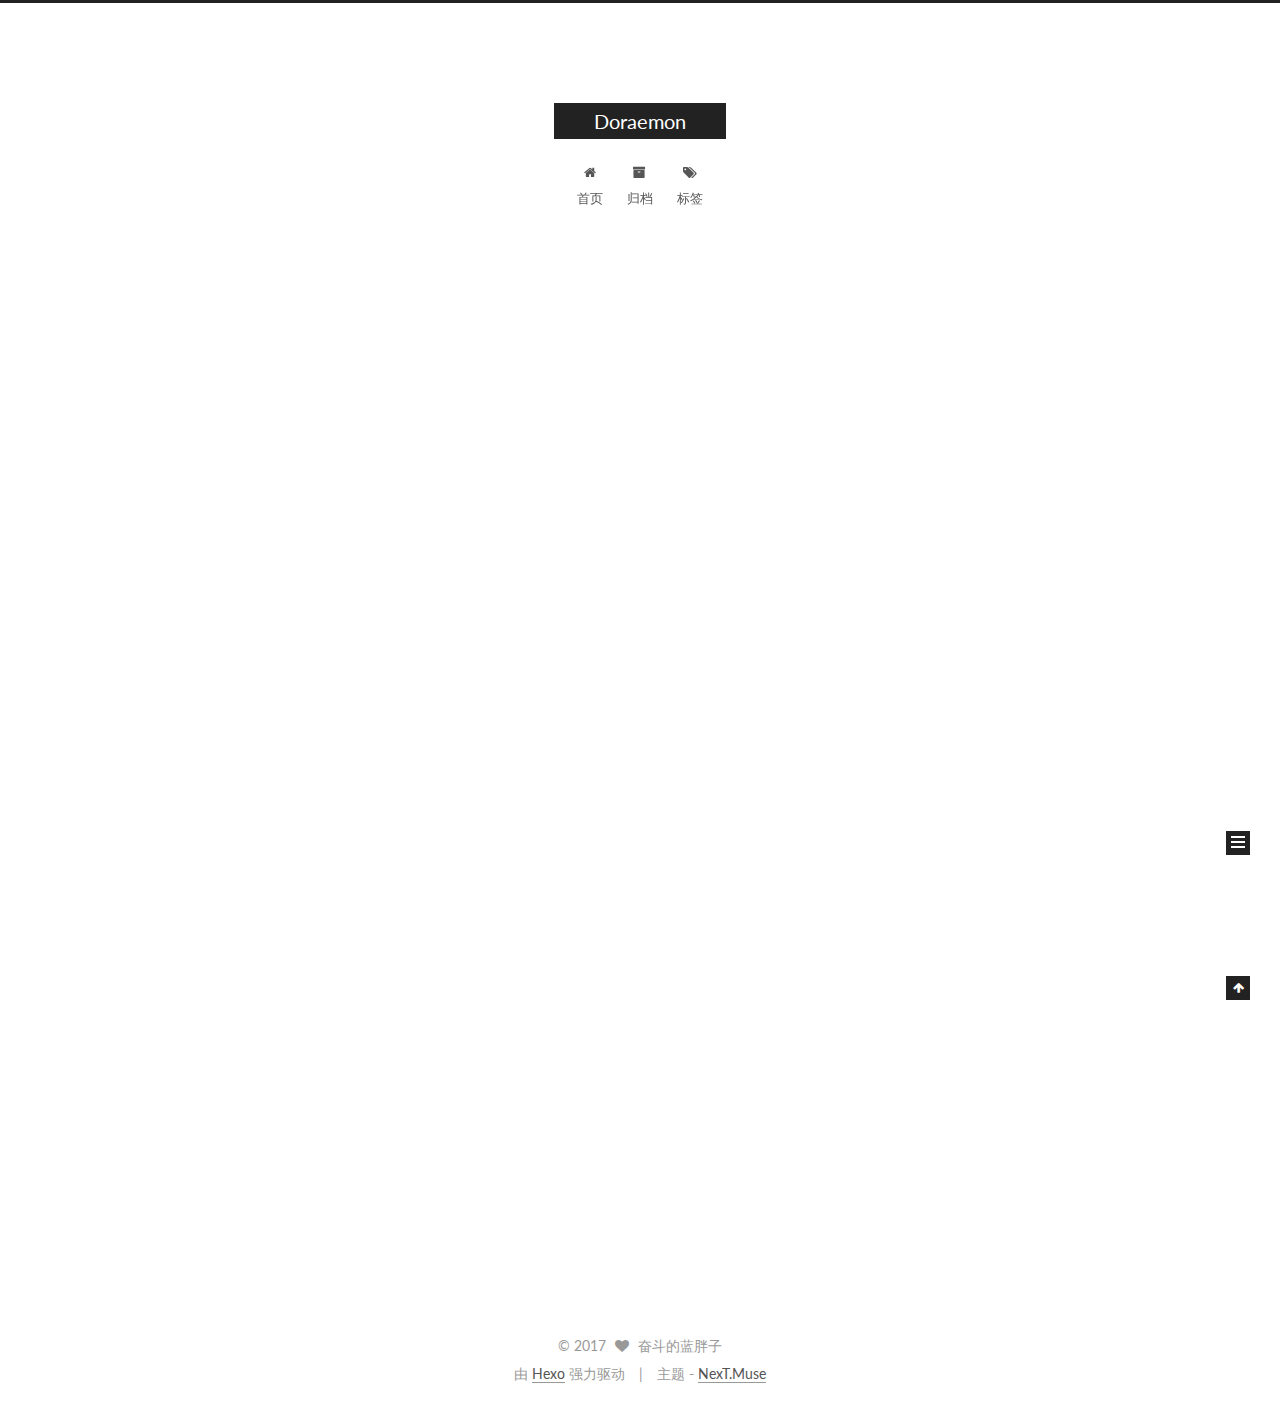
<file: index.html>
<!DOCTYPE html>



  


<html class="theme-next muse use-motion" lang="zh-Hans">
<head>
  <meta charset="UTF-8"/>
<meta http-equiv="X-UA-Compatible" content="IE=edge" />
<meta name="viewport" content="width=device-width, initial-scale=1, maximum-scale=1"/>
<meta name="theme-color" content="#222">









<meta http-equiv="Cache-Control" content="no-transform" />
<meta http-equiv="Cache-Control" content="no-siteapp" />















  
  
  <link href="/lib/fancybox/source/jquery.fancybox.css?v=2.1.5" rel="stylesheet" type="text/css" />




  
  
  
  

  
    
    
  

  

  

  

  

  
    
    
    <link href="//fonts.googleapis.com/css?family=Lato:300,300italic,400,400italic,700,700italic&subset=latin,latin-ext" rel="stylesheet" type="text/css">
  






<link href="/lib/font-awesome/css/font-awesome.min.css?v=4.6.2" rel="stylesheet" type="text/css" />

<link href="/css/main.css?v=5.1.2" rel="stylesheet" type="text/css" />


  <meta name="keywords" content="Hexo, NexT" />








  <link rel="shortcut icon" type="image/x-icon" href="/favicon.ico?v=5.1.2" />






<meta property="og:type" content="website">
<meta property="og:title" content="Doraemon">
<meta property="og:url" content="http://yoursite.com/index.html">
<meta property="og:site_name" content="Doraemon">
<meta property="og:locale" content="zh-Hans">
<meta name="twitter:card" content="summary">
<meta name="twitter:title" content="Doraemon">



<script type="text/javascript" id="hexo.configurations">
  var NexT = window.NexT || {};
  var CONFIG = {
    root: '/',
    scheme: 'Muse',
    sidebar: {"position":"left","display":"post","offset":12,"offset_float":12,"b2t":false,"scrollpercent":false,"onmobile":false},
    fancybox: true,
    tabs: true,
    motion: true,
    duoshuo: {
      userId: '0',
      author: '博主'
    },
    algolia: {
      applicationID: '',
      apiKey: '',
      indexName: '',
      hits: {"per_page":10},
      labels: {"input_placeholder":"Search for Posts","hits_empty":"We didn't find any results for the search: ${query}","hits_stats":"${hits} results found in ${time} ms"}
    }
  };
</script>



  <link rel="canonical" href="http://yoursite.com/"/>





  <title>Doraemon</title>
  














</head>

<body itemscope itemtype="http://schema.org/WebPage" lang="zh-Hans">

  
  
    
  

  <div class="container sidebar-position-left 
   page-home 
 ">
    <div class="headband"></div>

    <header id="header" class="header" itemscope itemtype="http://schema.org/WPHeader">
      <div class="header-inner"><div class="site-brand-wrapper">
  <div class="site-meta ">
    

    <div class="custom-logo-site-title">
      <a href="/"  class="brand" rel="start">
        <span class="logo-line-before"><i></i></span>
        <span class="site-title">Doraemon</span>
        <span class="logo-line-after"><i></i></span>
      </a>
    </div>
      
        <p class="site-subtitle"></p>
      
  </div>

  <div class="site-nav-toggle">
    <button>
      <span class="btn-bar"></span>
      <span class="btn-bar"></span>
      <span class="btn-bar"></span>
    </button>
  </div>
</div>

<nav class="site-nav">
  

  
    <ul id="menu" class="menu">
      
        
        <li class="menu-item menu-item-home">
          <a href="/" rel="section">
            
              <i class="menu-item-icon fa fa-fw fa-home"></i> <br />
            
            首页
          </a>
        </li>
      
        
        <li class="menu-item menu-item-archives">
          <a href="/archives/" rel="section">
            
              <i class="menu-item-icon fa fa-fw fa-archive"></i> <br />
            
            归档
          </a>
        </li>
      
        
        <li class="menu-item menu-item-tags">
          <a href="/tags/" rel="section">
            
              <i class="menu-item-icon fa fa-fw fa-tags"></i> <br />
            
            标签
          </a>
        </li>
      

      
    </ul>
  

  
</nav>



 </div>
    </header>

    <main id="main" class="main">
      <div class="main-inner">
        <div class="content-wrap">
          <div id="content" class="content">
            
  <section id="posts" class="posts-expand">
    
      

  

  
  
  

  <article class="post post-type-normal" itemscope itemtype="http://schema.org/Article">
  
  
  
  <div class="post-block">
    <link itemprop="mainEntityOfPage" href="http://yoursite.com/2017/11/03/hello-world/">

    <span hidden itemprop="author" itemscope itemtype="http://schema.org/Person">
      <meta itemprop="name" content="奋斗的蓝胖子">
      <meta itemprop="description" content="">
      <meta itemprop="image" content="/images/avatar.gif">
    </span>

    <span hidden itemprop="publisher" itemscope itemtype="http://schema.org/Organization">
      <meta itemprop="name" content="Doraemon">
    </span>

    
      <header class="post-header">

        
        
          <h1 class="post-title" itemprop="name headline">
                
                <a class="post-title-link" href="/2017/11/03/hello-world/" itemprop="url">Hello World</a></h1>
        

        <div class="post-meta">
          <span class="post-time">
            
              <span class="post-meta-item-icon">
                <i class="fa fa-calendar-o"></i>
              </span>
              
                <span class="post-meta-item-text">发表于</span>
              
              <time title="创建于" itemprop="dateCreated datePublished" datetime="2017-11-03T15:53:32+08:00">
                2017-11-03
              </time>
            

            

            
          </span>

          

          
            
          

          
          

          

          

          

        </div>
      </header>
    

    
    
    
    <div class="post-body" itemprop="articleBody">

      
      

      
        
          
            <p>Welcome to <a href="https://hexo.io/" target="_blank" rel="external">Hexo</a>! This is your very first post. Check <a href="https://hexo.io/docs/" target="_blank" rel="external">documentation</a> for more info. If you get any problems when using Hexo, you can find the answer in <a href="https://hexo.io/docs/troubleshooting.html" target="_blank" rel="external">troubleshooting</a> or you can ask me on <a href="https://github.com/hexojs/hexo/issues" target="_blank" rel="external">GitHub</a>.</p>
<h2 id="Quick-Start"><a href="#Quick-Start" class="headerlink" title="Quick Start"></a>Quick Start</h2><h3 id="Create-a-new-post"><a href="#Create-a-new-post" class="headerlink" title="Create a new post"></a>Create a new post</h3><figure class="highlight bash"><table><tr><td class="gutter"><pre><div class="line">1</div></pre></td><td class="code"><pre><div class="line">$ hexo new <span class="string">"My New Post"</span></div></pre></td></tr></table></figure>
<p>More info: <a href="https://hexo.io/docs/writing.html" target="_blank" rel="external">Writing</a></p>
<h3 id="Run-server"><a href="#Run-server" class="headerlink" title="Run server"></a>Run server</h3><figure class="highlight bash"><table><tr><td class="gutter"><pre><div class="line">1</div></pre></td><td class="code"><pre><div class="line">$ hexo server</div></pre></td></tr></table></figure>
<p>More info: <a href="https://hexo.io/docs/server.html" target="_blank" rel="external">Server</a></p>
<h3 id="Generate-static-files"><a href="#Generate-static-files" class="headerlink" title="Generate static files"></a>Generate static files</h3><figure class="highlight bash"><table><tr><td class="gutter"><pre><div class="line">1</div></pre></td><td class="code"><pre><div class="line">$ hexo generate</div></pre></td></tr></table></figure>
<p>More info: <a href="https://hexo.io/docs/generating.html" target="_blank" rel="external">Generating</a></p>
<h3 id="Deploy-to-remote-sites"><a href="#Deploy-to-remote-sites" class="headerlink" title="Deploy to remote sites"></a>Deploy to remote sites</h3><figure class="highlight bash"><table><tr><td class="gutter"><pre><div class="line">1</div></pre></td><td class="code"><pre><div class="line">$ hexo deploy</div></pre></td></tr></table></figure>
<p>More info: <a href="https://hexo.io/docs/deployment.html" target="_blank" rel="external">Deployment</a></p>

          
        
      
    </div>
    
    
    

    

    

    

    <footer class="post-footer">
      

      

      

      
      
        <div class="post-eof"></div>
      
    </footer>
  </div>
  
  
  
  </article>


    
  </section>

  


          </div>
          


          

        </div>
        
          
  
  <div class="sidebar-toggle">
    <div class="sidebar-toggle-line-wrap">
      <span class="sidebar-toggle-line sidebar-toggle-line-first"></span>
      <span class="sidebar-toggle-line sidebar-toggle-line-middle"></span>
      <span class="sidebar-toggle-line sidebar-toggle-line-last"></span>
    </div>
  </div>

  <aside id="sidebar" class="sidebar">
    
    <div class="sidebar-inner">

      

      

      <section class="site-overview sidebar-panel sidebar-panel-active">
        <div class="site-author motion-element" itemprop="author" itemscope itemtype="http://schema.org/Person">
          <img class="site-author-image" itemprop="image"
               src="/images/avatar.gif"
               alt="奋斗的蓝胖子" />
          <p class="site-author-name" itemprop="name">奋斗的蓝胖子</p>
           
              <p class="site-description motion-element" itemprop="description"></p>
          
        </div>
        <nav class="site-state motion-element">

          
            <div class="site-state-item site-state-posts">
              <a href="/archives/">
                <span class="site-state-item-count">1</span>
                <span class="site-state-item-name">日志</span>
              </a>
            </div>
          

          

          

        </nav>

        

        <div class="links-of-author motion-element">
          
        </div>

        
        

        
        

        


      </section>

      

      

    </div>
  </aside>


        
      </div>
    </main>

    <footer id="footer" class="footer">
      <div class="footer-inner">
        <div class="copyright" >
  
  &copy; 
  <span itemprop="copyrightYear">2017</span>
  <span class="with-love">
    <i class="fa fa-heart"></i>
  </span>
  <span class="author" itemprop="copyrightHolder">奋斗的蓝胖子</span>
</div>


<div class="powered-by">
  由 <a class="theme-link" href="https://hexo.io">Hexo</a> 强力驱动
</div>

<div class="theme-info">
  主题 -
  <a class="theme-link" href="https://github.com/iissnan/hexo-theme-next">
    NexT.Muse
  </a>
</div>


        

        
      </div>
    </footer>

    
      <div class="back-to-top">
        <i class="fa fa-arrow-up"></i>
        
      </div>
    

  </div>

  

<script type="text/javascript">
  if (Object.prototype.toString.call(window.Promise) !== '[object Function]') {
    window.Promise = null;
  }
</script>









  












  
  <script type="text/javascript" src="/lib/jquery/index.js?v=2.1.3"></script>

  
  <script type="text/javascript" src="/lib/fastclick/lib/fastclick.min.js?v=1.0.6"></script>

  
  <script type="text/javascript" src="/lib/jquery_lazyload/jquery.lazyload.js?v=1.9.7"></script>

  
  <script type="text/javascript" src="/lib/velocity/velocity.min.js?v=1.2.1"></script>

  
  <script type="text/javascript" src="/lib/velocity/velocity.ui.min.js?v=1.2.1"></script>

  
  <script type="text/javascript" src="/lib/fancybox/source/jquery.fancybox.pack.js?v=2.1.5"></script>


  


  <script type="text/javascript" src="/js/src/utils.js?v=5.1.2"></script>

  <script type="text/javascript" src="/js/src/motion.js?v=5.1.2"></script>



  
  

  
    <script type="text/javascript" src="/js/src/scrollspy.js?v=5.1.2"></script>
<script type="text/javascript" src="/js/src/post-details.js?v=5.1.2"></script>

  

  


  <script type="text/javascript" src="/js/src/bootstrap.js?v=5.1.2"></script>



  


  




	





  





  






  





  

  

  

  

  

  

</body>
</html>
</file>
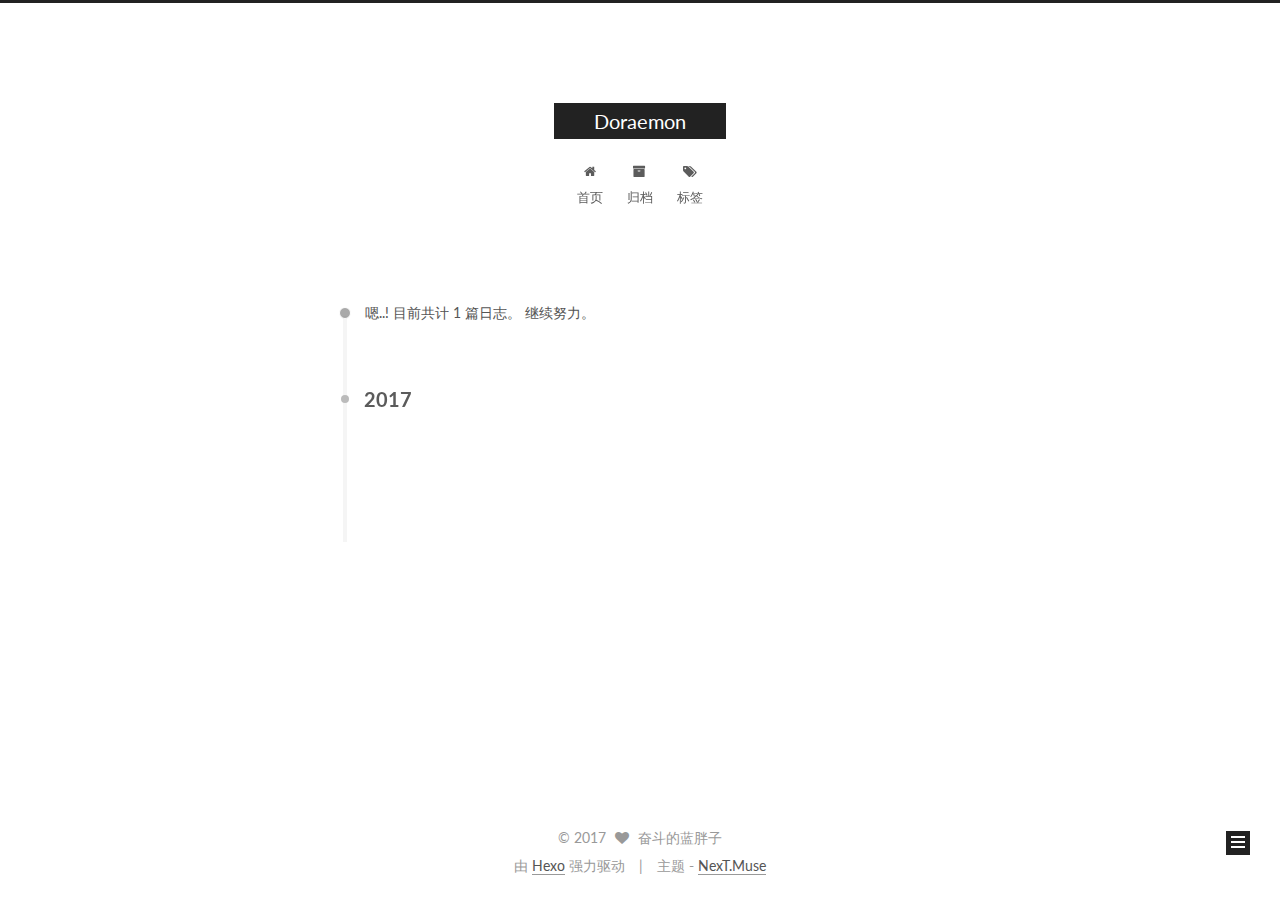
<file: archives/index.html>
<!DOCTYPE html>



  


<html class="theme-next muse use-motion" lang="zh-Hans">
<head>
  <meta charset="UTF-8"/>
<meta http-equiv="X-UA-Compatible" content="IE=edge" />
<meta name="viewport" content="width=device-width, initial-scale=1, maximum-scale=1"/>
<meta name="theme-color" content="#222">









<meta http-equiv="Cache-Control" content="no-transform" />
<meta http-equiv="Cache-Control" content="no-siteapp" />















  
  
  <link href="/lib/fancybox/source/jquery.fancybox.css?v=2.1.5" rel="stylesheet" type="text/css" />




  
  
  
  

  
    
    
  

  

  

  

  

  
    
    
    <link href="//fonts.googleapis.com/css?family=Lato:300,300italic,400,400italic,700,700italic&subset=latin,latin-ext" rel="stylesheet" type="text/css">
  






<link href="/lib/font-awesome/css/font-awesome.min.css?v=4.6.2" rel="stylesheet" type="text/css" />

<link href="/css/main.css?v=5.1.2" rel="stylesheet" type="text/css" />


  <meta name="keywords" content="Hexo, NexT" />








  <link rel="shortcut icon" type="image/x-icon" href="/favicon.ico?v=5.1.2" />






<meta property="og:type" content="website">
<meta property="og:title" content="Doraemon">
<meta property="og:url" content="http://yoursite.com/archives/index.html">
<meta property="og:site_name" content="Doraemon">
<meta property="og:locale" content="zh-Hans">
<meta name="twitter:card" content="summary">
<meta name="twitter:title" content="Doraemon">



<script type="text/javascript" id="hexo.configurations">
  var NexT = window.NexT || {};
  var CONFIG = {
    root: '/',
    scheme: 'Muse',
    sidebar: {"position":"left","display":"post","offset":12,"offset_float":12,"b2t":false,"scrollpercent":false,"onmobile":false},
    fancybox: true,
    tabs: true,
    motion: true,
    duoshuo: {
      userId: '0',
      author: '博主'
    },
    algolia: {
      applicationID: '',
      apiKey: '',
      indexName: '',
      hits: {"per_page":10},
      labels: {"input_placeholder":"Search for Posts","hits_empty":"We didn't find any results for the search: ${query}","hits_stats":"${hits} results found in ${time} ms"}
    }
  };
</script>



  <link rel="canonical" href="http://yoursite.com/archives/"/>





  <title>归档 | Doraemon</title>
  














</head>

<body itemscope itemtype="http://schema.org/WebPage" lang="zh-Hans">

  
  
    
  

  <div class="container sidebar-position-left  page-archive  ">
    <div class="headband"></div>

    <header id="header" class="header" itemscope itemtype="http://schema.org/WPHeader">
      <div class="header-inner"><div class="site-brand-wrapper">
  <div class="site-meta ">
    

    <div class="custom-logo-site-title">
      <a href="/"  class="brand" rel="start">
        <span class="logo-line-before"><i></i></span>
        <span class="site-title">Doraemon</span>
        <span class="logo-line-after"><i></i></span>
      </a>
    </div>
      
        <p class="site-subtitle"></p>
      
  </div>

  <div class="site-nav-toggle">
    <button>
      <span class="btn-bar"></span>
      <span class="btn-bar"></span>
      <span class="btn-bar"></span>
    </button>
  </div>
</div>

<nav class="site-nav">
  

  
    <ul id="menu" class="menu">
      
        
        <li class="menu-item menu-item-home">
          <a href="/" rel="section">
            
              <i class="menu-item-icon fa fa-fw fa-home"></i> <br />
            
            首页
          </a>
        </li>
      
        
        <li class="menu-item menu-item-archives">
          <a href="/archives/" rel="section">
            
              <i class="menu-item-icon fa fa-fw fa-archive"></i> <br />
            
            归档
          </a>
        </li>
      
        
        <li class="menu-item menu-item-tags">
          <a href="/tags/" rel="section">
            
              <i class="menu-item-icon fa fa-fw fa-tags"></i> <br />
            
            标签
          </a>
        </li>
      

      
    </ul>
  

  
</nav>



 </div>
    </header>

    <main id="main" class="main">
      <div class="main-inner">
        <div class="content-wrap">
          <div id="content" class="content">
            

  
  
  
  <div class="post-block archive">
    <div id="posts" class="posts-collapse">
      <span class="archive-move-on"></span>

      <span class="archive-page-counter">
        
        
        
          
        
        嗯..! 目前共计 1 篇日志。 继续努力。
      </span>

      

        
        
        

        
          
          <div class="collection-title">
            <h2 class="archive-year motion-element" id="archive-year-2017">2017</h2>
          </div>
        
        

        

  <article class="post post-type-normal" itemscope itemtype="http://schema.org/Article">
    <header class="post-header">

      <h2 class="post-title">
        
            <a class="post-title-link" href="/2017/11/03/hello-world/" itemprop="url">
              
                <span itemprop="name">Hello World</span>
              
            </a>
        
      </h2>

      <div class="post-meta">
        <time class="post-time" itemprop="dateCreated"
              datetime="2017-11-03T15:53:32+08:00"
              content="2017-11-03" >
          11-03
        </time>
      </div>

    </header>
  </article>



      

    </div>
  </div>
  
  
  

  



          </div>
          


          

        </div>
        
          
  
  <div class="sidebar-toggle">
    <div class="sidebar-toggle-line-wrap">
      <span class="sidebar-toggle-line sidebar-toggle-line-first"></span>
      <span class="sidebar-toggle-line sidebar-toggle-line-middle"></span>
      <span class="sidebar-toggle-line sidebar-toggle-line-last"></span>
    </div>
  </div>

  <aside id="sidebar" class="sidebar">
    
    <div class="sidebar-inner">

      

      

      <section class="site-overview sidebar-panel sidebar-panel-active">
        <div class="site-author motion-element" itemprop="author" itemscope itemtype="http://schema.org/Person">
          <img class="site-author-image" itemprop="image"
               src="/images/avatar.gif"
               alt="奋斗的蓝胖子" />
          <p class="site-author-name" itemprop="name">奋斗的蓝胖子</p>
           
              <p class="site-description motion-element" itemprop="description"></p>
          
        </div>
        <nav class="site-state motion-element">

          
            <div class="site-state-item site-state-posts">
              <a href="/archives/">
                <span class="site-state-item-count">1</span>
                <span class="site-state-item-name">日志</span>
              </a>
            </div>
          

          

          

        </nav>

        

        <div class="links-of-author motion-element">
          
        </div>

        
        

        
        

        


      </section>

      

      

    </div>
  </aside>


        
      </div>
    </main>

    <footer id="footer" class="footer">
      <div class="footer-inner">
        <div class="copyright" >
  
  &copy; 
  <span itemprop="copyrightYear">2017</span>
  <span class="with-love">
    <i class="fa fa-heart"></i>
  </span>
  <span class="author" itemprop="copyrightHolder">奋斗的蓝胖子</span>
</div>


<div class="powered-by">
  由 <a class="theme-link" href="https://hexo.io">Hexo</a> 强力驱动
</div>

<div class="theme-info">
  主题 -
  <a class="theme-link" href="https://github.com/iissnan/hexo-theme-next">
    NexT.Muse
  </a>
</div>


        

        
      </div>
    </footer>

    
      <div class="back-to-top">
        <i class="fa fa-arrow-up"></i>
        
      </div>
    

  </div>

  

<script type="text/javascript">
  if (Object.prototype.toString.call(window.Promise) !== '[object Function]') {
    window.Promise = null;
  }
</script>









  












  
  <script type="text/javascript" src="/lib/jquery/index.js?v=2.1.3"></script>

  
  <script type="text/javascript" src="/lib/fastclick/lib/fastclick.min.js?v=1.0.6"></script>

  
  <script type="text/javascript" src="/lib/jquery_lazyload/jquery.lazyload.js?v=1.9.7"></script>

  
  <script type="text/javascript" src="/lib/velocity/velocity.min.js?v=1.2.1"></script>

  
  <script type="text/javascript" src="/lib/velocity/velocity.ui.min.js?v=1.2.1"></script>

  
  <script type="text/javascript" src="/lib/fancybox/source/jquery.fancybox.pack.js?v=2.1.5"></script>


  


  <script type="text/javascript" src="/js/src/utils.js?v=5.1.2"></script>

  <script type="text/javascript" src="/js/src/motion.js?v=5.1.2"></script>



  
  

  
  
    <script type="text/javascript" id="motion.page.archive">
      $('.archive-year').velocity('transition.slideLeftIn');
    </script>
  


  


  <script type="text/javascript" src="/js/src/bootstrap.js?v=5.1.2"></script>



  


  




	





  





  






  





  

  

  

  

  

  

</body>
</html>
</file>
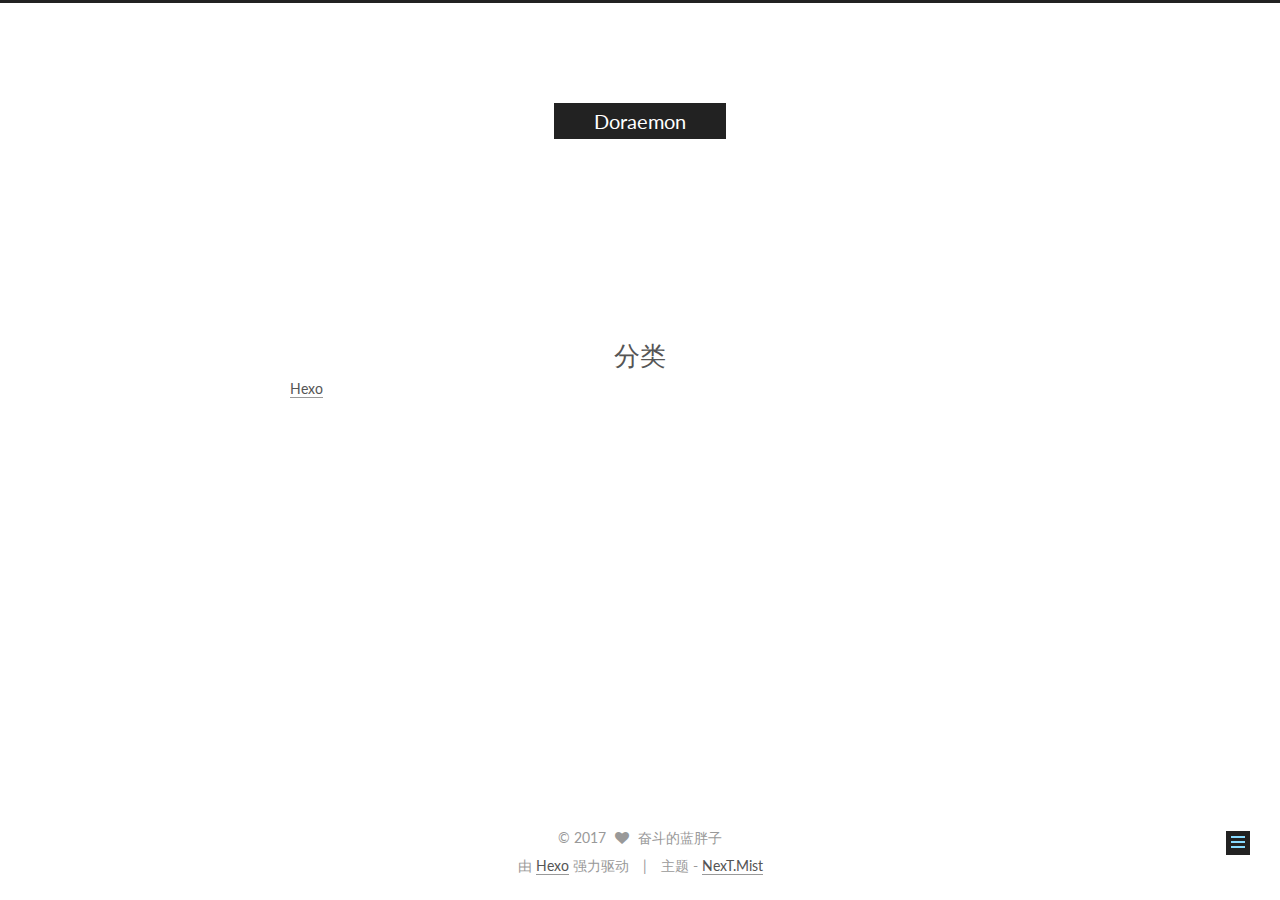
<file: categories/index.html>
<!DOCTYPE html>



  


<html class="theme-next mist use-motion" lang="zh-Hans">
<head>
  <meta charset="UTF-8"/>
<meta http-equiv="X-UA-Compatible" content="IE=edge" />
<meta name="viewport" content="width=device-width, initial-scale=1, maximum-scale=1"/>
<meta name="theme-color" content="#222">









<meta http-equiv="Cache-Control" content="no-transform" />
<meta http-equiv="Cache-Control" content="no-siteapp" />















  
  
  <link href="/lib/fancybox/source/jquery.fancybox.css?v=2.1.5" rel="stylesheet" type="text/css" />




  
  
  
  

  
    
    
  

  

  

  

  

  
    
    
    <link href="//fonts.googleapis.com/css?family=Lato:300,300italic,400,400italic,700,700italic&subset=latin,latin-ext" rel="stylesheet" type="text/css">
  






<link href="/lib/font-awesome/css/font-awesome.min.css?v=4.6.2" rel="stylesheet" type="text/css" />

<link href="/css/main.css?v=5.1.2" rel="stylesheet" type="text/css" />


  <meta name="keywords" content="Hexo, NexT" />








  <link rel="shortcut icon" type="image/x-icon" href="/favicon.ico?v=5.1.2" />






<meta name="description" content="Hexo">
<meta property="og:type" content="website">
<meta property="og:title" content="分类">
<meta property="og:url" content="http://yoursite.com/categories/index.html">
<meta property="og:site_name" content="Doraemon">
<meta property="og:description" content="Hexo">
<meta property="og:locale" content="zh-Hans">
<meta property="og:updated_time" content="2017-11-08T09:30:46.000Z">
<meta name="twitter:card" content="summary">
<meta name="twitter:title" content="分类">
<meta name="twitter:description" content="Hexo">



<script type="text/javascript" id="hexo.configurations">
  var NexT = window.NexT || {};
  var CONFIG = {
    root: '/',
    scheme: 'Mist',
    sidebar: {"position":"left","display":"post","offset":12,"offset_float":12,"b2t":false,"scrollpercent":false,"onmobile":false},
    fancybox: true,
    tabs: true,
    motion: true,
    duoshuo: {
      userId: '0',
      author: '博主'
    },
    algolia: {
      applicationID: '',
      apiKey: '',
      indexName: '',
      hits: {"per_page":10},
      labels: {"input_placeholder":"Search for Posts","hits_empty":"We didn't find any results for the search: ${query}","hits_stats":"${hits} results found in ${time} ms"}
    }
  };
</script>



  <link rel="canonical" href="http://yoursite.com/categories/"/>





  <title>分类 | Doraemon</title>
  














</head>

<body itemscope itemtype="http://schema.org/WebPage" lang="zh-Hans">

  
  
    
  

  <div class="container sidebar-position-left page-post-detail ">
    <div class="headband"></div>

    <header id="header" class="header" itemscope itemtype="http://schema.org/WPHeader">
      <div class="header-inner"><div class="site-brand-wrapper">
  <div class="site-meta ">
    

    <div class="custom-logo-site-title">
      <a href="/"  class="brand" rel="start">
        <span class="logo-line-before"><i></i></span>
        <span class="site-title">Doraemon</span>
        <span class="logo-line-after"><i></i></span>
      </a>
    </div>
      
        <p class="site-subtitle"></p>
      
  </div>

  <div class="site-nav-toggle">
    <button>
      <span class="btn-bar"></span>
      <span class="btn-bar"></span>
      <span class="btn-bar"></span>
    </button>
  </div>
</div>

<nav class="site-nav">
  

  
    <ul id="menu" class="menu">
      
        
        <li class="menu-item menu-item-home">
          <a href="/" rel="section">
            
              <i class="menu-item-icon fa fa-fw fa-imdb"></i> <br />
            
            首页
          </a>
        </li>
      
        
        <li class="menu-item menu-item-categories">
          <a href="/categories/" rel="section">
            
              <i class="menu-item-icon fa fa-fw fa-th"></i> <br />
            
            分类
          </a>
        </li>
      
        
        <li class="menu-item menu-item-archives">
          <a href="/archives/" rel="section">
            
              <i class="menu-item-icon fa fa-fw fa-archive"></i> <br />
            
            归档
          </a>
        </li>
      
        
        <li class="menu-item menu-item-tags">
          <a href="/tags/" rel="section">
            
              <i class="menu-item-icon fa fa-fw fa-tags"></i> <br />
            
            标签
          </a>
        </li>
      

      
    </ul>
  

  
</nav>



 </div>
    </header>

    <main id="main" class="main">
      <div class="main-inner">
        <div class="content-wrap">
          <div id="content" class="content">
            

  <div id="posts" class="posts-expand">
    
    
    
    <div class="post-block page">
      <header class="post-header">

	<h1 class="post-title" itemprop="name headline">分类</h1>



</header>

      
      
      
      <div class="post-body">
        
        
          <p><a href="/categories/Hexo">Hexo</a></p>

        
      </div>
      
      
      
    </div>
    
    
    
  </div>


          </div>
          


          
  <div class="comments" id="comments">
    
  </div>


        </div>
        
          
  
  <div class="sidebar-toggle">
    <div class="sidebar-toggle-line-wrap">
      <span class="sidebar-toggle-line sidebar-toggle-line-first"></span>
      <span class="sidebar-toggle-line sidebar-toggle-line-middle"></span>
      <span class="sidebar-toggle-line sidebar-toggle-line-last"></span>
    </div>
  </div>

  <aside id="sidebar" class="sidebar">
    
    <div class="sidebar-inner">

      

      

      <section class="site-overview sidebar-panel sidebar-panel-active">
        <div class="site-author motion-element" itemprop="author" itemscope itemtype="http://schema.org/Person">
          <img class="site-author-image" itemprop="image"
               src="/images/head.png"
               alt="奋斗的蓝胖子" />
          <p class="site-author-name" itemprop="name">奋斗的蓝胖子</p>
           
              <p class="site-description motion-element" itemprop="description"></p>
          
        </div>
        <nav class="site-state motion-element">

          
            <div class="site-state-item site-state-posts">
              <a href="/archives/">
                <span class="site-state-item-count">1</span>
                <span class="site-state-item-name">日志</span>
              </a>
            </div>
          

          
            
            
            <div class="site-state-item site-state-categories">
              
                <span class="site-state-item-count">1</span>
                <span class="site-state-item-name">分类</span>
              
            </div>
          

          
            
            
            <div class="site-state-item site-state-tags">
              
                <span class="site-state-item-count">1</span>
                <span class="site-state-item-name">标签</span>
              
            </div>
          

        </nav>

        

        <div class="links-of-author motion-element">
          
        </div>

        
        

        
        

        


      </section>

      

      

    </div>
  </aside>


        
      </div>
    </main>

    <footer id="footer" class="footer">
      <div class="footer-inner">
        <div class="copyright" >
  
  &copy; 
  <span itemprop="copyrightYear">2017</span>
  <span class="with-love">
    <i class="fa fa-heart"></i>
  </span>
  <span class="author" itemprop="copyrightHolder">奋斗的蓝胖子</span>
</div>


<div class="powered-by">
  由 <a class="theme-link" href="https://hexo.io">Hexo</a> 强力驱动
</div>

<div class="theme-info">
  主题 -
  <a class="theme-link" href="https://github.com/iissnan/hexo-theme-next">
    NexT.Mist
  </a>
</div>


        

        
      </div>
    </footer>

    
      <div class="back-to-top">
        <i class="fa fa-arrow-up"></i>
        
      </div>
    

  </div>

  

<script type="text/javascript">
  if (Object.prototype.toString.call(window.Promise) !== '[object Function]') {
    window.Promise = null;
  }
</script>









  












  
  <script type="text/javascript" src="/lib/jquery/index.js?v=2.1.3"></script>

  
  <script type="text/javascript" src="/lib/fastclick/lib/fastclick.min.js?v=1.0.6"></script>

  
  <script type="text/javascript" src="/lib/jquery_lazyload/jquery.lazyload.js?v=1.9.7"></script>

  
  <script type="text/javascript" src="/lib/velocity/velocity.min.js?v=1.2.1"></script>

  
  <script type="text/javascript" src="/lib/velocity/velocity.ui.min.js?v=1.2.1"></script>

  
  <script type="text/javascript" src="/lib/fancybox/source/jquery.fancybox.pack.js?v=2.1.5"></script>


  


  <script type="text/javascript" src="/js/src/utils.js?v=5.1.2"></script>

  <script type="text/javascript" src="/js/src/motion.js?v=5.1.2"></script>



  
  

  
    <script type="text/javascript" src="/js/src/scrollspy.js?v=5.1.2"></script>
<script type="text/javascript" src="/js/src/post-details.js?v=5.1.2"></script>

  

  


  <script type="text/javascript" src="/js/src/bootstrap.js?v=5.1.2"></script>



  


  




	





  





  






  





  

  

  

  

  

  

</body>
</html>
</file>
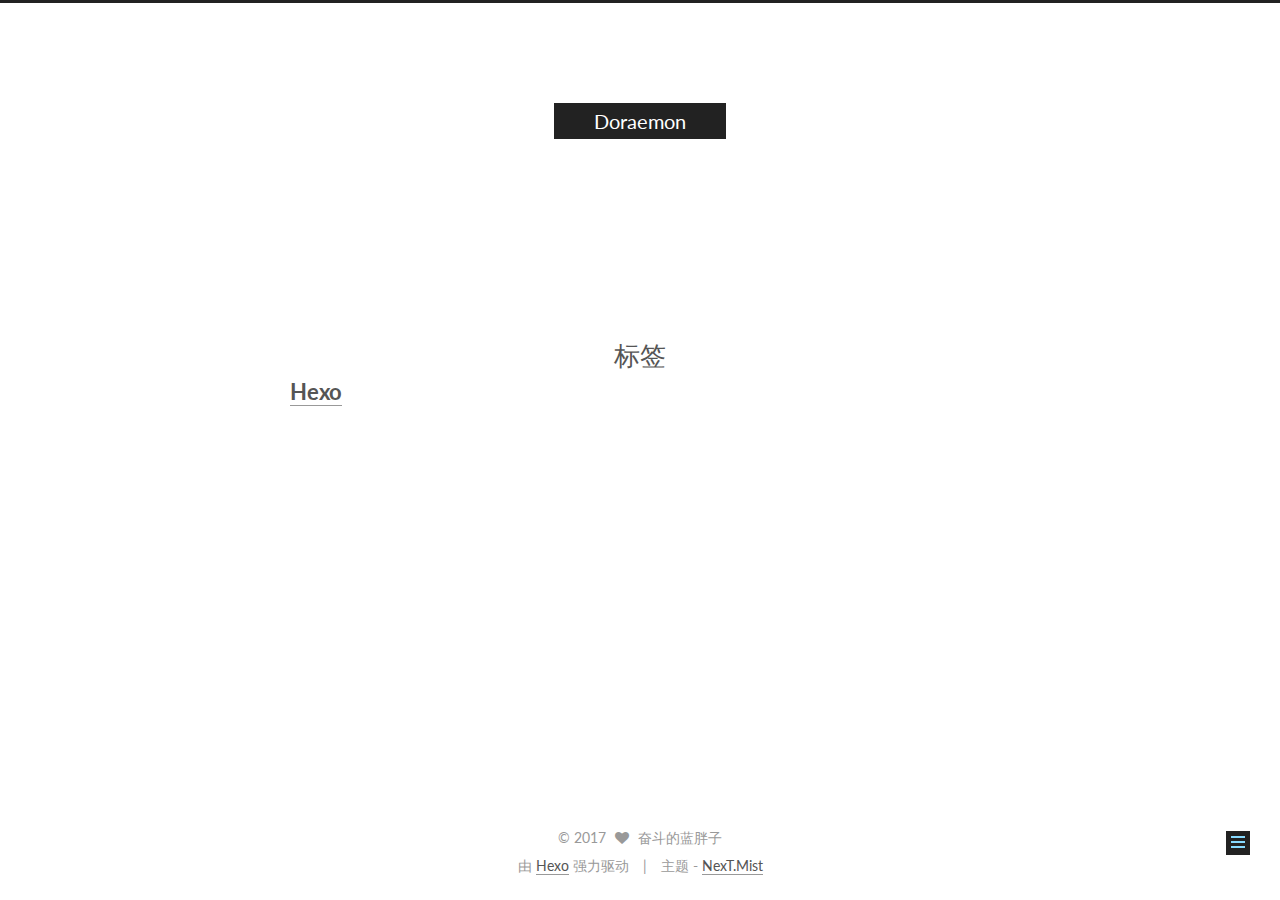
<file: tags/index.html>
<!DOCTYPE html>



  


<html class="theme-next mist use-motion" lang="zh-Hans">
<head>
  <meta charset="UTF-8"/>
<meta http-equiv="X-UA-Compatible" content="IE=edge" />
<meta name="viewport" content="width=device-width, initial-scale=1, maximum-scale=1"/>
<meta name="theme-color" content="#222">









<meta http-equiv="Cache-Control" content="no-transform" />
<meta http-equiv="Cache-Control" content="no-siteapp" />















  
  
  <link href="/lib/fancybox/source/jquery.fancybox.css?v=2.1.5" rel="stylesheet" type="text/css" />




  
  
  
  

  
    
    
  

  

  

  

  

  
    
    
    <link href="//fonts.googleapis.com/css?family=Lato:300,300italic,400,400italic,700,700italic&subset=latin,latin-ext" rel="stylesheet" type="text/css">
  






<link href="/lib/font-awesome/css/font-awesome.min.css?v=4.6.2" rel="stylesheet" type="text/css" />

<link href="/css/main.css?v=5.1.2" rel="stylesheet" type="text/css" />


  <meta name="keywords" content="Hexo, NexT" />








  <link rel="shortcut icon" type="image/x-icon" href="/favicon.ico?v=5.1.2" />






<meta name="description" content="Hexo">
<meta property="og:type" content="website">
<meta property="og:title" content="标签">
<meta property="og:url" content="http://yoursite.com/tags/index.html">
<meta property="og:site_name" content="Doraemon">
<meta property="og:description" content="Hexo">
<meta property="og:locale" content="zh-Hans">
<meta property="og:updated_time" content="2017-11-08T09:31:16.000Z">
<meta name="twitter:card" content="summary">
<meta name="twitter:title" content="标签">
<meta name="twitter:description" content="Hexo">



<script type="text/javascript" id="hexo.configurations">
  var NexT = window.NexT || {};
  var CONFIG = {
    root: '/',
    scheme: 'Mist',
    sidebar: {"position":"left","display":"post","offset":12,"offset_float":12,"b2t":false,"scrollpercent":false,"onmobile":false},
    fancybox: true,
    tabs: true,
    motion: true,
    duoshuo: {
      userId: '0',
      author: '博主'
    },
    algolia: {
      applicationID: '',
      apiKey: '',
      indexName: '',
      hits: {"per_page":10},
      labels: {"input_placeholder":"Search for Posts","hits_empty":"We didn't find any results for the search: ${query}","hits_stats":"${hits} results found in ${time} ms"}
    }
  };
</script>



  <link rel="canonical" href="http://yoursite.com/tags/"/>





  <title>标签 | Doraemon</title>
  














</head>

<body itemscope itemtype="http://schema.org/WebPage" lang="zh-Hans">

  
  
    
  

  <div class="container sidebar-position-left page-post-detail ">
    <div class="headband"></div>

    <header id="header" class="header" itemscope itemtype="http://schema.org/WPHeader">
      <div class="header-inner"><div class="site-brand-wrapper">
  <div class="site-meta ">
    

    <div class="custom-logo-site-title">
      <a href="/"  class="brand" rel="start">
        <span class="logo-line-before"><i></i></span>
        <span class="site-title">Doraemon</span>
        <span class="logo-line-after"><i></i></span>
      </a>
    </div>
      
        <p class="site-subtitle"></p>
      
  </div>

  <div class="site-nav-toggle">
    <button>
      <span class="btn-bar"></span>
      <span class="btn-bar"></span>
      <span class="btn-bar"></span>
    </button>
  </div>
</div>

<nav class="site-nav">
  

  
    <ul id="menu" class="menu">
      
        
        <li class="menu-item menu-item-home">
          <a href="/" rel="section">
            
              <i class="menu-item-icon fa fa-fw fa-imdb"></i> <br />
            
            首页
          </a>
        </li>
      
        
        <li class="menu-item menu-item-categories">
          <a href="/categories/" rel="section">
            
              <i class="menu-item-icon fa fa-fw fa-th"></i> <br />
            
            分类
          </a>
        </li>
      
        
        <li class="menu-item menu-item-archives">
          <a href="/archives/" rel="section">
            
              <i class="menu-item-icon fa fa-fw fa-archive"></i> <br />
            
            归档
          </a>
        </li>
      
        
        <li class="menu-item menu-item-tags">
          <a href="/tags/" rel="section">
            
              <i class="menu-item-icon fa fa-fw fa-tags"></i> <br />
            
            标签
          </a>
        </li>
      

      
    </ul>
  

  
</nav>



 </div>
    </header>

    <main id="main" class="main">
      <div class="main-inner">
        <div class="content-wrap">
          <div id="content" class="content">
            

  <div id="posts" class="posts-expand">
    
    
    
    <div class="post-block page">
      <header class="post-header">

	<h1 class="post-title" itemprop="name headline">标签</h1>



</header>

      
      
      
      <div class="post-body">
        
        
          <h1 id="Hexo"><a href="#Hexo" class="headerlink" title="Hexo"></a><strong><a href="/tags/hexo">Hexo</a></strong></h1>
        
      </div>
      
      
      
    </div>
    
    
    
  </div>


          </div>
          


          
  <div class="comments" id="comments">
    
  </div>


        </div>
        
          
  
  <div class="sidebar-toggle">
    <div class="sidebar-toggle-line-wrap">
      <span class="sidebar-toggle-line sidebar-toggle-line-first"></span>
      <span class="sidebar-toggle-line sidebar-toggle-line-middle"></span>
      <span class="sidebar-toggle-line sidebar-toggle-line-last"></span>
    </div>
  </div>

  <aside id="sidebar" class="sidebar">
    
    <div class="sidebar-inner">

      

      
        <ul class="sidebar-nav motion-element">
          <li class="sidebar-nav-toc sidebar-nav-active" data-target="post-toc-wrap" >
            文章目录
          </li>
          <li class="sidebar-nav-overview" data-target="site-overview">
            站点概览
          </li>
        </ul>
      

      <section class="site-overview sidebar-panel">
        <div class="site-author motion-element" itemprop="author" itemscope itemtype="http://schema.org/Person">
          <img class="site-author-image" itemprop="image"
               src="/images/head.png"
               alt="奋斗的蓝胖子" />
          <p class="site-author-name" itemprop="name">奋斗的蓝胖子</p>
           
              <p class="site-description motion-element" itemprop="description"></p>
          
        </div>
        <nav class="site-state motion-element">

          
            <div class="site-state-item site-state-posts">
              <a href="/archives/">
                <span class="site-state-item-count">1</span>
                <span class="site-state-item-name">日志</span>
              </a>
            </div>
          

          
            
            
            <div class="site-state-item site-state-categories">
              
                <span class="site-state-item-count">1</span>
                <span class="site-state-item-name">分类</span>
              
            </div>
          

          
            
            
            <div class="site-state-item site-state-tags">
              
                <span class="site-state-item-count">1</span>
                <span class="site-state-item-name">标签</span>
              
            </div>
          

        </nav>

        

        <div class="links-of-author motion-element">
          
        </div>

        
        

        
        

        


      </section>

      
      <!--noindex-->
        <section class="post-toc-wrap motion-element sidebar-panel sidebar-panel-active">
          <div class="post-toc">

            
              
            

            
              <div class="post-toc-content"><ol class="nav"><li class="nav-item nav-level-1"><a class="nav-link" href="#Hexo"><span class="nav-number">1.</span> <span class="nav-text">Hexo</span></a></li></ol></div>
            

          </div>
        </section>
      <!--/noindex-->
      

      

    </div>
  </aside>


        
      </div>
    </main>

    <footer id="footer" class="footer">
      <div class="footer-inner">
        <div class="copyright" >
  
  &copy; 
  <span itemprop="copyrightYear">2017</span>
  <span class="with-love">
    <i class="fa fa-heart"></i>
  </span>
  <span class="author" itemprop="copyrightHolder">奋斗的蓝胖子</span>
</div>


<div class="powered-by">
  由 <a class="theme-link" href="https://hexo.io">Hexo</a> 强力驱动
</div>

<div class="theme-info">
  主题 -
  <a class="theme-link" href="https://github.com/iissnan/hexo-theme-next">
    NexT.Mist
  </a>
</div>


        

        
      </div>
    </footer>

    
      <div class="back-to-top">
        <i class="fa fa-arrow-up"></i>
        
      </div>
    

  </div>

  

<script type="text/javascript">
  if (Object.prototype.toString.call(window.Promise) !== '[object Function]') {
    window.Promise = null;
  }
</script>









  












  
  <script type="text/javascript" src="/lib/jquery/index.js?v=2.1.3"></script>

  
  <script type="text/javascript" src="/lib/fastclick/lib/fastclick.min.js?v=1.0.6"></script>

  
  <script type="text/javascript" src="/lib/jquery_lazyload/jquery.lazyload.js?v=1.9.7"></script>

  
  <script type="text/javascript" src="/lib/velocity/velocity.min.js?v=1.2.1"></script>

  
  <script type="text/javascript" src="/lib/velocity/velocity.ui.min.js?v=1.2.1"></script>

  
  <script type="text/javascript" src="/lib/fancybox/source/jquery.fancybox.pack.js?v=2.1.5"></script>


  


  <script type="text/javascript" src="/js/src/utils.js?v=5.1.2"></script>

  <script type="text/javascript" src="/js/src/motion.js?v=5.1.2"></script>



  
  

  
    <script type="text/javascript" src="/js/src/scrollspy.js?v=5.1.2"></script>
<script type="text/javascript" src="/js/src/post-details.js?v=5.1.2"></script>

  

  


  <script type="text/javascript" src="/js/src/bootstrap.js?v=5.1.2"></script>



  


  




	





  





  






  





  

  

  

  

  

  

</body>
</html>
</file>
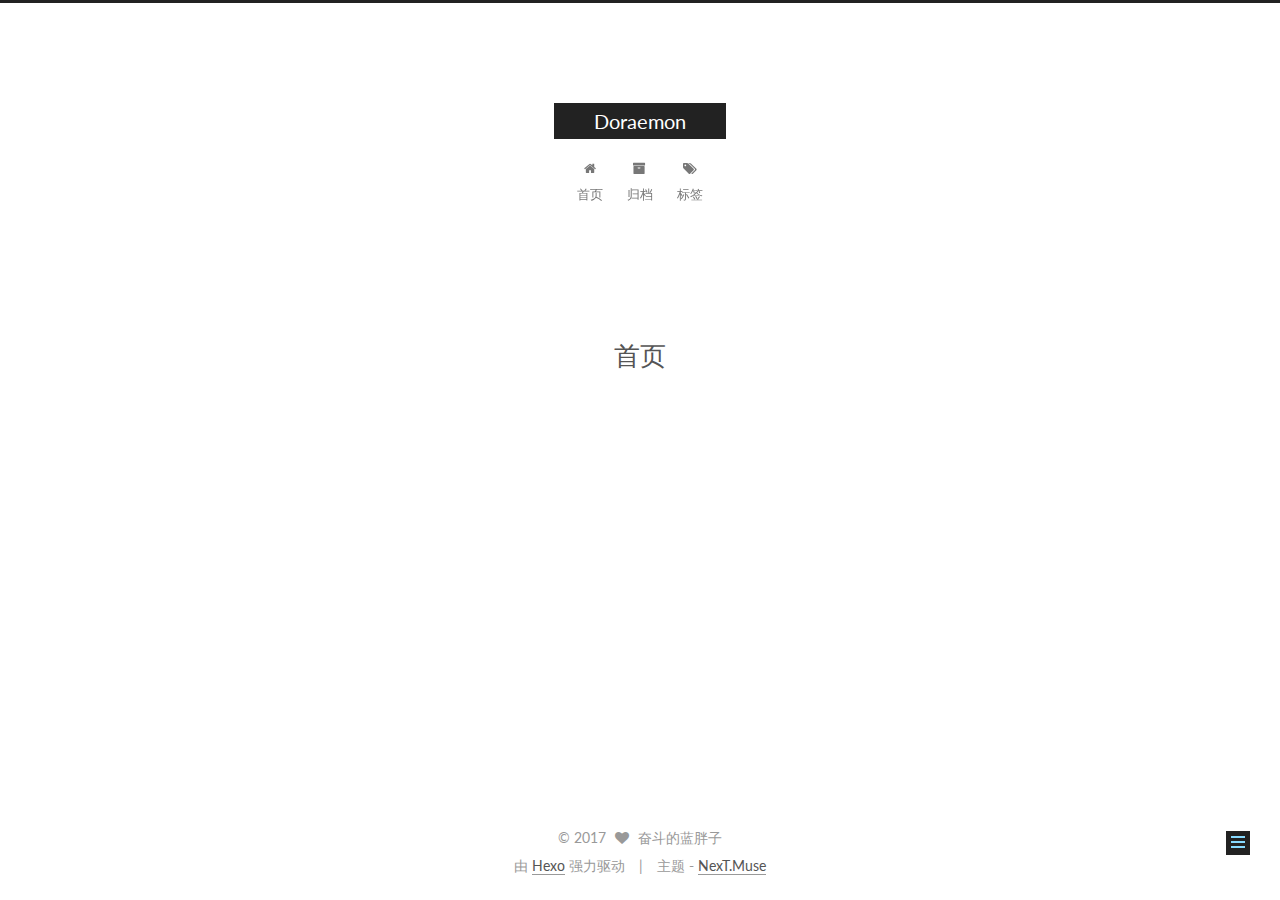
<file: 首页/index.html>
<!DOCTYPE html>



  


<html class="theme-next muse use-motion" lang="zh-Hans">
<head>
  <meta charset="UTF-8"/>
<meta http-equiv="X-UA-Compatible" content="IE=edge" />
<meta name="viewport" content="width=device-width, initial-scale=1, maximum-scale=1"/>
<meta name="theme-color" content="#222">









<meta http-equiv="Cache-Control" content="no-transform" />
<meta http-equiv="Cache-Control" content="no-siteapp" />















  
  
  <link href="/lib/fancybox/source/jquery.fancybox.css?v=2.1.5" rel="stylesheet" type="text/css" />




  
  
  
  

  
    
    
  

  

  

  

  

  
    
    
    <link href="//fonts.googleapis.com/css?family=Lato:300,300italic,400,400italic,700,700italic&subset=latin,latin-ext" rel="stylesheet" type="text/css">
  






<link href="/lib/font-awesome/css/font-awesome.min.css?v=4.6.2" rel="stylesheet" type="text/css" />

<link href="/css/main.css?v=5.1.2" rel="stylesheet" type="text/css" />


  <meta name="keywords" content="Hexo, NexT" />








  <link rel="shortcut icon" type="image/x-icon" href="/favicon.ico?v=5.1.2" />






<meta property="og:type" content="website">
<meta property="og:title" content="首页">
<meta property="og:url" content="http://yoursite.com/首页/index.html">
<meta property="og:site_name" content="Doraemon">
<meta property="og:locale" content="zh-Hans">
<meta property="og:updated_time" content="2017-11-03T09:02:37.000Z">
<meta name="twitter:card" content="summary">
<meta name="twitter:title" content="首页">



<script type="text/javascript" id="hexo.configurations">
  var NexT = window.NexT || {};
  var CONFIG = {
    root: '/',
    scheme: 'Muse',
    sidebar: {"position":"left","display":"post","offset":12,"offset_float":12,"b2t":false,"scrollpercent":false,"onmobile":false},
    fancybox: true,
    tabs: true,
    motion: true,
    duoshuo: {
      userId: '0',
      author: '博主'
    },
    algolia: {
      applicationID: '',
      apiKey: '',
      indexName: '',
      hits: {"per_page":10},
      labels: {"input_placeholder":"Search for Posts","hits_empty":"We didn't find any results for the search: ${query}","hits_stats":"${hits} results found in ${time} ms"}
    }
  };
</script>



  <link rel="canonical" href="http://yoursite.com/首页/"/>





  <title>首页 | Doraemon</title>
  














</head>

<body itemscope itemtype="http://schema.org/WebPage" lang="zh-Hans">

  
  
    
  

  <div class="container sidebar-position-left page-post-detail ">
    <div class="headband"></div>

    <header id="header" class="header" itemscope itemtype="http://schema.org/WPHeader">
      <div class="header-inner"><div class="site-brand-wrapper">
  <div class="site-meta ">
    

    <div class="custom-logo-site-title">
      <a href="/"  class="brand" rel="start">
        <span class="logo-line-before"><i></i></span>
        <span class="site-title">Doraemon</span>
        <span class="logo-line-after"><i></i></span>
      </a>
    </div>
      
        <p class="site-subtitle"></p>
      
  </div>

  <div class="site-nav-toggle">
    <button>
      <span class="btn-bar"></span>
      <span class="btn-bar"></span>
      <span class="btn-bar"></span>
    </button>
  </div>
</div>

<nav class="site-nav">
  

  
    <ul id="menu" class="menu">
      
        
        <li class="menu-item menu-item-home">
          <a href="/" rel="section">
            
              <i class="menu-item-icon fa fa-fw fa-home"></i> <br />
            
            首页
          </a>
        </li>
      
        
        <li class="menu-item menu-item-archives">
          <a href="/archives/" rel="section">
            
              <i class="menu-item-icon fa fa-fw fa-archive"></i> <br />
            
            归档
          </a>
        </li>
      
        
        <li class="menu-item menu-item-tags">
          <a href="/tags/" rel="section">
            
              <i class="menu-item-icon fa fa-fw fa-tags"></i> <br />
            
            标签
          </a>
        </li>
      

      
    </ul>
  

  
</nav>



 </div>
    </header>

    <main id="main" class="main">
      <div class="main-inner">
        <div class="content-wrap">
          <div id="content" class="content">
            

  <div id="posts" class="posts-expand">
    
    
    
    <div class="post-block page">
      <header class="post-header">

	<h1 class="post-title" itemprop="name headline">首页</h1>



</header>

      
      
      
      <div class="post-body">
        
        
          
        
      </div>
      
      
      
    </div>
    
    
    
  </div>


          </div>
          


          
  <div class="comments" id="comments">
    
  </div>


        </div>
        
          
  
  <div class="sidebar-toggle">
    <div class="sidebar-toggle-line-wrap">
      <span class="sidebar-toggle-line sidebar-toggle-line-first"></span>
      <span class="sidebar-toggle-line sidebar-toggle-line-middle"></span>
      <span class="sidebar-toggle-line sidebar-toggle-line-last"></span>
    </div>
  </div>

  <aside id="sidebar" class="sidebar">
    
    <div class="sidebar-inner">

      

      

      <section class="site-overview sidebar-panel sidebar-panel-active">
        <div class="site-author motion-element" itemprop="author" itemscope itemtype="http://schema.org/Person">
          <img class="site-author-image" itemprop="image"
               src="/images/avatar.gif"
               alt="奋斗的蓝胖子" />
          <p class="site-author-name" itemprop="name">奋斗的蓝胖子</p>
           
              <p class="site-description motion-element" itemprop="description"></p>
          
        </div>
        <nav class="site-state motion-element">

          
            <div class="site-state-item site-state-posts">
              <a href="/archives/">
                <span class="site-state-item-count">1</span>
                <span class="site-state-item-name">日志</span>
              </a>
            </div>
          

          

          

        </nav>

        

        <div class="links-of-author motion-element">
          
        </div>

        
        

        
        

        


      </section>

      

      

    </div>
  </aside>


        
      </div>
    </main>

    <footer id="footer" class="footer">
      <div class="footer-inner">
        <div class="copyright" >
  
  &copy; 
  <span itemprop="copyrightYear">2017</span>
  <span class="with-love">
    <i class="fa fa-heart"></i>
  </span>
  <span class="author" itemprop="copyrightHolder">奋斗的蓝胖子</span>
</div>


<div class="powered-by">
  由 <a class="theme-link" href="https://hexo.io">Hexo</a> 强力驱动
</div>

<div class="theme-info">
  主题 -
  <a class="theme-link" href="https://github.com/iissnan/hexo-theme-next">
    NexT.Muse
  </a>
</div>


        

        
      </div>
    </footer>

    
      <div class="back-to-top">
        <i class="fa fa-arrow-up"></i>
        
      </div>
    

  </div>

  

<script type="text/javascript">
  if (Object.prototype.toString.call(window.Promise) !== '[object Function]') {
    window.Promise = null;
  }
</script>









  












  
  <script type="text/javascript" src="/lib/jquery/index.js?v=2.1.3"></script>

  
  <script type="text/javascript" src="/lib/fastclick/lib/fastclick.min.js?v=1.0.6"></script>

  
  <script type="text/javascript" src="/lib/jquery_lazyload/jquery.lazyload.js?v=1.9.7"></script>

  
  <script type="text/javascript" src="/lib/velocity/velocity.min.js?v=1.2.1"></script>

  
  <script type="text/javascript" src="/lib/velocity/velocity.ui.min.js?v=1.2.1"></script>

  
  <script type="text/javascript" src="/lib/fancybox/source/jquery.fancybox.pack.js?v=2.1.5"></script>


  


  <script type="text/javascript" src="/js/src/utils.js?v=5.1.2"></script>

  <script type="text/javascript" src="/js/src/motion.js?v=5.1.2"></script>



  
  

  
    <script type="text/javascript" src="/js/src/scrollspy.js?v=5.1.2"></script>
<script type="text/javascript" src="/js/src/post-details.js?v=5.1.2"></script>

  

  


  <script type="text/javascript" src="/js/src/bootstrap.js?v=5.1.2"></script>



  


  




	





  





  






  





  

  

  

  

  

  

</body>
</html>
</file>
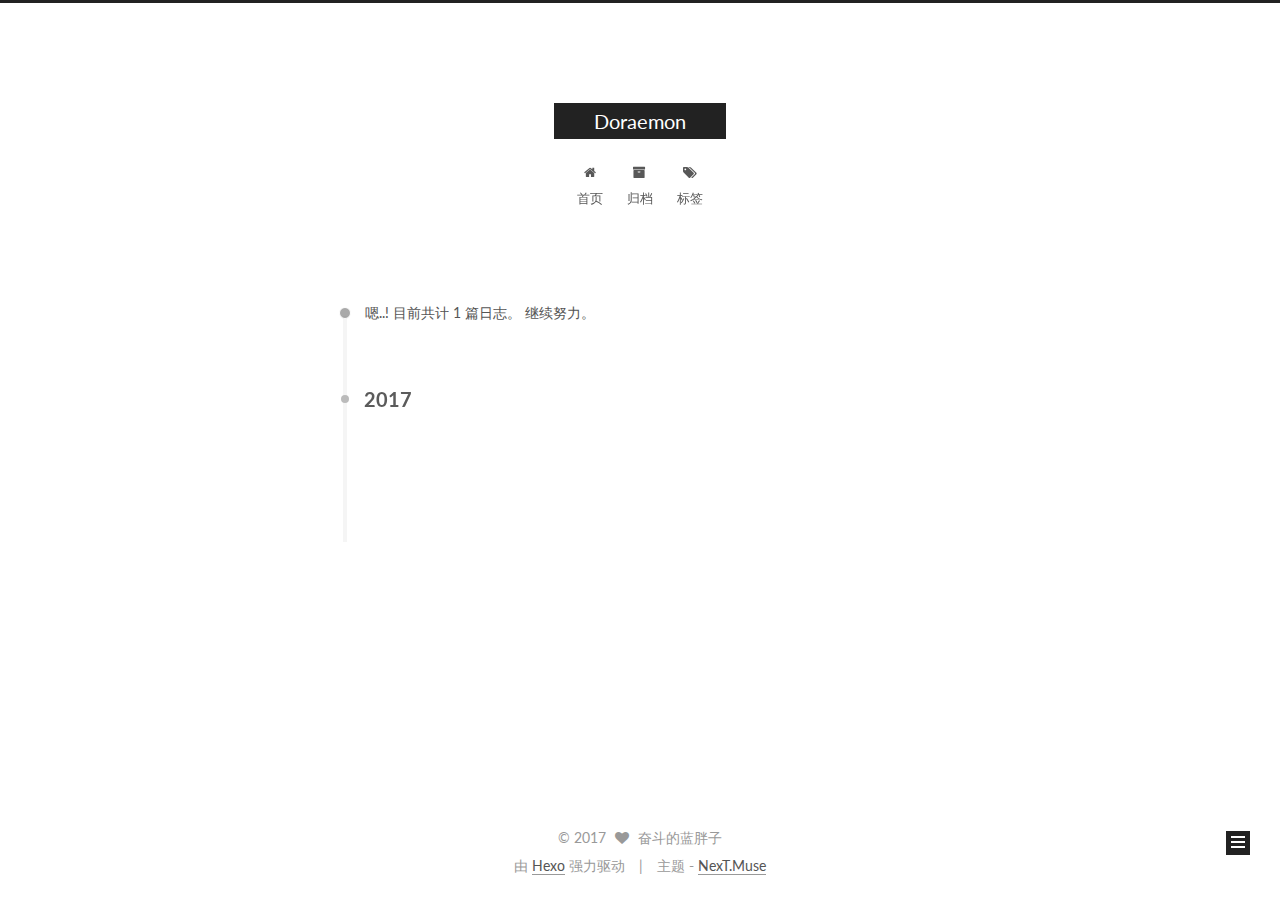
<file: archives/2017/index.html>
<!DOCTYPE html>



  


<html class="theme-next muse use-motion" lang="zh-Hans">
<head>
  <meta charset="UTF-8"/>
<meta http-equiv="X-UA-Compatible" content="IE=edge" />
<meta name="viewport" content="width=device-width, initial-scale=1, maximum-scale=1"/>
<meta name="theme-color" content="#222">









<meta http-equiv="Cache-Control" content="no-transform" />
<meta http-equiv="Cache-Control" content="no-siteapp" />















  
  
  <link href="/lib/fancybox/source/jquery.fancybox.css?v=2.1.5" rel="stylesheet" type="text/css" />




  
  
  
  

  
    
    
  

  

  

  

  

  
    
    
    <link href="//fonts.googleapis.com/css?family=Lato:300,300italic,400,400italic,700,700italic&subset=latin,latin-ext" rel="stylesheet" type="text/css">
  






<link href="/lib/font-awesome/css/font-awesome.min.css?v=4.6.2" rel="stylesheet" type="text/css" />

<link href="/css/main.css?v=5.1.2" rel="stylesheet" type="text/css" />


  <meta name="keywords" content="Hexo, NexT" />








  <link rel="shortcut icon" type="image/x-icon" href="/favicon.ico?v=5.1.2" />






<meta property="og:type" content="website">
<meta property="og:title" content="Doraemon">
<meta property="og:url" content="http://yoursite.com/archives/2017/index.html">
<meta property="og:site_name" content="Doraemon">
<meta property="og:locale" content="zh-Hans">
<meta name="twitter:card" content="summary">
<meta name="twitter:title" content="Doraemon">



<script type="text/javascript" id="hexo.configurations">
  var NexT = window.NexT || {};
  var CONFIG = {
    root: '/',
    scheme: 'Muse',
    sidebar: {"position":"left","display":"post","offset":12,"offset_float":12,"b2t":false,"scrollpercent":false,"onmobile":false},
    fancybox: true,
    tabs: true,
    motion: true,
    duoshuo: {
      userId: '0',
      author: '博主'
    },
    algolia: {
      applicationID: '',
      apiKey: '',
      indexName: '',
      hits: {"per_page":10},
      labels: {"input_placeholder":"Search for Posts","hits_empty":"We didn't find any results for the search: ${query}","hits_stats":"${hits} results found in ${time} ms"}
    }
  };
</script>



  <link rel="canonical" href="http://yoursite.com/archives/2017/"/>





  <title>归档 | Doraemon</title>
  














</head>

<body itemscope itemtype="http://schema.org/WebPage" lang="zh-Hans">

  
  
    
  

  <div class="container sidebar-position-left  page-archive  ">
    <div class="headband"></div>

    <header id="header" class="header" itemscope itemtype="http://schema.org/WPHeader">
      <div class="header-inner"><div class="site-brand-wrapper">
  <div class="site-meta ">
    

    <div class="custom-logo-site-title">
      <a href="/"  class="brand" rel="start">
        <span class="logo-line-before"><i></i></span>
        <span class="site-title">Doraemon</span>
        <span class="logo-line-after"><i></i></span>
      </a>
    </div>
      
        <p class="site-subtitle"></p>
      
  </div>

  <div class="site-nav-toggle">
    <button>
      <span class="btn-bar"></span>
      <span class="btn-bar"></span>
      <span class="btn-bar"></span>
    </button>
  </div>
</div>

<nav class="site-nav">
  

  
    <ul id="menu" class="menu">
      
        
        <li class="menu-item menu-item-home">
          <a href="/" rel="section">
            
              <i class="menu-item-icon fa fa-fw fa-home"></i> <br />
            
            首页
          </a>
        </li>
      
        
        <li class="menu-item menu-item-archives">
          <a href="/archives/" rel="section">
            
              <i class="menu-item-icon fa fa-fw fa-archive"></i> <br />
            
            归档
          </a>
        </li>
      
        
        <li class="menu-item menu-item-tags">
          <a href="/tags/" rel="section">
            
              <i class="menu-item-icon fa fa-fw fa-tags"></i> <br />
            
            标签
          </a>
        </li>
      

      
    </ul>
  

  
</nav>



 </div>
    </header>

    <main id="main" class="main">
      <div class="main-inner">
        <div class="content-wrap">
          <div id="content" class="content">
            

  
  
  
  <div class="post-block archive">
    <div id="posts" class="posts-collapse">
      <span class="archive-move-on"></span>

      <span class="archive-page-counter">
        
        
        
          
        
        嗯..! 目前共计 1 篇日志。 继续努力。
      </span>

      

        
        
        

        
          
          <div class="collection-title">
            <h2 class="archive-year motion-element" id="archive-year-2017">2017</h2>
          </div>
        
        

        

  <article class="post post-type-normal" itemscope itemtype="http://schema.org/Article">
    <header class="post-header">

      <h2 class="post-title">
        
            <a class="post-title-link" href="/2017/11/03/hello-world/" itemprop="url">
              
                <span itemprop="name">Hello World</span>
              
            </a>
        
      </h2>

      <div class="post-meta">
        <time class="post-time" itemprop="dateCreated"
              datetime="2017-11-03T15:53:32+08:00"
              content="2017-11-03" >
          11-03
        </time>
      </div>

    </header>
  </article>



      

    </div>
  </div>
  
  
  

  



          </div>
          


          

        </div>
        
          
  
  <div class="sidebar-toggle">
    <div class="sidebar-toggle-line-wrap">
      <span class="sidebar-toggle-line sidebar-toggle-line-first"></span>
      <span class="sidebar-toggle-line sidebar-toggle-line-middle"></span>
      <span class="sidebar-toggle-line sidebar-toggle-line-last"></span>
    </div>
  </div>

  <aside id="sidebar" class="sidebar">
    
    <div class="sidebar-inner">

      

      

      <section class="site-overview sidebar-panel sidebar-panel-active">
        <div class="site-author motion-element" itemprop="author" itemscope itemtype="http://schema.org/Person">
          <img class="site-author-image" itemprop="image"
               src="/images/avatar.gif"
               alt="奋斗的蓝胖子" />
          <p class="site-author-name" itemprop="name">奋斗的蓝胖子</p>
           
              <p class="site-description motion-element" itemprop="description"></p>
          
        </div>
        <nav class="site-state motion-element">

          
            <div class="site-state-item site-state-posts">
              <a href="/archives/">
                <span class="site-state-item-count">1</span>
                <span class="site-state-item-name">日志</span>
              </a>
            </div>
          

          

          

        </nav>

        

        <div class="links-of-author motion-element">
          
        </div>

        
        

        
        

        


      </section>

      

      

    </div>
  </aside>


        
      </div>
    </main>

    <footer id="footer" class="footer">
      <div class="footer-inner">
        <div class="copyright" >
  
  &copy; 
  <span itemprop="copyrightYear">2017</span>
  <span class="with-love">
    <i class="fa fa-heart"></i>
  </span>
  <span class="author" itemprop="copyrightHolder">奋斗的蓝胖子</span>
</div>


<div class="powered-by">
  由 <a class="theme-link" href="https://hexo.io">Hexo</a> 强力驱动
</div>

<div class="theme-info">
  主题 -
  <a class="theme-link" href="https://github.com/iissnan/hexo-theme-next">
    NexT.Muse
  </a>
</div>


        

        
      </div>
    </footer>

    
      <div class="back-to-top">
        <i class="fa fa-arrow-up"></i>
        
      </div>
    

  </div>

  

<script type="text/javascript">
  if (Object.prototype.toString.call(window.Promise) !== '[object Function]') {
    window.Promise = null;
  }
</script>









  












  
  <script type="text/javascript" src="/lib/jquery/index.js?v=2.1.3"></script>

  
  <script type="text/javascript" src="/lib/fastclick/lib/fastclick.min.js?v=1.0.6"></script>

  
  <script type="text/javascript" src="/lib/jquery_lazyload/jquery.lazyload.js?v=1.9.7"></script>

  
  <script type="text/javascript" src="/lib/velocity/velocity.min.js?v=1.2.1"></script>

  
  <script type="text/javascript" src="/lib/velocity/velocity.ui.min.js?v=1.2.1"></script>

  
  <script type="text/javascript" src="/lib/fancybox/source/jquery.fancybox.pack.js?v=2.1.5"></script>


  


  <script type="text/javascript" src="/js/src/utils.js?v=5.1.2"></script>

  <script type="text/javascript" src="/js/src/motion.js?v=5.1.2"></script>



  
  

  
  
    <script type="text/javascript" id="motion.page.archive">
      $('.archive-year').velocity('transition.slideLeftIn');
    </script>
  


  


  <script type="text/javascript" src="/js/src/bootstrap.js?v=5.1.2"></script>



  


  




	





  





  






  





  

  

  

  

  

  

</body>
</html>
</file>
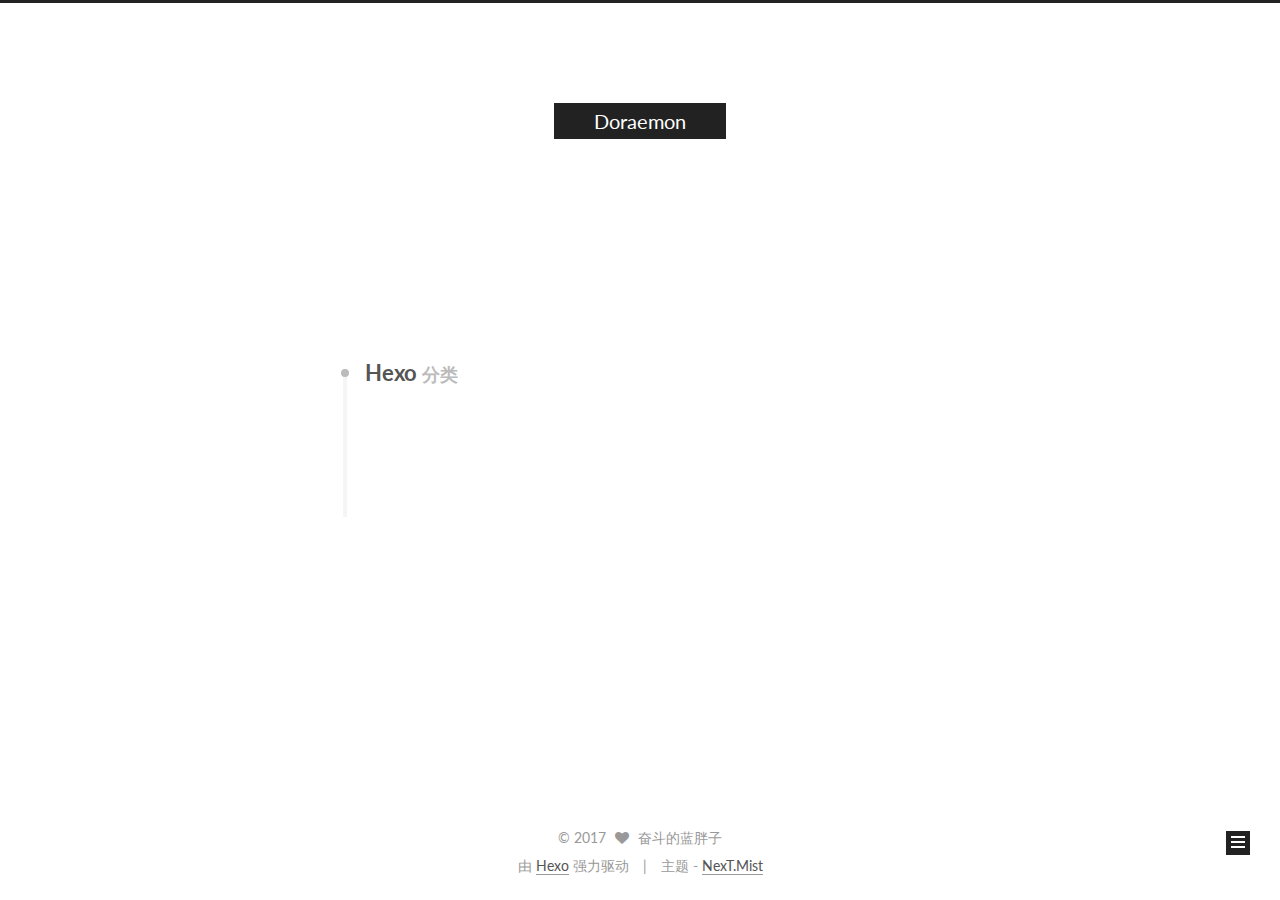
<file: categories/Hexo/index.html>
<!DOCTYPE html>



  


<html class="theme-next mist use-motion" lang="zh-Hans">
<head>
  <meta charset="UTF-8"/>
<meta http-equiv="X-UA-Compatible" content="IE=edge" />
<meta name="viewport" content="width=device-width, initial-scale=1, maximum-scale=1"/>
<meta name="theme-color" content="#222">









<meta http-equiv="Cache-Control" content="no-transform" />
<meta http-equiv="Cache-Control" content="no-siteapp" />















  
  
  <link href="/lib/fancybox/source/jquery.fancybox.css?v=2.1.5" rel="stylesheet" type="text/css" />




  
  
  
  

  
    
    
  

  

  

  

  

  
    
    
    <link href="//fonts.googleapis.com/css?family=Lato:300,300italic,400,400italic,700,700italic&subset=latin,latin-ext" rel="stylesheet" type="text/css">
  






<link href="/lib/font-awesome/css/font-awesome.min.css?v=4.6.2" rel="stylesheet" type="text/css" />

<link href="/css/main.css?v=5.1.2" rel="stylesheet" type="text/css" />


  <meta name="keywords" content="Hexo, NexT" />








  <link rel="shortcut icon" type="image/x-icon" href="/favicon.ico?v=5.1.2" />






<meta property="og:type" content="website">
<meta property="og:title" content="Doraemon">
<meta property="og:url" content="http://yoursite.com/categories/Hexo/index.html">
<meta property="og:site_name" content="Doraemon">
<meta property="og:locale" content="zh-Hans">
<meta name="twitter:card" content="summary">
<meta name="twitter:title" content="Doraemon">



<script type="text/javascript" id="hexo.configurations">
  var NexT = window.NexT || {};
  var CONFIG = {
    root: '/',
    scheme: 'Mist',
    sidebar: {"position":"left","display":"post","offset":12,"offset_float":12,"b2t":false,"scrollpercent":false,"onmobile":false},
    fancybox: true,
    tabs: true,
    motion: true,
    duoshuo: {
      userId: '0',
      author: '博主'
    },
    algolia: {
      applicationID: '',
      apiKey: '',
      indexName: '',
      hits: {"per_page":10},
      labels: {"input_placeholder":"Search for Posts","hits_empty":"We didn't find any results for the search: ${query}","hits_stats":"${hits} results found in ${time} ms"}
    }
  };
</script>



  <link rel="canonical" href="http://yoursite.com/categories/Hexo/"/>





  <title>分类: Hexo | Doraemon</title>
  














</head>

<body itemscope itemtype="http://schema.org/WebPage" lang="zh-Hans">

  
  
    
  

  <div class="container sidebar-position-left  ">
    <div class="headband"></div>

    <header id="header" class="header" itemscope itemtype="http://schema.org/WPHeader">
      <div class="header-inner"><div class="site-brand-wrapper">
  <div class="site-meta ">
    

    <div class="custom-logo-site-title">
      <a href="/"  class="brand" rel="start">
        <span class="logo-line-before"><i></i></span>
        <span class="site-title">Doraemon</span>
        <span class="logo-line-after"><i></i></span>
      </a>
    </div>
      
        <p class="site-subtitle"></p>
      
  </div>

  <div class="site-nav-toggle">
    <button>
      <span class="btn-bar"></span>
      <span class="btn-bar"></span>
      <span class="btn-bar"></span>
    </button>
  </div>
</div>

<nav class="site-nav">
  

  
    <ul id="menu" class="menu">
      
        
        <li class="menu-item menu-item-home">
          <a href="/" rel="section">
            
              <i class="menu-item-icon fa fa-fw fa-imdb"></i> <br />
            
            首页
          </a>
        </li>
      
        
        <li class="menu-item menu-item-categories">
          <a href="/categories/" rel="section">
            
              <i class="menu-item-icon fa fa-fw fa-th"></i> <br />
            
            分类
          </a>
        </li>
      
        
        <li class="menu-item menu-item-archives">
          <a href="/archives/" rel="section">
            
              <i class="menu-item-icon fa fa-fw fa-archive"></i> <br />
            
            归档
          </a>
        </li>
      
        
        <li class="menu-item menu-item-tags">
          <a href="/tags/" rel="section">
            
              <i class="menu-item-icon fa fa-fw fa-tags"></i> <br />
            
            标签
          </a>
        </li>
      

      
    </ul>
  

  
</nav>



 </div>
    </header>

    <main id="main" class="main">
      <div class="main-inner">
        <div class="content-wrap">
          <div id="content" class="content">
            

  
  
  
  <div class="post-block category">

    <div id="posts" class="posts-collapse">
      <div class="collection-title">
        <h1>Hexo<small>分类</small>
        </h1>
      </div>

      
        

  <article class="post post-type-normal" itemscope itemtype="http://schema.org/Article">
    <header class="post-header">

      <h2 class="post-title">
        
            <a class="post-title-link" href="/2017/11/07/Hexo学习/" itemprop="url">
              
                <span itemprop="name">Hexo学习</span>
              
            </a>
        
      </h2>

      <div class="post-meta">
        <time class="post-time" itemprop="dateCreated"
              datetime="2017-11-07T15:43:40+08:00"
              content="2017-11-07" >
          11-07
        </time>
      </div>

    </header>
  </article>


      
    </div>

  </div>
  
  
  

  



          </div>
          


          

        </div>
        
          
  
  <div class="sidebar-toggle">
    <div class="sidebar-toggle-line-wrap">
      <span class="sidebar-toggle-line sidebar-toggle-line-first"></span>
      <span class="sidebar-toggle-line sidebar-toggle-line-middle"></span>
      <span class="sidebar-toggle-line sidebar-toggle-line-last"></span>
    </div>
  </div>

  <aside id="sidebar" class="sidebar">
    
    <div class="sidebar-inner">

      

      

      <section class="site-overview sidebar-panel sidebar-panel-active">
        <div class="site-author motion-element" itemprop="author" itemscope itemtype="http://schema.org/Person">
          <img class="site-author-image" itemprop="image"
               src="/images/head.png"
               alt="奋斗的蓝胖子" />
          <p class="site-author-name" itemprop="name">奋斗的蓝胖子</p>
           
              <p class="site-description motion-element" itemprop="description"></p>
          
        </div>
        <nav class="site-state motion-element">

          
            <div class="site-state-item site-state-posts">
              <a href="/archives/">
                <span class="site-state-item-count">1</span>
                <span class="site-state-item-name">日志</span>
              </a>
            </div>
          

          
            
            
            <div class="site-state-item site-state-categories">
              
                <span class="site-state-item-count">1</span>
                <span class="site-state-item-name">分类</span>
              
            </div>
          

          
            
            
            <div class="site-state-item site-state-tags">
              
                <span class="site-state-item-count">1</span>
                <span class="site-state-item-name">标签</span>
              
            </div>
          

        </nav>

        

        <div class="links-of-author motion-element">
          
        </div>

        
        

        
        

        


      </section>

      

      

    </div>
  </aside>


        
      </div>
    </main>

    <footer id="footer" class="footer">
      <div class="footer-inner">
        <div class="copyright" >
  
  &copy; 
  <span itemprop="copyrightYear">2017</span>
  <span class="with-love">
    <i class="fa fa-heart"></i>
  </span>
  <span class="author" itemprop="copyrightHolder">奋斗的蓝胖子</span>
</div>


<div class="powered-by">
  由 <a class="theme-link" href="https://hexo.io">Hexo</a> 强力驱动
</div>

<div class="theme-info">
  主题 -
  <a class="theme-link" href="https://github.com/iissnan/hexo-theme-next">
    NexT.Mist
  </a>
</div>


        

        
      </div>
    </footer>

    
      <div class="back-to-top">
        <i class="fa fa-arrow-up"></i>
        
      </div>
    

  </div>

  

<script type="text/javascript">
  if (Object.prototype.toString.call(window.Promise) !== '[object Function]') {
    window.Promise = null;
  }
</script>









  












  
  <script type="text/javascript" src="/lib/jquery/index.js?v=2.1.3"></script>

  
  <script type="text/javascript" src="/lib/fastclick/lib/fastclick.min.js?v=1.0.6"></script>

  
  <script type="text/javascript" src="/lib/jquery_lazyload/jquery.lazyload.js?v=1.9.7"></script>

  
  <script type="text/javascript" src="/lib/velocity/velocity.min.js?v=1.2.1"></script>

  
  <script type="text/javascript" src="/lib/velocity/velocity.ui.min.js?v=1.2.1"></script>

  
  <script type="text/javascript" src="/lib/fancybox/source/jquery.fancybox.pack.js?v=2.1.5"></script>


  


  <script type="text/javascript" src="/js/src/utils.js?v=5.1.2"></script>

  <script type="text/javascript" src="/js/src/motion.js?v=5.1.2"></script>



  
  

  
    <script type="text/javascript" src="/js/src/scrollspy.js?v=5.1.2"></script>
<script type="text/javascript" src="/js/src/post-details.js?v=5.1.2"></script>

  

  


  <script type="text/javascript" src="/js/src/bootstrap.js?v=5.1.2"></script>



  


  




	





  





  






  





  

  

  

  

  

  

</body>
</html>
</file>
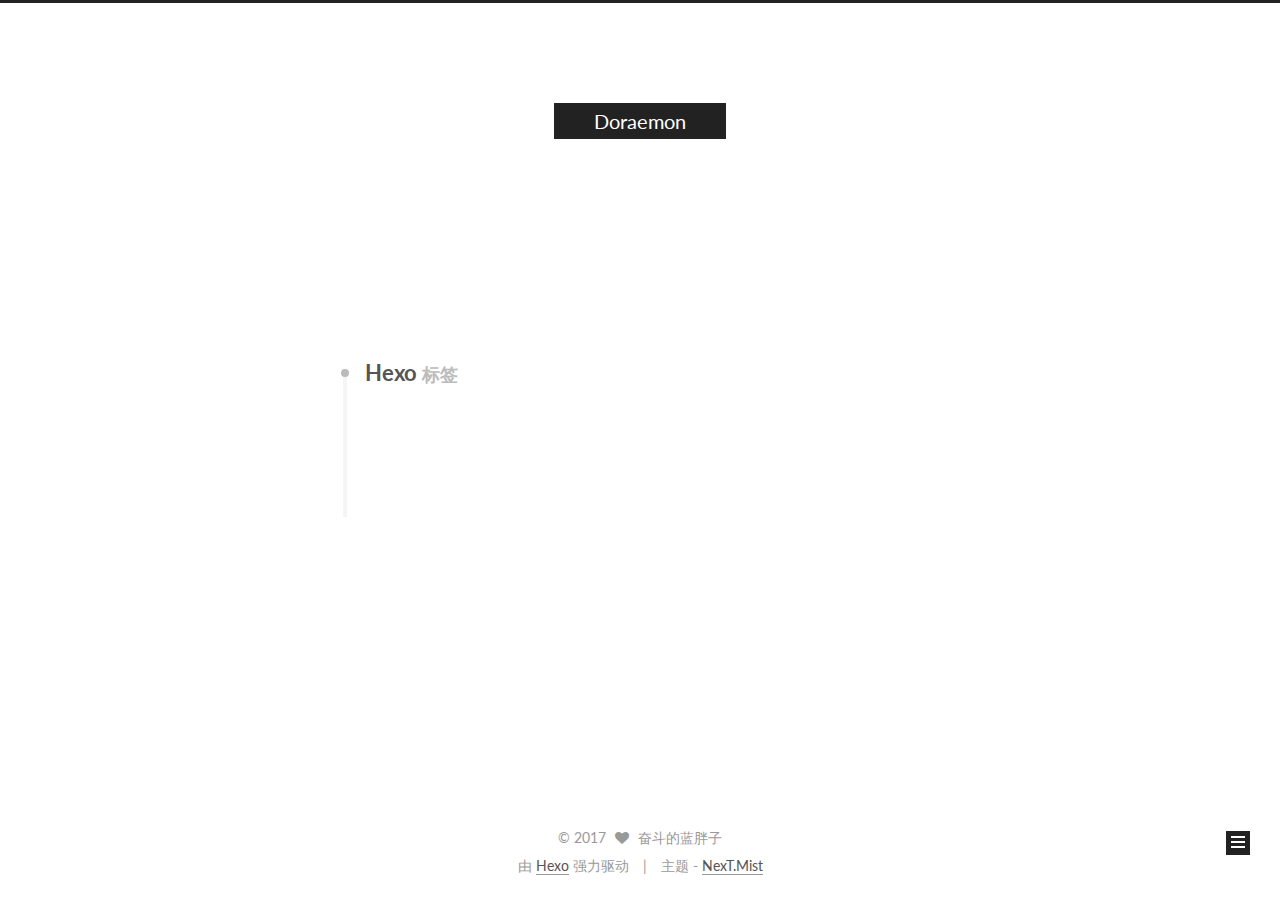
<file: tags/Hexo/index.html>
<!DOCTYPE html>



  


<html class="theme-next mist use-motion" lang="zh-Hans">
<head>
  <meta charset="UTF-8"/>
<meta http-equiv="X-UA-Compatible" content="IE=edge" />
<meta name="viewport" content="width=device-width, initial-scale=1, maximum-scale=1"/>
<meta name="theme-color" content="#222">









<meta http-equiv="Cache-Control" content="no-transform" />
<meta http-equiv="Cache-Control" content="no-siteapp" />















  
  
  <link href="/lib/fancybox/source/jquery.fancybox.css?v=2.1.5" rel="stylesheet" type="text/css" />




  
  
  
  

  
    
    
  

  

  

  

  

  
    
    
    <link href="//fonts.googleapis.com/css?family=Lato:300,300italic,400,400italic,700,700italic&subset=latin,latin-ext" rel="stylesheet" type="text/css">
  






<link href="/lib/font-awesome/css/font-awesome.min.css?v=4.6.2" rel="stylesheet" type="text/css" />

<link href="/css/main.css?v=5.1.2" rel="stylesheet" type="text/css" />


  <meta name="keywords" content="Hexo, NexT" />








  <link rel="shortcut icon" type="image/x-icon" href="/favicon.ico?v=5.1.2" />






<meta property="og:type" content="website">
<meta property="og:title" content="Doraemon">
<meta property="og:url" content="http://yoursite.com/tags/Hexo/index.html">
<meta property="og:site_name" content="Doraemon">
<meta property="og:locale" content="zh-Hans">
<meta name="twitter:card" content="summary">
<meta name="twitter:title" content="Doraemon">



<script type="text/javascript" id="hexo.configurations">
  var NexT = window.NexT || {};
  var CONFIG = {
    root: '/',
    scheme: 'Mist',
    sidebar: {"position":"left","display":"post","offset":12,"offset_float":12,"b2t":false,"scrollpercent":false,"onmobile":false},
    fancybox: true,
    tabs: true,
    motion: true,
    duoshuo: {
      userId: '0',
      author: '博主'
    },
    algolia: {
      applicationID: '',
      apiKey: '',
      indexName: '',
      hits: {"per_page":10},
      labels: {"input_placeholder":"Search for Posts","hits_empty":"We didn't find any results for the search: ${query}","hits_stats":"${hits} results found in ${time} ms"}
    }
  };
</script>



  <link rel="canonical" href="http://yoursite.com/tags/Hexo/"/>





  <title>标签: Hexo | Doraemon</title>
  














</head>

<body itemscope itemtype="http://schema.org/WebPage" lang="zh-Hans">

  
  
    
  

  <div class="container sidebar-position-left  ">
    <div class="headband"></div>

    <header id="header" class="header" itemscope itemtype="http://schema.org/WPHeader">
      <div class="header-inner"><div class="site-brand-wrapper">
  <div class="site-meta ">
    

    <div class="custom-logo-site-title">
      <a href="/"  class="brand" rel="start">
        <span class="logo-line-before"><i></i></span>
        <span class="site-title">Doraemon</span>
        <span class="logo-line-after"><i></i></span>
      </a>
    </div>
      
        <p class="site-subtitle"></p>
      
  </div>

  <div class="site-nav-toggle">
    <button>
      <span class="btn-bar"></span>
      <span class="btn-bar"></span>
      <span class="btn-bar"></span>
    </button>
  </div>
</div>

<nav class="site-nav">
  

  
    <ul id="menu" class="menu">
      
        
        <li class="menu-item menu-item-home">
          <a href="/" rel="section">
            
              <i class="menu-item-icon fa fa-fw fa-imdb"></i> <br />
            
            首页
          </a>
        </li>
      
        
        <li class="menu-item menu-item-categories">
          <a href="/categories/" rel="section">
            
              <i class="menu-item-icon fa fa-fw fa-th"></i> <br />
            
            分类
          </a>
        </li>
      
        
        <li class="menu-item menu-item-archives">
          <a href="/archives/" rel="section">
            
              <i class="menu-item-icon fa fa-fw fa-archive"></i> <br />
            
            归档
          </a>
        </li>
      
        
        <li class="menu-item menu-item-tags">
          <a href="/tags/" rel="section">
            
              <i class="menu-item-icon fa fa-fw fa-tags"></i> <br />
            
            标签
          </a>
        </li>
      

      
    </ul>
  

  
</nav>



 </div>
    </header>

    <main id="main" class="main">
      <div class="main-inner">
        <div class="content-wrap">
          <div id="content" class="content">
            

  
  
  
  <div class="post-block tag">

    <div id="posts" class="posts-collapse">
      <div class="collection-title">
        <h1>Hexo<small>标签</small>
        </h1>
      </div>

      
        

  <article class="post post-type-normal" itemscope itemtype="http://schema.org/Article">
    <header class="post-header">

      <h2 class="post-title">
        
            <a class="post-title-link" href="/2017/11/07/Hexo学习/" itemprop="url">
              
                <span itemprop="name">Hexo学习</span>
              
            </a>
        
      </h2>

      <div class="post-meta">
        <time class="post-time" itemprop="dateCreated"
              datetime="2017-11-07T15:43:40+08:00"
              content="2017-11-07" >
          11-07
        </time>
      </div>

    </header>
  </article>


      
    </div>

  </div>
  
  
  

  


          </div>
          


          

        </div>
        
          
  
  <div class="sidebar-toggle">
    <div class="sidebar-toggle-line-wrap">
      <span class="sidebar-toggle-line sidebar-toggle-line-first"></span>
      <span class="sidebar-toggle-line sidebar-toggle-line-middle"></span>
      <span class="sidebar-toggle-line sidebar-toggle-line-last"></span>
    </div>
  </div>

  <aside id="sidebar" class="sidebar">
    
    <div class="sidebar-inner">

      

      

      <section class="site-overview sidebar-panel sidebar-panel-active">
        <div class="site-author motion-element" itemprop="author" itemscope itemtype="http://schema.org/Person">
          <img class="site-author-image" itemprop="image"
               src="/images/head.png"
               alt="奋斗的蓝胖子" />
          <p class="site-author-name" itemprop="name">奋斗的蓝胖子</p>
           
              <p class="site-description motion-element" itemprop="description"></p>
          
        </div>
        <nav class="site-state motion-element">

          
            <div class="site-state-item site-state-posts">
              <a href="/archives/">
                <span class="site-state-item-count">1</span>
                <span class="site-state-item-name">日志</span>
              </a>
            </div>
          

          
            
            
            <div class="site-state-item site-state-categories">
              
                <span class="site-state-item-count">1</span>
                <span class="site-state-item-name">分类</span>
              
            </div>
          

          
            
            
            <div class="site-state-item site-state-tags">
              
                <span class="site-state-item-count">1</span>
                <span class="site-state-item-name">标签</span>
              
            </div>
          

        </nav>

        

        <div class="links-of-author motion-element">
          
        </div>

        
        

        
        

        


      </section>

      

      

    </div>
  </aside>


        
      </div>
    </main>

    <footer id="footer" class="footer">
      <div class="footer-inner">
        <div class="copyright" >
  
  &copy; 
  <span itemprop="copyrightYear">2017</span>
  <span class="with-love">
    <i class="fa fa-heart"></i>
  </span>
  <span class="author" itemprop="copyrightHolder">奋斗的蓝胖子</span>
</div>


<div class="powered-by">
  由 <a class="theme-link" href="https://hexo.io">Hexo</a> 强力驱动
</div>

<div class="theme-info">
  主题 -
  <a class="theme-link" href="https://github.com/iissnan/hexo-theme-next">
    NexT.Mist
  </a>
</div>


        

        
      </div>
    </footer>

    
      <div class="back-to-top">
        <i class="fa fa-arrow-up"></i>
        
      </div>
    

  </div>

  

<script type="text/javascript">
  if (Object.prototype.toString.call(window.Promise) !== '[object Function]') {
    window.Promise = null;
  }
</script>









  












  
  <script type="text/javascript" src="/lib/jquery/index.js?v=2.1.3"></script>

  
  <script type="text/javascript" src="/lib/fastclick/lib/fastclick.min.js?v=1.0.6"></script>

  
  <script type="text/javascript" src="/lib/jquery_lazyload/jquery.lazyload.js?v=1.9.7"></script>

  
  <script type="text/javascript" src="/lib/velocity/velocity.min.js?v=1.2.1"></script>

  
  <script type="text/javascript" src="/lib/velocity/velocity.ui.min.js?v=1.2.1"></script>

  
  <script type="text/javascript" src="/lib/fancybox/source/jquery.fancybox.pack.js?v=2.1.5"></script>


  


  <script type="text/javascript" src="/js/src/utils.js?v=5.1.2"></script>

  <script type="text/javascript" src="/js/src/motion.js?v=5.1.2"></script>



  
  

  
    <script type="text/javascript" src="/js/src/scrollspy.js?v=5.1.2"></script>
<script type="text/javascript" src="/js/src/post-details.js?v=5.1.2"></script>

  

  


  <script type="text/javascript" src="/js/src/bootstrap.js?v=5.1.2"></script>



  


  




	





  





  






  





  

  

  

  

  

  

</body>
</html>
</file>
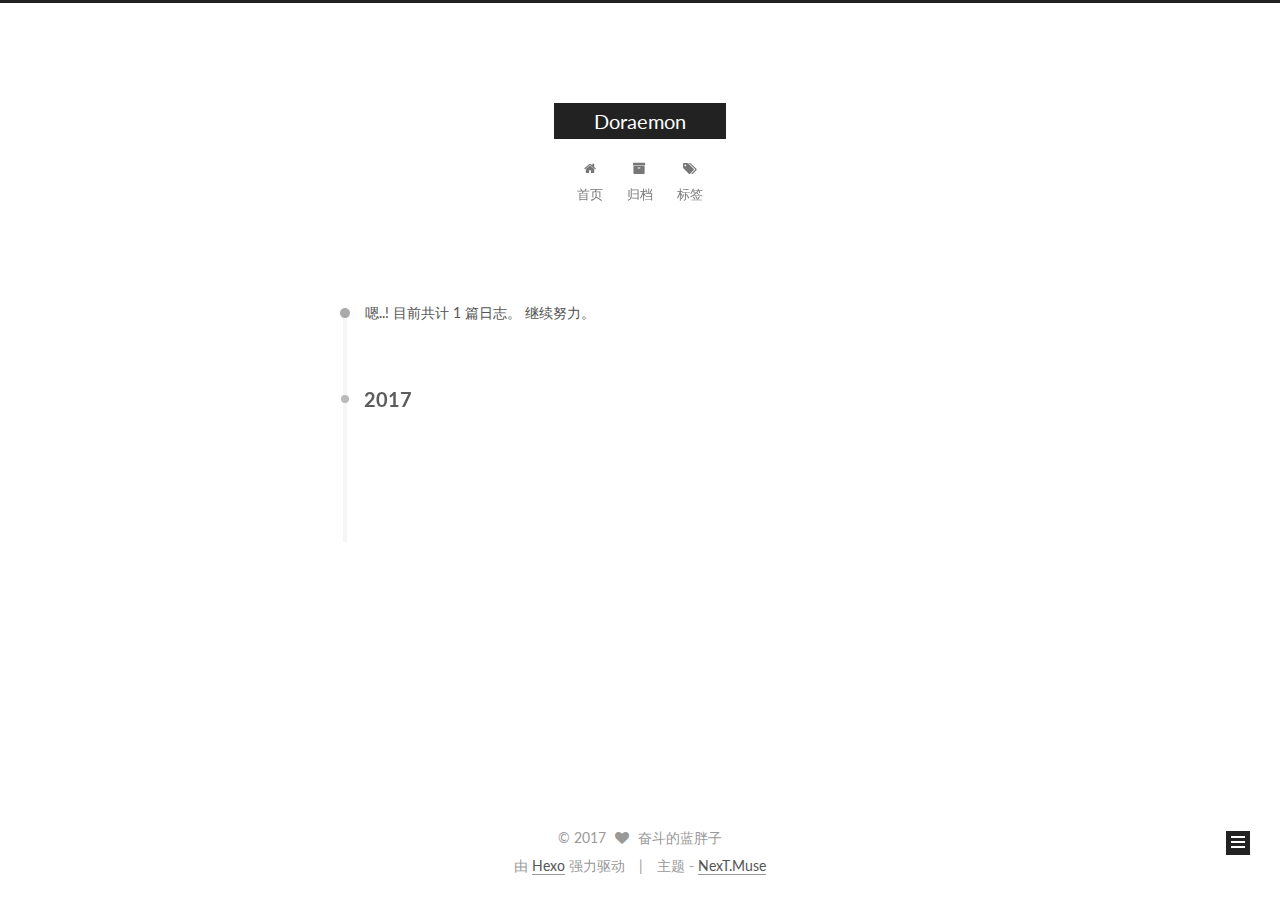
<file: archives/2017/11/index.html>
<!DOCTYPE html>



  


<html class="theme-next muse use-motion" lang="zh-Hans">
<head>
  <meta charset="UTF-8"/>
<meta http-equiv="X-UA-Compatible" content="IE=edge" />
<meta name="viewport" content="width=device-width, initial-scale=1, maximum-scale=1"/>
<meta name="theme-color" content="#222">









<meta http-equiv="Cache-Control" content="no-transform" />
<meta http-equiv="Cache-Control" content="no-siteapp" />















  
  
  <link href="/lib/fancybox/source/jquery.fancybox.css?v=2.1.5" rel="stylesheet" type="text/css" />




  
  
  
  

  
    
    
  

  

  

  

  

  
    
    
    <link href="//fonts.googleapis.com/css?family=Lato:300,300italic,400,400italic,700,700italic&subset=latin,latin-ext" rel="stylesheet" type="text/css">
  






<link href="/lib/font-awesome/css/font-awesome.min.css?v=4.6.2" rel="stylesheet" type="text/css" />

<link href="/css/main.css?v=5.1.2" rel="stylesheet" type="text/css" />


  <meta name="keywords" content="Hexo, NexT" />








  <link rel="shortcut icon" type="image/x-icon" href="/favicon.ico?v=5.1.2" />






<meta property="og:type" content="website">
<meta property="og:title" content="Doraemon">
<meta property="og:url" content="http://yoursite.com/archives/2017/11/index.html">
<meta property="og:site_name" content="Doraemon">
<meta property="og:locale" content="zh-Hans">
<meta name="twitter:card" content="summary">
<meta name="twitter:title" content="Doraemon">



<script type="text/javascript" id="hexo.configurations">
  var NexT = window.NexT || {};
  var CONFIG = {
    root: '/',
    scheme: 'Muse',
    sidebar: {"position":"left","display":"post","offset":12,"offset_float":12,"b2t":false,"scrollpercent":false,"onmobile":false},
    fancybox: true,
    tabs: true,
    motion: true,
    duoshuo: {
      userId: '0',
      author: '博主'
    },
    algolia: {
      applicationID: '',
      apiKey: '',
      indexName: '',
      hits: {"per_page":10},
      labels: {"input_placeholder":"Search for Posts","hits_empty":"We didn't find any results for the search: ${query}","hits_stats":"${hits} results found in ${time} ms"}
    }
  };
</script>



  <link rel="canonical" href="http://yoursite.com/archives/2017/11/"/>





  <title>归档 | Doraemon</title>
  














</head>

<body itemscope itemtype="http://schema.org/WebPage" lang="zh-Hans">

  
  
    
  

  <div class="container sidebar-position-left  page-archive  ">
    <div class="headband"></div>

    <header id="header" class="header" itemscope itemtype="http://schema.org/WPHeader">
      <div class="header-inner"><div class="site-brand-wrapper">
  <div class="site-meta ">
    

    <div class="custom-logo-site-title">
      <a href="/"  class="brand" rel="start">
        <span class="logo-line-before"><i></i></span>
        <span class="site-title">Doraemon</span>
        <span class="logo-line-after"><i></i></span>
      </a>
    </div>
      
        <p class="site-subtitle"></p>
      
  </div>

  <div class="site-nav-toggle">
    <button>
      <span class="btn-bar"></span>
      <span class="btn-bar"></span>
      <span class="btn-bar"></span>
    </button>
  </div>
</div>

<nav class="site-nav">
  

  
    <ul id="menu" class="menu">
      
        
        <li class="menu-item menu-item-home">
          <a href="/" rel="section">
            
              <i class="menu-item-icon fa fa-fw fa-home"></i> <br />
            
            首页
          </a>
        </li>
      
        
        <li class="menu-item menu-item-archives">
          <a href="/archives/" rel="section">
            
              <i class="menu-item-icon fa fa-fw fa-archive"></i> <br />
            
            归档
          </a>
        </li>
      
        
        <li class="menu-item menu-item-tags">
          <a href="/tags/" rel="section">
            
              <i class="menu-item-icon fa fa-fw fa-tags"></i> <br />
            
            标签
          </a>
        </li>
      

      
    </ul>
  

  
</nav>



 </div>
    </header>

    <main id="main" class="main">
      <div class="main-inner">
        <div class="content-wrap">
          <div id="content" class="content">
            

  
  
  
  <div class="post-block archive">
    <div id="posts" class="posts-collapse">
      <span class="archive-move-on"></span>

      <span class="archive-page-counter">
        
        
        
          
        
        嗯..! 目前共计 1 篇日志。 继续努力。
      </span>

      

        
        
        

        
          
          <div class="collection-title">
            <h2 class="archive-year motion-element" id="archive-year-2017">2017</h2>
          </div>
        
        

        

  <article class="post post-type-normal" itemscope itemtype="http://schema.org/Article">
    <header class="post-header">

      <h2 class="post-title">
        
            <a class="post-title-link" href="/2017/11/03/hello-world/" itemprop="url">
              
                <span itemprop="name">Hello World</span>
              
            </a>
        
      </h2>

      <div class="post-meta">
        <time class="post-time" itemprop="dateCreated"
              datetime="2017-11-03T15:53:32+08:00"
              content="2017-11-03" >
          11-03
        </time>
      </div>

    </header>
  </article>



      

    </div>
  </div>
  
  
  

  



          </div>
          


          

        </div>
        
          
  
  <div class="sidebar-toggle">
    <div class="sidebar-toggle-line-wrap">
      <span class="sidebar-toggle-line sidebar-toggle-line-first"></span>
      <span class="sidebar-toggle-line sidebar-toggle-line-middle"></span>
      <span class="sidebar-toggle-line sidebar-toggle-line-last"></span>
    </div>
  </div>

  <aside id="sidebar" class="sidebar">
    
    <div class="sidebar-inner">

      

      

      <section class="site-overview sidebar-panel sidebar-panel-active">
        <div class="site-author motion-element" itemprop="author" itemscope itemtype="http://schema.org/Person">
          <img class="site-author-image" itemprop="image"
               src="/images/avatar.gif"
               alt="奋斗的蓝胖子" />
          <p class="site-author-name" itemprop="name">奋斗的蓝胖子</p>
           
              <p class="site-description motion-element" itemprop="description"></p>
          
        </div>
        <nav class="site-state motion-element">

          
            <div class="site-state-item site-state-posts">
              <a href="/archives/">
                <span class="site-state-item-count">1</span>
                <span class="site-state-item-name">日志</span>
              </a>
            </div>
          

          

          

        </nav>

        

        <div class="links-of-author motion-element">
          
        </div>

        
        

        
        

        


      </section>

      

      

    </div>
  </aside>


        
      </div>
    </main>

    <footer id="footer" class="footer">
      <div class="footer-inner">
        <div class="copyright" >
  
  &copy; 
  <span itemprop="copyrightYear">2017</span>
  <span class="with-love">
    <i class="fa fa-heart"></i>
  </span>
  <span class="author" itemprop="copyrightHolder">奋斗的蓝胖子</span>
</div>


<div class="powered-by">
  由 <a class="theme-link" href="https://hexo.io">Hexo</a> 强力驱动
</div>

<div class="theme-info">
  主题 -
  <a class="theme-link" href="https://github.com/iissnan/hexo-theme-next">
    NexT.Muse
  </a>
</div>


        

        
      </div>
    </footer>

    
      <div class="back-to-top">
        <i class="fa fa-arrow-up"></i>
        
      </div>
    

  </div>

  

<script type="text/javascript">
  if (Object.prototype.toString.call(window.Promise) !== '[object Function]') {
    window.Promise = null;
  }
</script>









  












  
  <script type="text/javascript" src="/lib/jquery/index.js?v=2.1.3"></script>

  
  <script type="text/javascript" src="/lib/fastclick/lib/fastclick.min.js?v=1.0.6"></script>

  
  <script type="text/javascript" src="/lib/jquery_lazyload/jquery.lazyload.js?v=1.9.7"></script>

  
  <script type="text/javascript" src="/lib/velocity/velocity.min.js?v=1.2.1"></script>

  
  <script type="text/javascript" src="/lib/velocity/velocity.ui.min.js?v=1.2.1"></script>

  
  <script type="text/javascript" src="/lib/fancybox/source/jquery.fancybox.pack.js?v=2.1.5"></script>


  


  <script type="text/javascript" src="/js/src/utils.js?v=5.1.2"></script>

  <script type="text/javascript" src="/js/src/motion.js?v=5.1.2"></script>



  
  

  
  
    <script type="text/javascript" id="motion.page.archive">
      $('.archive-year').velocity('transition.slideLeftIn');
    </script>
  


  


  <script type="text/javascript" src="/js/src/bootstrap.js?v=5.1.2"></script>



  


  




	





  





  






  





  

  

  

  

  

  

</body>
</html>
</file>
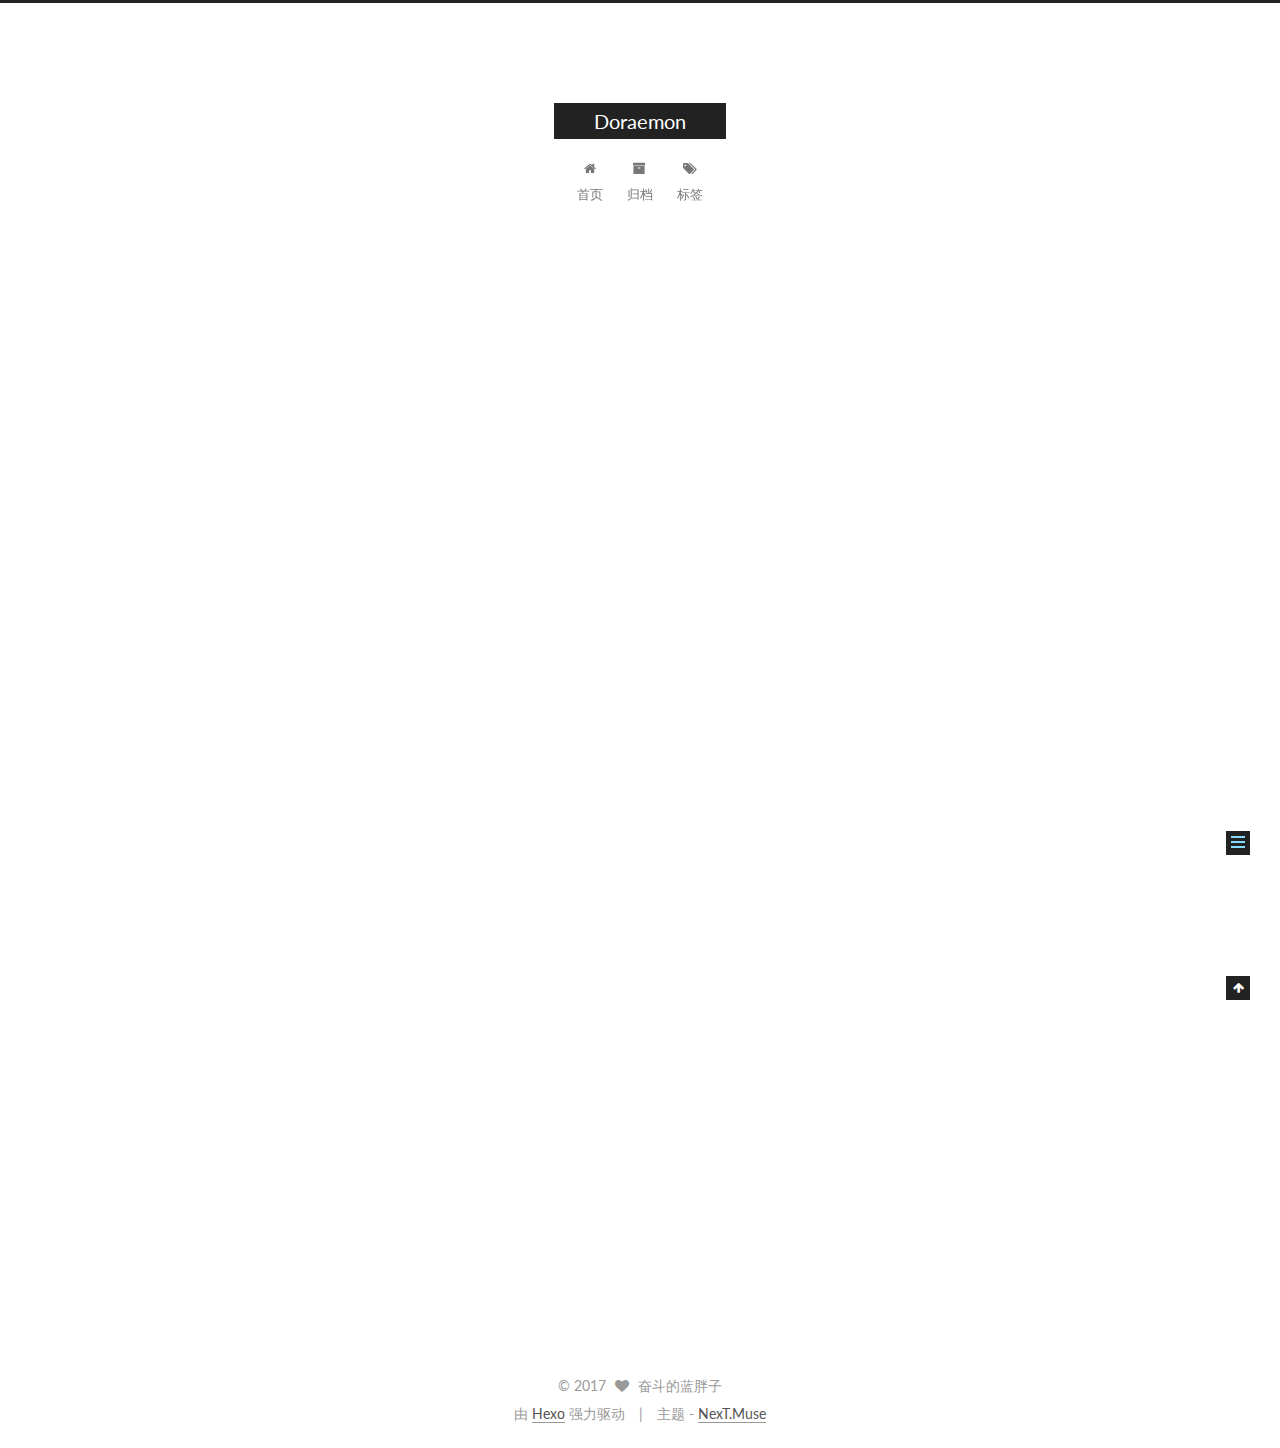
<file: 2017/11/03/hello-world/index.html>
<!DOCTYPE html>



  


<html class="theme-next muse use-motion" lang="zh-Hans">
<head>
  <meta charset="UTF-8"/>
<meta http-equiv="X-UA-Compatible" content="IE=edge" />
<meta name="viewport" content="width=device-width, initial-scale=1, maximum-scale=1"/>
<meta name="theme-color" content="#222">









<meta http-equiv="Cache-Control" content="no-transform" />
<meta http-equiv="Cache-Control" content="no-siteapp" />















  
  
  <link href="/lib/fancybox/source/jquery.fancybox.css?v=2.1.5" rel="stylesheet" type="text/css" />




  
  
  
  

  
    
    
  

  

  

  

  

  
    
    
    <link href="//fonts.googleapis.com/css?family=Lato:300,300italic,400,400italic,700,700italic&subset=latin,latin-ext" rel="stylesheet" type="text/css">
  






<link href="/lib/font-awesome/css/font-awesome.min.css?v=4.6.2" rel="stylesheet" type="text/css" />

<link href="/css/main.css?v=5.1.2" rel="stylesheet" type="text/css" />


  <meta name="keywords" content="Hexo, NexT" />








  <link rel="shortcut icon" type="image/x-icon" href="/favicon.ico?v=5.1.2" />






<meta name="description" content="Welcome to Hexo! This is your very first post. Check documentation for more info. If you get any problems when using Hexo, you can find the answer in troubleshooting or you can ask me on GitHub. Quick">
<meta property="og:type" content="article">
<meta property="og:title" content="Hello World">
<meta property="og:url" content="http://yoursite.com/2017/11/03/hello-world/index.html">
<meta property="og:site_name" content="Doraemon">
<meta property="og:description" content="Welcome to Hexo! This is your very first post. Check documentation for more info. If you get any problems when using Hexo, you can find the answer in troubleshooting or you can ask me on GitHub. Quick">
<meta property="og:locale" content="zh-Hans">
<meta property="og:updated_time" content="2017-11-03T07:53:32.000Z">
<meta name="twitter:card" content="summary">
<meta name="twitter:title" content="Hello World">
<meta name="twitter:description" content="Welcome to Hexo! This is your very first post. Check documentation for more info. If you get any problems when using Hexo, you can find the answer in troubleshooting or you can ask me on GitHub. Quick">



<script type="text/javascript" id="hexo.configurations">
  var NexT = window.NexT || {};
  var CONFIG = {
    root: '/',
    scheme: 'Muse',
    sidebar: {"position":"left","display":"post","offset":12,"offset_float":12,"b2t":false,"scrollpercent":false,"onmobile":false},
    fancybox: true,
    tabs: true,
    motion: true,
    duoshuo: {
      userId: '0',
      author: '博主'
    },
    algolia: {
      applicationID: '',
      apiKey: '',
      indexName: '',
      hits: {"per_page":10},
      labels: {"input_placeholder":"Search for Posts","hits_empty":"We didn't find any results for the search: ${query}","hits_stats":"${hits} results found in ${time} ms"}
    }
  };
</script>



  <link rel="canonical" href="http://yoursite.com/2017/11/03/hello-world/"/>





  <title>Hello World | Doraemon</title>
  














</head>

<body itemscope itemtype="http://schema.org/WebPage" lang="zh-Hans">

  
  
    
  

  <div class="container sidebar-position-left page-post-detail ">
    <div class="headband"></div>

    <header id="header" class="header" itemscope itemtype="http://schema.org/WPHeader">
      <div class="header-inner"><div class="site-brand-wrapper">
  <div class="site-meta ">
    

    <div class="custom-logo-site-title">
      <a href="/"  class="brand" rel="start">
        <span class="logo-line-before"><i></i></span>
        <span class="site-title">Doraemon</span>
        <span class="logo-line-after"><i></i></span>
      </a>
    </div>
      
        <p class="site-subtitle"></p>
      
  </div>

  <div class="site-nav-toggle">
    <button>
      <span class="btn-bar"></span>
      <span class="btn-bar"></span>
      <span class="btn-bar"></span>
    </button>
  </div>
</div>

<nav class="site-nav">
  

  
    <ul id="menu" class="menu">
      
        
        <li class="menu-item menu-item-home">
          <a href="/" rel="section">
            
              <i class="menu-item-icon fa fa-fw fa-home"></i> <br />
            
            首页
          </a>
        </li>
      
        
        <li class="menu-item menu-item-archives">
          <a href="/archives/" rel="section">
            
              <i class="menu-item-icon fa fa-fw fa-archive"></i> <br />
            
            归档
          </a>
        </li>
      
        
        <li class="menu-item menu-item-tags">
          <a href="/tags/" rel="section">
            
              <i class="menu-item-icon fa fa-fw fa-tags"></i> <br />
            
            标签
          </a>
        </li>
      

      
    </ul>
  

  
</nav>



 </div>
    </header>

    <main id="main" class="main">
      <div class="main-inner">
        <div class="content-wrap">
          <div id="content" class="content">
            

  <div id="posts" class="posts-expand">
    

  

  
  
  

  <article class="post post-type-normal" itemscope itemtype="http://schema.org/Article">
  
  
  
  <div class="post-block">
    <link itemprop="mainEntityOfPage" href="http://yoursite.com/2017/11/03/hello-world/">

    <span hidden itemprop="author" itemscope itemtype="http://schema.org/Person">
      <meta itemprop="name" content="奋斗的蓝胖子">
      <meta itemprop="description" content="">
      <meta itemprop="image" content="/images/avatar.gif">
    </span>

    <span hidden itemprop="publisher" itemscope itemtype="http://schema.org/Organization">
      <meta itemprop="name" content="Doraemon">
    </span>

    
      <header class="post-header">

        
        
          <h1 class="post-title" itemprop="name headline">Hello World</h1>
        

        <div class="post-meta">
          <span class="post-time">
            
              <span class="post-meta-item-icon">
                <i class="fa fa-calendar-o"></i>
              </span>
              
                <span class="post-meta-item-text">发表于</span>
              
              <time title="创建于" itemprop="dateCreated datePublished" datetime="2017-11-03T15:53:32+08:00">
                2017-11-03
              </time>
            

            

            
          </span>

          

          
            
          

          
          

          

          

          

        </div>
      </header>
    

    
    
    
    <div class="post-body" itemprop="articleBody">

      
      

      
        <p>Welcome to <a href="https://hexo.io/" target="_blank" rel="external">Hexo</a>! This is your very first post. Check <a href="https://hexo.io/docs/" target="_blank" rel="external">documentation</a> for more info. If you get any problems when using Hexo, you can find the answer in <a href="https://hexo.io/docs/troubleshooting.html" target="_blank" rel="external">troubleshooting</a> or you can ask me on <a href="https://github.com/hexojs/hexo/issues" target="_blank" rel="external">GitHub</a>.</p>
<h2 id="Quick-Start"><a href="#Quick-Start" class="headerlink" title="Quick Start"></a>Quick Start</h2><h3 id="Create-a-new-post"><a href="#Create-a-new-post" class="headerlink" title="Create a new post"></a>Create a new post</h3><figure class="highlight bash"><table><tr><td class="gutter"><pre><div class="line">1</div></pre></td><td class="code"><pre><div class="line">$ hexo new <span class="string">"My New Post"</span></div></pre></td></tr></table></figure>
<p>More info: <a href="https://hexo.io/docs/writing.html" target="_blank" rel="external">Writing</a></p>
<h3 id="Run-server"><a href="#Run-server" class="headerlink" title="Run server"></a>Run server</h3><figure class="highlight bash"><table><tr><td class="gutter"><pre><div class="line">1</div></pre></td><td class="code"><pre><div class="line">$ hexo server</div></pre></td></tr></table></figure>
<p>More info: <a href="https://hexo.io/docs/server.html" target="_blank" rel="external">Server</a></p>
<h3 id="Generate-static-files"><a href="#Generate-static-files" class="headerlink" title="Generate static files"></a>Generate static files</h3><figure class="highlight bash"><table><tr><td class="gutter"><pre><div class="line">1</div></pre></td><td class="code"><pre><div class="line">$ hexo generate</div></pre></td></tr></table></figure>
<p>More info: <a href="https://hexo.io/docs/generating.html" target="_blank" rel="external">Generating</a></p>
<h3 id="Deploy-to-remote-sites"><a href="#Deploy-to-remote-sites" class="headerlink" title="Deploy to remote sites"></a>Deploy to remote sites</h3><figure class="highlight bash"><table><tr><td class="gutter"><pre><div class="line">1</div></pre></td><td class="code"><pre><div class="line">$ hexo deploy</div></pre></td></tr></table></figure>
<p>More info: <a href="https://hexo.io/docs/deployment.html" target="_blank" rel="external">Deployment</a></p>

      
    </div>
    
    
    

    

    

    

    <footer class="post-footer">
      

      
      
      

      

      
      
    </footer>
  </div>
  
  
  
  </article>



    <div class="post-spread">
      
    </div>
  </div>


          </div>
          


          
  <div class="comments" id="comments">
    
  </div>


        </div>
        
          
  
  <div class="sidebar-toggle">
    <div class="sidebar-toggle-line-wrap">
      <span class="sidebar-toggle-line sidebar-toggle-line-first"></span>
      <span class="sidebar-toggle-line sidebar-toggle-line-middle"></span>
      <span class="sidebar-toggle-line sidebar-toggle-line-last"></span>
    </div>
  </div>

  <aside id="sidebar" class="sidebar">
    
    <div class="sidebar-inner">

      

      
        <ul class="sidebar-nav motion-element">
          <li class="sidebar-nav-toc sidebar-nav-active" data-target="post-toc-wrap" >
            文章目录
          </li>
          <li class="sidebar-nav-overview" data-target="site-overview">
            站点概览
          </li>
        </ul>
      

      <section class="site-overview sidebar-panel">
        <div class="site-author motion-element" itemprop="author" itemscope itemtype="http://schema.org/Person">
          <img class="site-author-image" itemprop="image"
               src="/images/avatar.gif"
               alt="奋斗的蓝胖子" />
          <p class="site-author-name" itemprop="name">奋斗的蓝胖子</p>
           
              <p class="site-description motion-element" itemprop="description"></p>
          
        </div>
        <nav class="site-state motion-element">

          
            <div class="site-state-item site-state-posts">
              <a href="/archives/">
                <span class="site-state-item-count">1</span>
                <span class="site-state-item-name">日志</span>
              </a>
            </div>
          

          

          

        </nav>

        

        <div class="links-of-author motion-element">
          
        </div>

        
        

        
        

        


      </section>

      
      <!--noindex-->
        <section class="post-toc-wrap motion-element sidebar-panel sidebar-panel-active">
          <div class="post-toc">

            
              
            

            
              <div class="post-toc-content"><ol class="nav"><li class="nav-item nav-level-2"><a class="nav-link" href="#Quick-Start"><span class="nav-number">1.</span> <span class="nav-text">Quick Start</span></a><ol class="nav-child"><li class="nav-item nav-level-3"><a class="nav-link" href="#Create-a-new-post"><span class="nav-number">1.1.</span> <span class="nav-text">Create a new post</span></a></li><li class="nav-item nav-level-3"><a class="nav-link" href="#Run-server"><span class="nav-number">1.2.</span> <span class="nav-text">Run server</span></a></li><li class="nav-item nav-level-3"><a class="nav-link" href="#Generate-static-files"><span class="nav-number">1.3.</span> <span class="nav-text">Generate static files</span></a></li><li class="nav-item nav-level-3"><a class="nav-link" href="#Deploy-to-remote-sites"><span class="nav-number">1.4.</span> <span class="nav-text">Deploy to remote sites</span></a></li></ol></li></ol></div>
            

          </div>
        </section>
      <!--/noindex-->
      

      

    </div>
  </aside>


        
      </div>
    </main>

    <footer id="footer" class="footer">
      <div class="footer-inner">
        <div class="copyright" >
  
  &copy; 
  <span itemprop="copyrightYear">2017</span>
  <span class="with-love">
    <i class="fa fa-heart"></i>
  </span>
  <span class="author" itemprop="copyrightHolder">奋斗的蓝胖子</span>
</div>


<div class="powered-by">
  由 <a class="theme-link" href="https://hexo.io">Hexo</a> 强力驱动
</div>

<div class="theme-info">
  主题 -
  <a class="theme-link" href="https://github.com/iissnan/hexo-theme-next">
    NexT.Muse
  </a>
</div>


        

        
      </div>
    </footer>

    
      <div class="back-to-top">
        <i class="fa fa-arrow-up"></i>
        
      </div>
    

  </div>

  

<script type="text/javascript">
  if (Object.prototype.toString.call(window.Promise) !== '[object Function]') {
    window.Promise = null;
  }
</script>









  












  
  <script type="text/javascript" src="/lib/jquery/index.js?v=2.1.3"></script>

  
  <script type="text/javascript" src="/lib/fastclick/lib/fastclick.min.js?v=1.0.6"></script>

  
  <script type="text/javascript" src="/lib/jquery_lazyload/jquery.lazyload.js?v=1.9.7"></script>

  
  <script type="text/javascript" src="/lib/velocity/velocity.min.js?v=1.2.1"></script>

  
  <script type="text/javascript" src="/lib/velocity/velocity.ui.min.js?v=1.2.1"></script>

  
  <script type="text/javascript" src="/lib/fancybox/source/jquery.fancybox.pack.js?v=2.1.5"></script>


  


  <script type="text/javascript" src="/js/src/utils.js?v=5.1.2"></script>

  <script type="text/javascript" src="/js/src/motion.js?v=5.1.2"></script>



  
  

  
  <script type="text/javascript" src="/js/src/scrollspy.js?v=5.1.2"></script>
<script type="text/javascript" src="/js/src/post-details.js?v=5.1.2"></script>



  


  <script type="text/javascript" src="/js/src/bootstrap.js?v=5.1.2"></script>



  


  




	





  





  






  





  

  

  

  

  

  

</body>
</html>
</file>
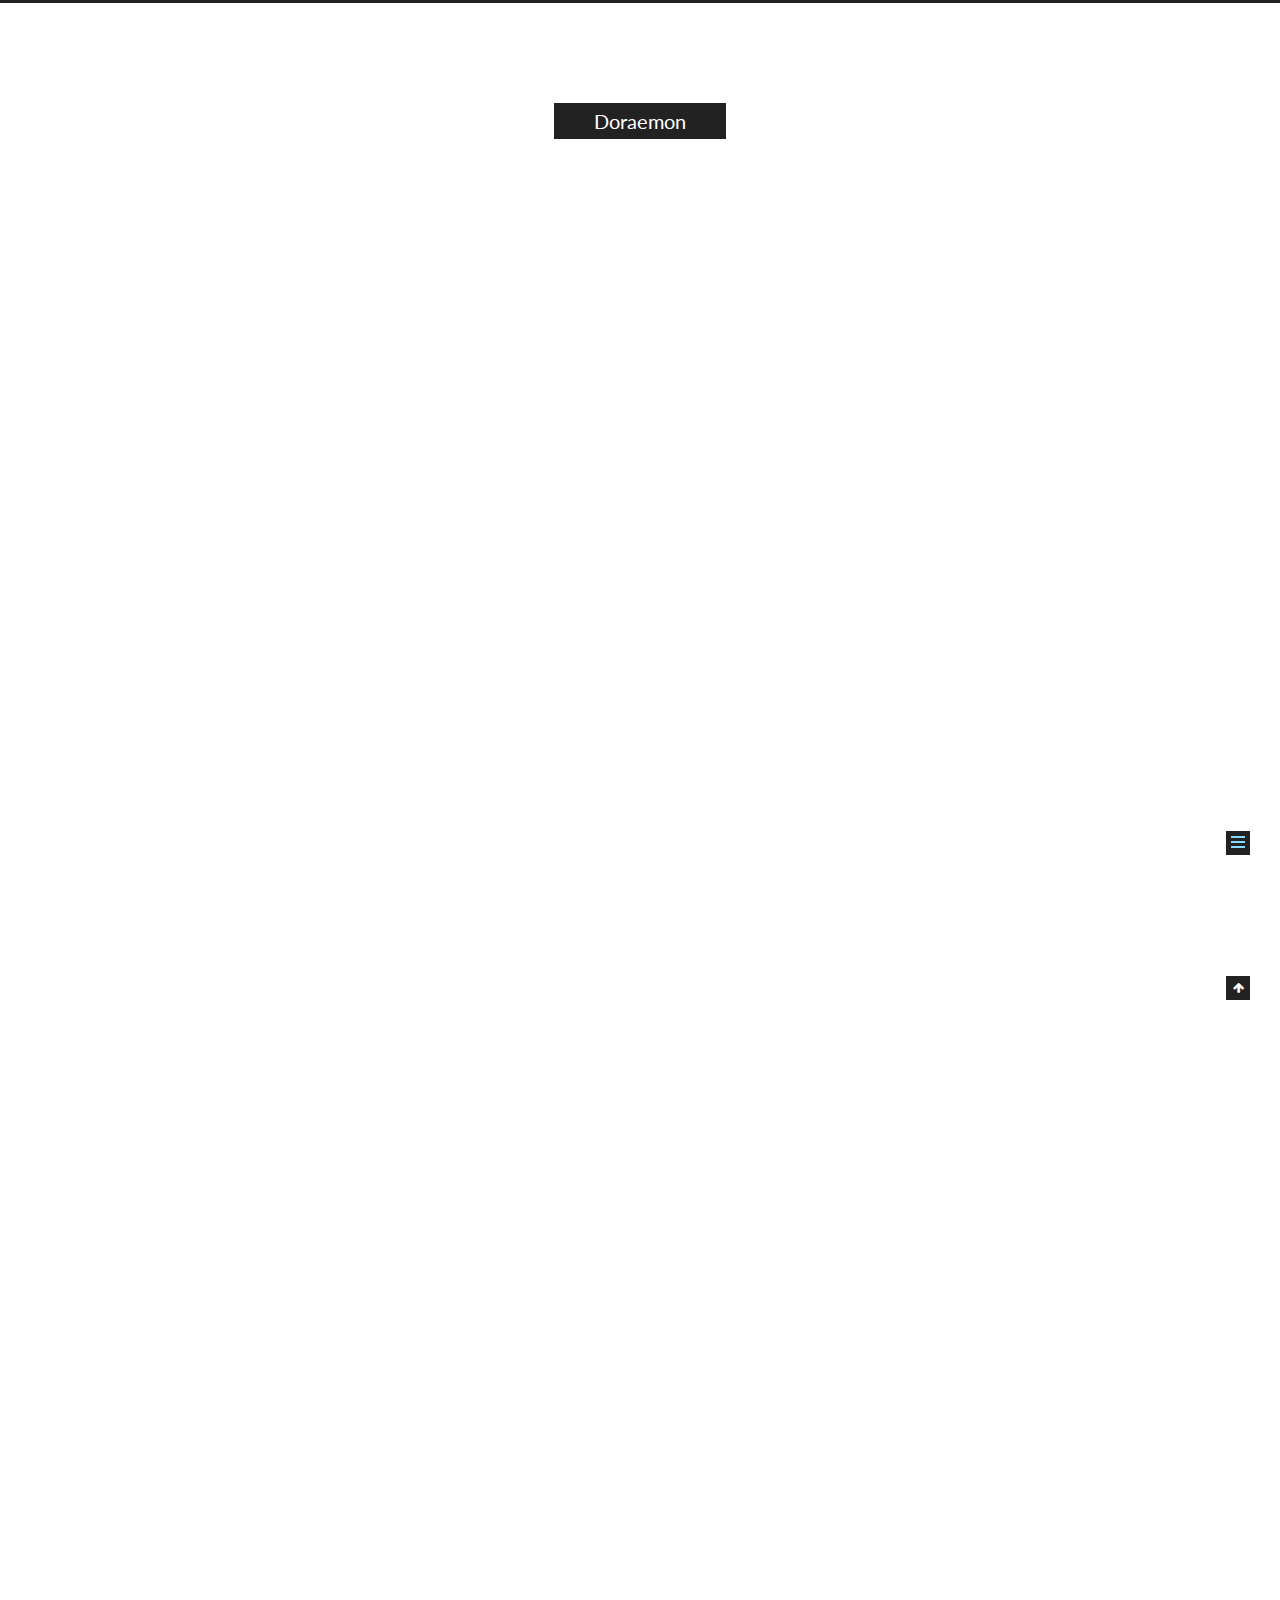
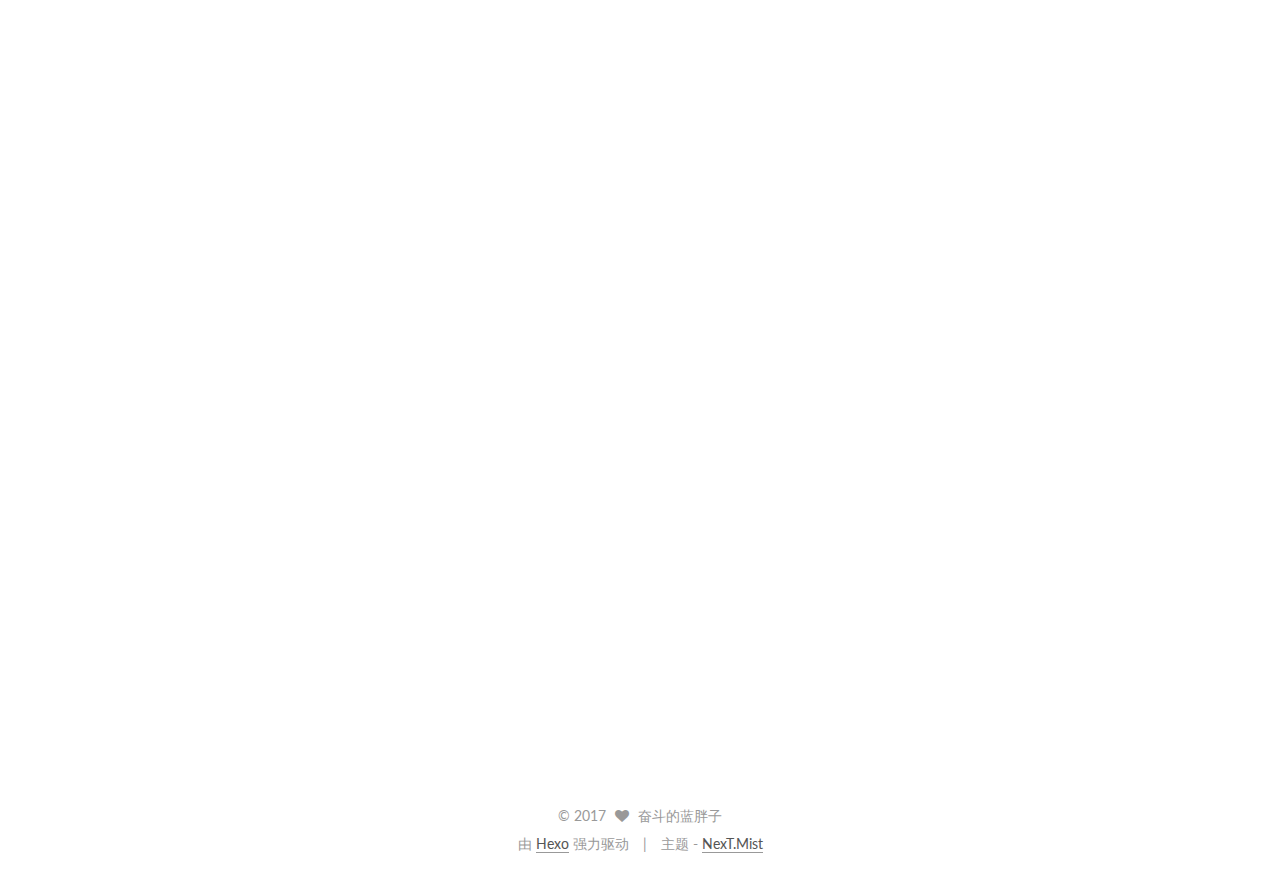
<file: 2017/11/07/Hexo学习/index.html>
<!DOCTYPE html>



  


<html class="theme-next mist use-motion" lang="zh-Hans">
<head>
  <meta charset="UTF-8"/>
<meta http-equiv="X-UA-Compatible" content="IE=edge" />
<meta name="viewport" content="width=device-width, initial-scale=1, maximum-scale=1"/>
<meta name="theme-color" content="#222">









<meta http-equiv="Cache-Control" content="no-transform" />
<meta http-equiv="Cache-Control" content="no-siteapp" />















  
  
  <link href="/lib/fancybox/source/jquery.fancybox.css?v=2.1.5" rel="stylesheet" type="text/css" />




  
  
  
  

  
    
    
  

  

  

  

  

  
    
    
    <link href="//fonts.googleapis.com/css?family=Lato:300,300italic,400,400italic,700,700italic&subset=latin,latin-ext" rel="stylesheet" type="text/css">
  






<link href="/lib/font-awesome/css/font-awesome.min.css?v=4.6.2" rel="stylesheet" type="text/css" />

<link href="/css/main.css?v=5.1.2" rel="stylesheet" type="text/css" />


  <meta name="keywords" content="Hexo," />








  <link rel="shortcut icon" type="image/x-icon" href="/favicon.ico?v=5.1.2" />






<meta name="description" content="本文罗列的是一些基本的属性，后面再补充更多设置项。">
<meta name="keywords" content="Hexo">
<meta property="og:type" content="article">
<meta property="og:title" content="Hexo学习">
<meta property="og:url" content="http://yoursite.com/2017/11/07/Hexo学习/index.html">
<meta property="og:site_name" content="Doraemon">
<meta property="og:description" content="本文罗列的是一些基本的属性，后面再补充更多设置项。">
<meta property="og:locale" content="zh-Hans">
<meta property="og:updated_time" content="2017-11-08T09:23:39.000Z">
<meta name="twitter:card" content="summary">
<meta name="twitter:title" content="Hexo学习">
<meta name="twitter:description" content="本文罗列的是一些基本的属性，后面再补充更多设置项。">



<script type="text/javascript" id="hexo.configurations">
  var NexT = window.NexT || {};
  var CONFIG = {
    root: '/',
    scheme: 'Mist',
    sidebar: {"position":"left","display":"post","offset":12,"offset_float":12,"b2t":false,"scrollpercent":false,"onmobile":false},
    fancybox: true,
    tabs: true,
    motion: true,
    duoshuo: {
      userId: '0',
      author: '博主'
    },
    algolia: {
      applicationID: '',
      apiKey: '',
      indexName: '',
      hits: {"per_page":10},
      labels: {"input_placeholder":"Search for Posts","hits_empty":"We didn't find any results for the search: ${query}","hits_stats":"${hits} results found in ${time} ms"}
    }
  };
</script>



  <link rel="canonical" href="http://yoursite.com/2017/11/07/Hexo学习/"/>





  <title>Hexo学习 | Doraemon</title>
  














</head>

<body itemscope itemtype="http://schema.org/WebPage" lang="zh-Hans">

  
  
    
  

  <div class="container sidebar-position-left page-post-detail ">
    <div class="headband"></div>

    <header id="header" class="header" itemscope itemtype="http://schema.org/WPHeader">
      <div class="header-inner"><div class="site-brand-wrapper">
  <div class="site-meta ">
    

    <div class="custom-logo-site-title">
      <a href="/"  class="brand" rel="start">
        <span class="logo-line-before"><i></i></span>
        <span class="site-title">Doraemon</span>
        <span class="logo-line-after"><i></i></span>
      </a>
    </div>
      
        <p class="site-subtitle"></p>
      
  </div>

  <div class="site-nav-toggle">
    <button>
      <span class="btn-bar"></span>
      <span class="btn-bar"></span>
      <span class="btn-bar"></span>
    </button>
  </div>
</div>

<nav class="site-nav">
  

  
    <ul id="menu" class="menu">
      
        
        <li class="menu-item menu-item-home">
          <a href="/" rel="section">
            
              <i class="menu-item-icon fa fa-fw fa-imdb"></i> <br />
            
            首页
          </a>
        </li>
      
        
        <li class="menu-item menu-item-categories">
          <a href="/categories/" rel="section">
            
              <i class="menu-item-icon fa fa-fw fa-th"></i> <br />
            
            分类
          </a>
        </li>
      
        
        <li class="menu-item menu-item-archives">
          <a href="/archives/" rel="section">
            
              <i class="menu-item-icon fa fa-fw fa-archive"></i> <br />
            
            归档
          </a>
        </li>
      
        
        <li class="menu-item menu-item-tags">
          <a href="/tags/" rel="section">
            
              <i class="menu-item-icon fa fa-fw fa-tags"></i> <br />
            
            标签
          </a>
        </li>
      

      
    </ul>
  

  
</nav>



 </div>
    </header>

    <main id="main" class="main">
      <div class="main-inner">
        <div class="content-wrap">
          <div id="content" class="content">
            

  <div id="posts" class="posts-expand">
    

  

  
  
  

  <article class="post post-type-normal" itemscope itemtype="http://schema.org/Article">
  
  
  
  <div class="post-block">
    <link itemprop="mainEntityOfPage" href="http://yoursite.com/2017/11/07/Hexo学习/">

    <span hidden itemprop="author" itemscope itemtype="http://schema.org/Person">
      <meta itemprop="name" content="奋斗的蓝胖子">
      <meta itemprop="description" content="">
      <meta itemprop="image" content="/images/head.png">
    </span>

    <span hidden itemprop="publisher" itemscope itemtype="http://schema.org/Organization">
      <meta itemprop="name" content="Doraemon">
    </span>

    
      <header class="post-header">

        
        
          <h1 class="post-title" itemprop="name headline">Hexo学习</h1>
        

        <div class="post-meta">
          <span class="post-time">
            
              <span class="post-meta-item-icon">
                <i class="fa fa-calendar-o"></i>
              </span>
              
                <span class="post-meta-item-text">发表于</span>
              
              <time title="创建于" itemprop="dateCreated datePublished" datetime="2017-11-07T15:43:40+08:00">
                2017-11-07
              </time>
            

            

            
          </span>

          
            <span class="post-category" >
            
              <span class="post-meta-divider">|</span>
            
              <span class="post-meta-item-icon">
                <i class="fa fa-folder-o"></i>
              </span>
              
                <span class="post-meta-item-text">分类于</span>
              
              
                <span itemprop="about" itemscope itemtype="http://schema.org/Thing">
                  <a href="/categories/Hexo/" itemprop="url" rel="index">
                    <span itemprop="name">Hexo</span>
                  </a>
                </span>

                
                
              
            </span>
          

          
            
          

          
          

          

          

          

        </div>
      </header>
    

    
    
    
    <div class="post-body" itemprop="articleBody">

      
      

      
        <p>本文罗列的是一些基本的属性，后面再补充更多设置项。<br><a id="more"></a></p>
<h1 id="Hexo知识点"><a href="#Hexo知识点" class="headerlink" title="Hexo知识点"></a>Hexo知识点</h1><h2 id="设置网站属性"><a href="#设置网站属性" class="headerlink" title="设置网站属性"></a>设置网站属性</h2><figure class="highlight plain"><table><tr><td class="gutter"><pre><div class="line">1</div><div class="line">2</div><div class="line">3</div><div class="line">4</div><div class="line">5</div><div class="line">6</div></pre></td><td class="code"><pre><div class="line"># Site</div><div class="line">title: Doraemon 				//网站标题</div><div class="line">subtitle:						//网站副标题</div><div class="line">description:					//网站描述</div><div class="line">author: 奋斗的蓝胖子				//作者</div><div class="line">language: zh-Hans				//语言</div></pre></td></tr></table></figure>
<h2 id="设置头像"><a href="#设置头像" class="headerlink" title="设置头像"></a>设置头像</h2><p>编辑<strong>站点配置文件</strong>,新增字段 avatar，值设置成头像的路径，其中头像的链接可以是:</p>
<ul>
<li><p>方式一:在目录source下新建文件夹images，将图片复制到该目录下，在站点文件中新增<code>avatar: /images/head.png</code></p>
</li>
<li><p>方式二:获取到图片的网络地址，在站点文件中新增<code>avatar: 图片地址</code></p>
</li>
</ul>
<h2 id="设置菜单"><a href="#设置菜单" class="headerlink" title="设置菜单"></a>设置菜单</h2><h3 id="菜单的映射链接"><a href="#菜单的映射链接" class="headerlink" title="菜单的映射链接"></a>菜单的映射链接</h3><p>修改<strong>主题配置文件</strong>，默认显示<strong>home</strong>、<strong>archives</strong>、<strong>tags</strong>;如果需要显示其他项，去掉配置项前面的“#”；</p>
<figure class="highlight plain"><table><tr><td class="gutter"><pre><div class="line">1</div><div class="line">2</div><div class="line">3</div><div class="line">4</div><div class="line">5</div><div class="line">6</div><div class="line">7</div></pre></td><td class="code"><pre><div class="line">menu:</div><div class="line">  home: /</div><div class="line">  archives: /archives  </div><div class="line">  #about: /about</div><div class="line">  #categories: /categories</div><div class="line">  tags: /tags</div><div class="line">  #commonweal: /404.html</div></pre></td></tr></table></figure>
<h3 id="菜单显示文本"><a href="#菜单显示文本" class="headerlink" title="菜单显示文本"></a>菜单显示文本</h3><p>显示的文本放在Next主题目录下的languages/{language}.yml文件中（{language}为你选择使用的语言）,可以对其翻译文本进行修改;</p>
<figure class="highlight plain"><table><tr><td class="gutter"><pre><div class="line">1</div><div class="line">2</div><div class="line">3</div><div class="line">4</div><div class="line">5</div><div class="line">6</div><div class="line">7</div><div class="line">8</div><div class="line">9</div><div class="line">10</div></pre></td><td class="code"><pre><div class="line">menu:</div><div class="line">  home: 首页</div><div class="line">  archives: 归档</div><div class="line">  categories: 分类</div><div class="line">  tags: 标签</div><div class="line">  about: 关于</div><div class="line">  search: 搜索</div><div class="line">  schedule: 日程表</div><div class="line">  sitemap: 站点地图</div><div class="line">  commonweal: 公益404</div></pre></td></tr></table></figure>
<h3 id="设置菜单图标"><a href="#设置菜单图标" class="headerlink" title="设置菜单图标"></a>设置菜单图标</h3><p>菜单图标是<a href="http://fontawesome.dashgame.com/" target="_blank" rel="external">FontAwesome</a>图标的名字，替换成你想要的图标的名字即可；</p>
<figure class="highlight plain"><table><tr><td class="gutter"><pre><div class="line">1</div><div class="line">2</div><div class="line">3</div><div class="line">4</div><div class="line">5</div><div class="line">6</div><div class="line">7</div><div class="line">8</div><div class="line">9</div><div class="line">10</div></pre></td><td class="code"><pre><div class="line">menu_icons:</div><div class="line">  enable: true //是否显示图标</div><div class="line">  home: home</div><div class="line">  about: user</div><div class="line">  categories: th</div><div class="line">  schedule: calendar</div><div class="line">  tags: tags</div><div class="line">  archives: archive</div><div class="line">  # sitemap: sitemap</div><div class="line">  # commonweal: heartbeat</div></pre></td></tr></table></figure>
<h3 id="添加自定义菜单"><a href="#添加自定义菜单" class="headerlink" title="添加自定义菜单"></a>添加自定义菜单</h3><ol>
<li>在菜单映射中新增菜单映射；例如:<code>example： /example</code>；</li>
<li>设置菜单显示文本<code>example: 例子</code>；</li>
<li>设置菜单图标<code>example: flag</code>；</li>
</ol>

      
    </div>
    
    
    

    

    

    

    <footer class="post-footer">
      
        <div class="post-tags">
          
            <a href="/tags/Hexo/" rel="tag"># Hexo</a>
          
        </div>
      

      
      
      

      

      
      
    </footer>
  </div>
  
  
  
  </article>



    <div class="post-spread">
      
    </div>
  </div>


          </div>
          


          
  <div class="comments" id="comments">
    
  </div>


        </div>
        
          
  
  <div class="sidebar-toggle">
    <div class="sidebar-toggle-line-wrap">
      <span class="sidebar-toggle-line sidebar-toggle-line-first"></span>
      <span class="sidebar-toggle-line sidebar-toggle-line-middle"></span>
      <span class="sidebar-toggle-line sidebar-toggle-line-last"></span>
    </div>
  </div>

  <aside id="sidebar" class="sidebar">
    
    <div class="sidebar-inner">

      

      
        <ul class="sidebar-nav motion-element">
          <li class="sidebar-nav-toc sidebar-nav-active" data-target="post-toc-wrap" >
            文章目录
          </li>
          <li class="sidebar-nav-overview" data-target="site-overview">
            站点概览
          </li>
        </ul>
      

      <section class="site-overview sidebar-panel">
        <div class="site-author motion-element" itemprop="author" itemscope itemtype="http://schema.org/Person">
          <img class="site-author-image" itemprop="image"
               src="/images/head.png"
               alt="奋斗的蓝胖子" />
          <p class="site-author-name" itemprop="name">奋斗的蓝胖子</p>
           
              <p class="site-description motion-element" itemprop="description"></p>
          
        </div>
        <nav class="site-state motion-element">

          
            <div class="site-state-item site-state-posts">
              <a href="/archives/">
                <span class="site-state-item-count">1</span>
                <span class="site-state-item-name">日志</span>
              </a>
            </div>
          

          
            
            
            <div class="site-state-item site-state-categories">
              
                <span class="site-state-item-count">1</span>
                <span class="site-state-item-name">分类</span>
              
            </div>
          

          
            
            
            <div class="site-state-item site-state-tags">
              
                <span class="site-state-item-count">1</span>
                <span class="site-state-item-name">标签</span>
              
            </div>
          

        </nav>

        

        <div class="links-of-author motion-element">
          
        </div>

        
        

        
        

        


      </section>

      
      <!--noindex-->
        <section class="post-toc-wrap motion-element sidebar-panel sidebar-panel-active">
          <div class="post-toc">

            
              
            

            
              <div class="post-toc-content"><ol class="nav"><li class="nav-item nav-level-1"><a class="nav-link" href="#Hexo知识点"><span class="nav-number">1.</span> <span class="nav-text">Hexo知识点</span></a><ol class="nav-child"><li class="nav-item nav-level-2"><a class="nav-link" href="#设置网站属性"><span class="nav-number">1.1.</span> <span class="nav-text">设置网站属性</span></a></li><li class="nav-item nav-level-2"><a class="nav-link" href="#设置头像"><span class="nav-number">1.2.</span> <span class="nav-text">设置头像</span></a></li><li class="nav-item nav-level-2"><a class="nav-link" href="#设置菜单"><span class="nav-number">1.3.</span> <span class="nav-text">设置菜单</span></a><ol class="nav-child"><li class="nav-item nav-level-3"><a class="nav-link" href="#菜单的映射链接"><span class="nav-number">1.3.1.</span> <span class="nav-text">菜单的映射链接</span></a></li><li class="nav-item nav-level-3"><a class="nav-link" href="#菜单显示文本"><span class="nav-number">1.3.2.</span> <span class="nav-text">菜单显示文本</span></a></li><li class="nav-item nav-level-3"><a class="nav-link" href="#设置菜单图标"><span class="nav-number">1.3.3.</span> <span class="nav-text">设置菜单图标</span></a></li><li class="nav-item nav-level-3"><a class="nav-link" href="#添加自定义菜单"><span class="nav-number">1.3.4.</span> <span class="nav-text">添加自定义菜单</span></a></li></ol></li></ol></li></ol></div>
            

          </div>
        </section>
      <!--/noindex-->
      

      

    </div>
  </aside>


        
      </div>
    </main>

    <footer id="footer" class="footer">
      <div class="footer-inner">
        <div class="copyright" >
  
  &copy; 
  <span itemprop="copyrightYear">2017</span>
  <span class="with-love">
    <i class="fa fa-heart"></i>
  </span>
  <span class="author" itemprop="copyrightHolder">奋斗的蓝胖子</span>
</div>


<div class="powered-by">
  由 <a class="theme-link" href="https://hexo.io">Hexo</a> 强力驱动
</div>

<div class="theme-info">
  主题 -
  <a class="theme-link" href="https://github.com/iissnan/hexo-theme-next">
    NexT.Mist
  </a>
</div>


        

        
      </div>
    </footer>

    
      <div class="back-to-top">
        <i class="fa fa-arrow-up"></i>
        
      </div>
    

  </div>

  

<script type="text/javascript">
  if (Object.prototype.toString.call(window.Promise) !== '[object Function]') {
    window.Promise = null;
  }
</script>









  












  
  <script type="text/javascript" src="/lib/jquery/index.js?v=2.1.3"></script>

  
  <script type="text/javascript" src="/lib/fastclick/lib/fastclick.min.js?v=1.0.6"></script>

  
  <script type="text/javascript" src="/lib/jquery_lazyload/jquery.lazyload.js?v=1.9.7"></script>

  
  <script type="text/javascript" src="/lib/velocity/velocity.min.js?v=1.2.1"></script>

  
  <script type="text/javascript" src="/lib/velocity/velocity.ui.min.js?v=1.2.1"></script>

  
  <script type="text/javascript" src="/lib/fancybox/source/jquery.fancybox.pack.js?v=2.1.5"></script>


  


  <script type="text/javascript" src="/js/src/utils.js?v=5.1.2"></script>

  <script type="text/javascript" src="/js/src/motion.js?v=5.1.2"></script>



  
  

  
  <script type="text/javascript" src="/js/src/scrollspy.js?v=5.1.2"></script>
<script type="text/javascript" src="/js/src/post-details.js?v=5.1.2"></script>



  


  <script type="text/javascript" src="/js/src/bootstrap.js?v=5.1.2"></script>



  


  




	





  





  






  





  

  

  

  

  

  

</body>
</html>
</file>
<file: css/main.css>
/* normalize.css v3.0.2 | MIT License | git.io/normalize */
html {
  font-family: sans-serif; /* 1 */
  -ms-text-size-adjust: 100%; /* 2 */
  -webkit-text-size-adjust: 100%; /* 2 */
}
body {
  margin: 0;
}
article,
aside,
details,
figcaption,
figure,
footer,
header,
hgroup,
main,
menu,
nav,
section,
summary {
  display: block;
}
audio,
canvas,
progress,
video {
  display: inline-block; /* 1 */
  vertical-align: baseline; /* 2 */
}
audio:not([controls]) {
  display: none;
  height: 0;
}
[hidden],
template {
  display: none;
}
a {
  background-color: transparent;
}
a:active,
a:hover {
  outline: 0;
}
abbr[title] {
  border-bottom: 1px dotted;
}
b,
strong {
  font-weight: bold;
}
dfn {
  font-style: italic;
}
h1 {
  font-size: 2em;
  margin: 0.67em 0;
}
mark {
  background: #ff0;
  color: #000;
}
small {
  font-size: 80%;
}
sub,
sup {
  font-size: 75%;
  line-height: 0;
  position: relative;
  vertical-align: baseline;
}
sup {
  top: -0.5em;
}
sub {
  bottom: -0.25em;
}
img {
  border: 0;
}
svg:not(:root) {
  overflow: hidden;
}
figure {
  margin: 1em 40px;
}
hr {
  -moz-box-sizing: content-box;
  box-sizing: content-box;
  height: 0;
}
pre {
  overflow: auto;
}
code,
kbd,
pre,
samp {
  font-family: monospace, monospace;
  font-size: 1em;
}
button,
input,
optgroup,
select,
textarea {
  color: inherit; /* 1 */
  font: inherit; /* 2 */
  margin: 0; /* 3 */
}
button {
  overflow: visible;
}
button,
select {
  text-transform: none;
}
button,
html input[type="button"],
input[type="reset"],
input[type="submit"] {
  -webkit-appearance: button; /* 2 */
  cursor: pointer; /* 3 */
}
button[disabled],
html input[disabled] {
  cursor: default;
}
button::-moz-focus-inner,
input::-moz-focus-inner {
  border: 0;
  padding: 0;
}
input {
  line-height: normal;
}
input[type="checkbox"],
input[type="radio"] {
  box-sizing: border-box; /* 1 */
  padding: 0; /* 2 */
}
input[type="number"]::-webkit-inner-spin-button,
input[type="number"]::-webkit-outer-spin-button {
  height: auto;
}
input[type="search"] {
  -webkit-appearance: textfield; /* 1 */
  -moz-box-sizing: content-box;
  -webkit-box-sizing: content-box; /* 2 */
  box-sizing: content-box;
}
input[type="search"]::-webkit-search-cancel-button,
input[type="search"]::-webkit-search-decoration {
  -webkit-appearance: none;
}
fieldset {
  border: 1px solid #c0c0c0;
  margin: 0 2px;
  padding: 0.35em 0.625em 0.75em;
}
legend {
  border: 0; /* 1 */
  padding: 0; /* 2 */
}
textarea {
  overflow: auto;
}
optgroup {
  font-weight: bold;
}
table {
  border-collapse: collapse;
  border-spacing: 0;
}
td,
th {
  padding: 0;
}
::selection {
  background: #262a30;
  color: #fff;
}
body {
  position: relative;
  font-family: 'Lato', "PingFang SC", "Microsoft YaHei", sans-serif;
  font-size: 14px;
  line-height: 2;
  color: #555;
  background: #fff;
}
@media (max-width: 767px) {
  body {
    padding-right: 0 !important;
  }
}
@media (min-width: 768px) and (max-width: 991px) {
  body {
    padding-right: 0 !important;
  }
}
@media (min-width: 1600px) {
  body {
    font-size: 16px;
  }
}
h1,
h2,
h3,
h4,
h5,
h6 {
  margin: 0;
  padding: 0;
  font-weight: bold;
  line-height: 1.5;
  font-family: 'Lato', "PingFang SC", "Microsoft YaHei", sans-serif;
}
h2,
h3,
h4,
h5,
h6 {
  margin: 20px 0 15px;
}
h1 {
  font-size: 22px;
}
@media (max-width: 767px) {
  h1 {
    font-size: 18px;
  }
}
h2 {
  font-size: 20px;
}
@media (max-width: 767px) {
  h2 {
    font-size: 16px;
  }
}
h3 {
  font-size: 18px;
}
@media (max-width: 767px) {
  h3 {
    font-size: 14px;
  }
}
h4 {
  font-size: 16px;
}
@media (max-width: 767px) {
  h4 {
    font-size: 12px;
  }
}
h5 {
  font-size: 14px;
}
@media (max-width: 767px) {
  h5 {
    font-size: 10px;
  }
}
h6 {
  font-size: 12px;
}
@media (max-width: 767px) {
  h6 {
    font-size: 8px;
  }
}
p {
  margin: 0 0 20px 0;
}
a {
  color: #555;
  text-decoration: none;
  border-bottom: 1px solid #999;
  word-wrap: break-word;
}
a:hover {
  color: #222;
  border-bottom-color: #222;
}
blockquote {
  margin: 0;
  padding: 0;
}
img {
  display: block;
  margin: auto;
  max-width: 100%;
  height: auto;
}
hr {
  margin: 40px 0;
  height: 3px;
  border: none;
  background-color: #ddd;
  background-image: repeating-linear-gradient(-45deg, #fff, #fff 4px, transparent 4px, transparent 8px);
}
blockquote {
  padding: 0 15px;
  color: #666;
  border-left: 4px solid #ddd;
}
blockquote cite::before {
  content: "-";
  padding: 0 5px;
}
dt {
  font-weight: 700;
}
dd {
  margin: 0;
  padding: 0;
}
.text-left {
  text-align: left;
}
.text-center {
  text-align: center;
}
.text-right {
  text-align: right;
}
.text-justify {
  text-align: justify;
}
.text-nowrap {
  white-space: nowrap;
}
.text-lowercase {
  text-transform: lowercase;
}
.text-uppercase {
  text-transform: uppercase;
}
.text-capitalize {
  text-transform: capitalize;
}
.center-block {
  display: block;
  margin-left: auto;
  margin-right: auto;
}
.clearfix:before,
.clearfix:after {
  content: " ";
  display: table;
}
.clearfix:after {
  clear: both;
}
.pullquote {
  width: 45%;
}
.pullquote.left {
  float: left;
  margin-left: 5px;
  margin-right: 10px;
}
.pullquote.right {
  float: right;
  margin-left: 10px;
  margin-right: 5px;
}
.affix.affix.affix {
  position: fixed;
}
.translation {
  margin-top: -20px;
  font-size: 14px;
  color: #999;
}
.scrollbar-measure {
  width: 100px;
  height: 100px;
  overflow: scroll;
  position: absolute;
  top: -9999px;
}
.use-motion .motion-element {
  opacity: 0;
}
table {
  margin: 20px 0;
  width: 100%;
  border-collapse: collapse;
  border-spacing: 0;
  border: 1px solid #ddd;
  font-size: 14px;
  table-layout: fixed;
  word-wrap: break-all;
}
table>tbody>tr:nth-of-type(odd) {
  background-color: #f9f9f9;
}
table>tbody>tr:hover {
  background-color: #f5f5f5;
}
caption,
th,
td {
  padding: 8px;
  text-align: left;
  vertical-align: middle;
  font-weight: normal;
}
th,
td {
  border-bottom: 3px solid #ddd;
  border-right: 1px solid #eee;
}
th {
  padding-bottom: 10px;
  font-weight: 700;
}
td {
  border-bottom-width: 1px;
}
html,
body {
  height: 100%;
}
.container {
  position: relative;
  min-height: 100%;
}
.header-inner {
  margin: 0 auto;
  padding: 100px 0 70px;
  width: 700px;
}
@media (min-width: 1600px) {
  .container .header-inner {
    width: 900px;
  }
}
.main {
  padding-bottom: 150px;
}
.main-inner {
  margin: 0 auto;
  width: 700px;
}
@media (min-width: 1600px) {
  .container .main-inner {
    width: 900px;
  }
}
.footer {
  position: absolute;
  left: 0;
  bottom: 0;
  width: 100%;
  min-height: 50px;
}
.footer-inner {
  box-sizing: border-box;
  margin: 20px auto;
  width: 700px;
}
@media (min-width: 1600px) {
  .container .footer-inner {
    width: 900px;
  }
}
pre,
.highlight {
  overflow: auto;
  margin: 20px 0;
  padding: 0;
  font-size: 13px;
  color: #4d4d4c;
  background: #f7f7f7;
  line-height: 1.6;
}
pre,
code {
  font-family: consolas, Menlo, "PingFang SC", "Microsoft YaHei", monospace;
}
code {
  padding: 2px 4px;
  word-wrap: break-word;
  color: #555;
  background: #eee;
  border-radius: 3px;
  font-size: 13px;
}
pre code {
  padding: 0;
  color: #4d4d4c;
  background: none;
  text-shadow: none;
}
.highlight {
  border-radius: 1px;
}
.highlight pre {
  border: none;
  margin: 0;
  padding: 10px 0;
}
.highlight table {
  margin: 0;
  width: auto;
  border: none;
}
.highlight td {
  border: none;
  padding: 0;
}
.highlight figcaption {
  font-size: 1em;
  color: #4d4d4c;
  line-height: 1em;
  margin-bottom: 1em;
}
.highlight figcaption:before,
.highlight figcaption:after {
  content: " ";
  display: table;
}
.highlight figcaption:after {
  clear: both;
}
.highlight figcaption a {
  float: right;
  color: #4d4d4c;
}
.highlight figcaption a:hover {
  border-bottom-color: #4d4d4c;
}
.highlight .gutter pre {
  padding-left: 10px;
  padding-right: 10px;
  color: #869194;
  text-align: right;
  background-color: #eff2f3;
}
.highlight .code pre {
  width: 100%;
  padding-left: 10px;
  padding-right: 10px;
  background-color: #f7f7f7;
}
.highlight .line {
  height: 20px;
}
.gutter {
  -webkit-user-select: none;
  -moz-user-select: none;
  -ms-user-select: none;
  user-select: none;
}
.gist table {
  width: auto;
}
.gist table td {
  border: none;
}
pre .deletion {
  background: #fdd;
}
pre .addition {
  background: #dfd;
}
pre .meta {
  color: #8959a8;
}
pre .comment {
  color: #8e908c;
}
pre .variable,
pre .attribute,
pre .tag,
pre .regexp,
pre .ruby .constant,
pre .xml .tag .title,
pre .xml .pi,
pre .xml .doctype,
pre .html .doctype,
pre .css .id,
pre .css .class,
pre .css .pseudo {
  color: #c82829;
}
pre .number,
pre .preprocessor,
pre .built_in,
pre .literal,
pre .params,
pre .constant,
pre .command {
  color: #f5871f;
}
pre .ruby .class .title,
pre .css .rules .attribute,
pre .string,
pre .value,
pre .inheritance,
pre .header,
pre .ruby .symbol,
pre .xml .cdata,
pre .special,
pre .number,
pre .formula {
  color: #718c00;
}
pre .title,
pre .css .hexcolor {
  color: #3e999f;
}
pre .function,
pre .python .decorator,
pre .python .title,
pre .ruby .function .title,
pre .ruby .title .keyword,
pre .perl .sub,
pre .javascript .title,
pre .coffeescript .title {
  color: #4271ae;
}
pre .keyword,
pre .javascript .function {
  color: #8959a8;
}
.full-image.full-image.full-image {
  border: none;
  max-width: 100%;
  width: auto;
  margin: 20px auto;
}
@media (min-width: 992px) {
  .full-image.full-image.full-image {
    max-width: none;
    width: 110%;
    margin: 25px -5%;
  }
}
.blockquote-center,
.page-home .post-type-quote blockquote,
.page-post-detail .post-type-quote blockquote {
  position: relative;
  margin: 40px 0;
  padding: 0;
  border-left: none;
  text-align: center;
}
.blockquote-center::before,
.page-home .post-type-quote blockquote::before,
.page-post-detail .post-type-quote blockquote::before,
.blockquote-center::after,
.page-home .post-type-quote blockquote::after,
.page-post-detail .post-type-quote blockquote::after {
  position: absolute;
  content: ' ';
  display: block;
  width: 100%;
  height: 24px;
  opacity: 0.2;
  background-repeat: no-repeat;
  background-position: 0 -6px;
  background-size: 22px 22px;
}
.blockquote-center::before,
.page-home .post-type-quote blockquote::before,
.page-post-detail .post-type-quote blockquote::before {
  top: -20px;
  background-image: url("../images/quote-l.svg");
  border-top: 1px solid #ccc;
}
.blockquote-center::after,
.page-home .post-type-quote blockquote::after,
.page-post-detail .post-type-quote blockquote::after {
  bottom: -20px;
  background-image: url("../images/quote-r.svg");
  border-bottom: 1px solid #ccc;
  background-position: 100% 8px;
}
.blockquote-center p,
.page-home .post-type-quote blockquote p,
.page-post-detail .post-type-quote blockquote p,
.blockquote-center div,
.page-home .post-type-quote blockquote div,
.page-post-detail .post-type-quote blockquote div {
  text-align: center;
}
.post .post-body .group-picture img {
  box-sizing: border-box;
  padding: 0 3px;
  border: none;
}
.post .group-picture-row {
  overflow: hidden;
  margin-top: 6px;
}
.post .group-picture-row:first-child {
  margin-top: 0;
}
.post .group-picture-column {
  float: left;
}
.page-post-detail .post-body .group-picture-column {
  float: none;
  margin-top: 10px;
  width: auto !important;
}
.page-post-detail .post-body .group-picture-column img {
  margin: 0 auto;
}
.page-archive .group-picture-container {
  overflow: hidden;
}
.page-archive .group-picture-row {
  float: left;
}
.page-archive .group-picture-row:first-child {
  margin-top: 6px;
}
.page-archive .group-picture-column {
  max-width: 150px;
  max-height: 150px;
}
.post-body .note {
  position: relative;
  padding: 15px;
  margin-bottom: 20px;
  border: 1px solid #eee;
  border-left-width: 5px;
  border-radius: 3px;
}
.post-body .note h2,
.post-body .note h3,
.post-body .note h4,
.post-body .note h5,
.post-body .note h6 {
  margin-top: 0;
  margin-bottom: 0;
  border-bottom: initial;
  padding-top: 0 !important;
}
.post-body .note p:first-child,
.post-body .note ul:first-child,
.post-body .note ol:first-child,
.post-body .note table:first-child,
.post-body .note pre:first-child,
.post-body .note blockquote:first-child {
  margin-top: 0;
}
.post-body .note p:last-child,
.post-body .note ul:last-child,
.post-body .note ol:last-child,
.post-body .note table:last-child,
.post-body .note pre:last-child,
.post-body .note blockquote:last-child {
  margin-bottom: 0;
}
.post-body .note.default {
  border-left-color: #777;
}
.post-body .note.default h2,
.post-body .note.default h3,
.post-body .note.default h4,
.post-body .note.default h5,
.post-body .note.default h6 {
  color: #777;
}
.post-body .note.primary {
  border-left-color: #6f42c1;
}
.post-body .note.primary h2,
.post-body .note.primary h3,
.post-body .note.primary h4,
.post-body .note.primary h5,
.post-body .note.primary h6 {
  color: #6f42c1;
}
.post-body .note.info {
  border-left-color: #428bca;
}
.post-body .note.info h2,
.post-body .note.info h3,
.post-body .note.info h4,
.post-body .note.info h5,
.post-body .note.info h6 {
  color: #428bca;
}
.post-body .note.success {
  border-left-color: #5cb85c;
}
.post-body .note.success h2,
.post-body .note.success h3,
.post-body .note.success h4,
.post-body .note.success h5,
.post-body .note.success h6 {
  color: #5cb85c;
}
.post-body .note.warning {
  border-left-color: #f0ad4e;
}
.post-body .note.warning h2,
.post-body .note.warning h3,
.post-body .note.warning h4,
.post-body .note.warning h5,
.post-body .note.warning h6 {
  color: #f0ad4e;
}
.post-body .note.danger {
  border-left-color: #d9534f;
}
.post-body .note.danger h2,
.post-body .note.danger h3,
.post-body .note.danger h4,
.post-body .note.danger h5,
.post-body .note.danger h6 {
  color: #d9534f;
}
.post-body .label {
  display: inline;
  padding: 0 2px;
  white-space: nowrap;
}
.post-body .label.default {
  background-color: #f0f0f0;
}
.post-body .label.primary {
  background-color: #efe6f7;
}
.post-body .label.info {
  background-color: #e5f2f8;
}
.post-body .label.success {
  background-color: #e7f4e9;
}
.post-body .label.warning {
  background-color: #fcf6e1;
}
.post-body .label.danger {
  background-color: #fae8eb;
}
.post-body .tabs {
  position: relative;
  display: block;
  margin-bottom: 20px;
  padding-top: 10px;
}
.post-body .tabs ul.nav-tabs {
  margin: 0;
  padding: 0;
  display: flex;
  margin-bottom: -1px;
}
@media (max-width: 413px) {
  .post-body .tabs ul.nav-tabs {
    display: block;
    margin-bottom: 5px;
  }
}
.post-body .tabs ul.nav-tabs li.tab {
  list-style-type: none !important;
  margin: 0 0.25em 0 0;
  border-top: 3px solid transparent;
  border-left: 1px solid transparent;
  border-right: 1px solid transparent;
}
@media (max-width: 413px) {
  .post-body .tabs ul.nav-tabs li.tab {
    margin: initial;
    border-top: 1px solid transparent;
    border-left: 3px solid transparent;
    border-right: 1px solid transparent;
    border-bottom: 1px solid transparent;
  }
}
.post-body .tabs ul.nav-tabs li.tab a {
  outline: 0;
  border-bottom: initial;
  display: block;
  line-height: 1.8em;
  padding: 0.25em 0.75em;
  transition-duration: 0.2s;
  transition-timing-function: ease-out;
  transition-delay: 0s;
}
.post-body .tabs ul.nav-tabs li.tab a i {
  width: 1.285714285714286em;
}
.post-body .tabs ul.nav-tabs li.tab.active {
  border-top: 3px solid #fc6423;
  border-left: 1px solid #ddd;
  border-right: 1px solid #ddd;
  background-color: #fff;
}
@media (max-width: 413px) {
  .post-body .tabs ul.nav-tabs li.tab.active {
    border-top: 1px solid #ddd;
    border-left: 3px solid #fc6423;
    border-right: 1px solid #ddd;
    border-bottom: 1px solid #ddd;
  }
}
.post-body .tabs ul.nav-tabs li.tab.active a {
  cursor: default;
  color: #555;
}
.post-body .tabs .tab-content {
  background-color: #fff;
}
.post-body .tabs .tab-content .tab-pane {
  border: 1px solid #ddd;
  padding: 20px 20px 0 20px;
}
.post-body .tabs .tab-content .tab-pane:not(.active) {
  display: none !important;
}
.post-body .tabs .tab-content .tab-pane.active {
  display: block !important;
}
.btn {
  display: inline-block;
  padding: 0 20px;
  font-size: 14px;
  color: #fff;
  background: #222;
  border: 2px solid #222;
  text-decoration: none;
  border-radius: 0;
  transition-property: background-color;
  transition-duration: 0.2s;
  transition-timing-function: ease-in-out;
  transition-delay: 0s;
}
.btn:hover,
.post-button .btn:hover {
  border-color: #222;
  color: #222;
  background: #fff;
}
.btn-bar {
  display: block;
  width: 22px;
  height: 2px;
  background: #555;
  border-radius: 1px;
}
.btn-bar+.btn-bar {
  margin-top: 4px;
}
.pagination {
  margin: 120px 0 40px;
  text-align: center;
  border-top: 1px solid #eee;
}
.page-number-basic,
.pagination .prev,
.pagination .next,
.pagination .page-number,
.pagination .space {
  display: inline-block;
  position: relative;
  top: -1px;
  margin: 0 10px;
  padding: 0 10px;
  line-height: 30px;
}
@media (max-width: 767px) {
  .page-number-basic,
  .pagination .prev,
  .pagination .next,
  .pagination .page-number,
  .pagination .space {
    margin: 0 5px;
  }
}
.pagination .prev,
.pagination .next,
.pagination .page-number {
  border-bottom: 0;
  border-top: 1px solid #eee;
  transition-property: border-color;
  transition-duration: 0.2s;
  transition-timing-function: ease-in-out;
  transition-delay: 0s;
}
.pagination .prev:hover,
.pagination .next:hover,
.pagination .page-number:hover {
  border-top-color: #222;
}
.pagination .space {
  padding: 0;
  margin: 0;
}
.pagination .prev {
  margin-left: 0;
}
.pagination .next {
  margin-right: 0;
}
.pagination .page-number.current {
  color: #fff;
  background: #ccc;
  border-top-color: #ccc;
}
@media (max-width: 767px) {
  .pagination {
    border-top: none;
  }
  .pagination .prev,
  .pagination .next,
  .pagination .page-number {
    margin-bottom: 10px;
    border-top: 0;
    border-bottom: 1px solid #eee;
  }
  .pagination .prev:hover,
  .pagination .next:hover,
  .pagination .page-number:hover {
    border-bottom-color: #222;
  }
}
.comments {
  margin: 60px 20px 0;
}
.tag-cloud {
  text-align: center;
}
.tag-cloud a {
  display: inline-block;
  margin: 10px;
}
.back-to-top {
  box-sizing: border-box;
  position: fixed;
  bottom: -100px;
  right: 30px;
  z-index: 1050;
  padding: 0 6px;
  width: 24px;
  background: #222;
  font-size: 12px;
  opacity: 1;
  color: #fff;
  cursor: pointer;
  text-align: center;
  -webkit-transform: translateZ(0);
  transition-property: bottom;
  transition-duration: 0.2s;
  transition-timing-function: ease-in-out;
  transition-delay: 0s;
}
@media (min-width: 768px) and (max-width: 991px) {
  .back-to-top {
    display: none !important;
  }
}
@media (max-width: 767px) {
  .back-to-top {
    display: none !important;
  }
}
.back-to-top.back-to-top-on {
  bottom: 19px;
}
.header {
  background: transparent;
}
.header-inner {
  position: relative;
}
.headband {
  height: 3px;
  background: #222;
}
.site-meta {
  margin: 0;
  text-align: center;
}
@media (max-width: 767px) {
  .site-meta {
    text-align: center;
  }
}
.brand {
  position: relative;
  display: inline-block;
  padding: 0 40px;
  color: #fff;
  background: #222;
  border-bottom: none;
}
.brand:hover {
  color: #fff;
}
.logo {
  display: inline-block;
  margin-right: 5px;
  line-height: 36px;
  vertical-align: top;
}
.site-title {
  display: inline-block;
  vertical-align: top;
  line-height: 36px;
  font-size: 20px;
  font-weight: normal;
  font-family: 'Lato', "PingFang SC", "Microsoft YaHei", sans-serif;
}
.site-subtitle {
  margin-top: 10px;
  font-size: 13px;
  color: #999;
}
.use-motion .brand {
  opacity: 0;
}
.use-motion .logo,
.use-motion .site-title,
.use-motion .site-subtitle {
  opacity: 0;
  position: relative;
  top: -10px;
}
.site-nav-toggle {
  display: none;
  position: absolute;
  top: 10px;
  left: 10px;
}
@media (max-width: 767px) {
  .site-nav-toggle {
    display: block;
  }
}
.site-nav-toggle button {
  margin-top: 2px;
  padding: 9px 10px;
  background: transparent;
  border: none;
}
@media (max-width: 767px) {
  .site-nav {
    display: none;
    margin: 0 -10px;
    padding: 0 10px;
    clear: both;
    border-top: 1px solid #ddd;
  }
}
@media (min-width: 768px) and (max-width: 991px) {
  .site-nav {
    display: block !important;
  }
}
@media (min-width: 992px) {
  .site-nav {
    display: block !important;
  }
}
.menu {
  margin-top: 20px;
  padding-left: 0;
  text-align: center;
}
.menu .menu-item {
  display: inline-block;
  margin: 0 10px;
  list-style: none;
}
@media screen and (max-width: 767px) {
  .menu .menu-item {
    margin-top: 10px;
  }
}
.menu .menu-item a {
  display: block;
  font-size: 13px;
  line-height: inherit;
  border-bottom: 1px solid transparent;
  transition-property: border-color;
  transition-duration: 0.2s;
  transition-timing-function: ease-in-out;
  transition-delay: 0s;
}
.menu .menu-item a:hover {
  border-bottom-color: #222;
}
.menu .menu-item .fa {
  margin-right: 5px;
}
.use-motion .menu-item {
  opacity: 0;
}
.post-body {
  font-family: 'Lato', "PingFang SC", "Microsoft YaHei", sans-serif;
}
@media (max-width: 767px) {
  .post-body {
    word-break: break-word;
  }
}
.post-body .fancybox img {
  display: block !important;
  margin: 0 auto;
  cursor: pointer;
  cursor: zoom-in;
  cursor: -webkit-zoom-in;
}
.post-body .image-caption,
.post-body .figure .caption {
  margin: 10px auto 15px;
  text-align: center;
  font-size: 14px;
  color: #999;
  font-weight: bold;
  line-height: 1;
}
.post-sticky-flag {
  display: inline-block;
  font-size: 16px;
  -ms-transform: rotate(30deg);
  -webkit-transform: rotate(30deg);
  -moz-transform: rotate(30deg);
  -ms-transform: rotate(30deg);
  -o-transform: rotate(30deg);
  transform: rotate(30deg);
}
.posts-expand {
  padding-top: 40px;
}
@media (max-width: 767px) {
  .posts-expand {
    margin: 0 20px;
  }
  .post-body pre {
    padding: 10px;
  }
  .post-body pre .gutter pre {
    padding-right: 10px;
  }
  .post-body .highlight {
    margin-left: 0px;
    margin-right: 0px;
    padding: 0;
  }
  .post-body .highlight .gutter pre {
    padding-right: 10px;
  }
}
@media (min-width: 992px) {
  .posts-expand .post-body {
    text-align: justify;
  }
}
.posts-expand .post-body h2,
.posts-expand .post-body h3,
.posts-expand .post-body h4,
.posts-expand .post-body h5,
.posts-expand .post-body h6 {
  padding-top: 10px;
}
.posts-expand .post-body h2 .header-anchor,
.posts-expand .post-body h3 .header-anchor,
.posts-expand .post-body h4 .header-anchor,
.posts-expand .post-body h5 .header-anchor,
.posts-expand .post-body h6 .header-anchor {
  float: right;
  margin-left: 10px;
  color: #ccc;
  border-bottom-style: none;
  visibility: hidden;
}
.posts-expand .post-body h2 .header-anchor:hover,
.posts-expand .post-body h3 .header-anchor:hover,
.posts-expand .post-body h4 .header-anchor:hover,
.posts-expand .post-body h5 .header-anchor:hover,
.posts-expand .post-body h6 .header-anchor:hover {
  color: inherit;
}
.posts-expand .post-body h2:hover .header-anchor,
.posts-expand .post-body h3:hover .header-anchor,
.posts-expand .post-body h4:hover .header-anchor,
.posts-expand .post-body h5:hover .header-anchor,
.posts-expand .post-body h6:hover .header-anchor {
  visibility: visible;
}
.posts-expand .post-body ul li {
  list-style: circle;
}
.posts-expand .post-body img {
  box-sizing: border-box;
  margin: auto;
  padding: 3px;
  border: 1px solid #ddd;
}
.posts-expand .fancybox img {
  margin: 0 auto;
}
@media (max-width: 767px) {
  .posts-collapse {
    margin: 0 20px;
  }
  .posts-collapse .post-title,
  .posts-collapse .post-meta {
    display: block;
    width: auto;
    text-align: left;
  }
}
.posts-collapse {
  position: relative;
  z-index: 1010;
  margin-left: 55px;
}
.posts-collapse::after {
  content: " ";
  position: absolute;
  top: 20px;
  left: 0;
  margin-left: -2px;
  width: 4px;
  height: 100%;
  background: #f5f5f5;
  z-index: -1;
}
@media (max-width: 767px) {
  .posts-collapse {
    margin: 0 20px;
  }
}
.posts-collapse .collection-title {
  position: relative;
  margin: 60px 0;
}
.posts-collapse .collection-title h1,
.posts-collapse .collection-title h2 {
  margin-left: 20px;
}
.posts-collapse .collection-title small {
  color: #bbb;
  margin-left: 5px;
}
.posts-collapse .collection-title::before {
  content: " ";
  position: absolute;
  left: 0;
  top: 50%;
  margin-left: -4px;
  margin-top: -4px;
  width: 8px;
  height: 8px;
  background: #bbb;
  border-radius: 50%;
}
.posts-collapse .post {
  margin: 30px 0;
}
.posts-collapse .post-header {
  position: relative;
  transition-duration: 0.2s;
  transition-timing-function: ease-in-out;
  transition-delay: 0s;
  transition-property: border;
  border-bottom: 1px dashed #ccc;
}
.posts-collapse .post-header::before {
  content: " ";
  position: absolute;
  left: 0;
  top: 12px;
  width: 6px;
  height: 6px;
  margin-left: -4px;
  background: #bbb;
  border-radius: 50%;
  border: 1px solid #fff;
  transition-duration: 0.2s;
  transition-timing-function: ease-in-out;
  transition-delay: 0s;
  transition-property: background;
}
.posts-collapse .post-header:hover {
  border-bottom-color: #666;
}
.posts-collapse .post-header:hover::before {
  background: #222;
}
.posts-collapse .post-meta {
  position: absolute;
  font-size: 12px;
  left: 20px;
  top: 5px;
}
.posts-collapse .post-comments-count {
  display: none;
}
.posts-collapse .post-title {
  margin-left: 60px;
  font-size: 16px;
  font-weight: normal;
  line-height: inherit;
}
.posts-collapse .post-title::after {
  margin-left: 3px;
  opacity: 0.6;
}
.posts-collapse .post-title a {
  color: #666;
  border-bottom: none;
}
.page-home .post-type-quote .post-header,
.page-post-detail .post-type-quote .post-header,
.page-home .post-type-quote .post-tags,
.page-post-detail .post-type-quote .post-tags {
  display: none;
}
.posts-expand .post-title {
  font-size: 26px;
  text-align: center;
  word-break: break-word;
  font-weight: 400;
}
@media (max-width: 767px) {
  .posts-expand .post-title {
    font-size: 22px;
  }
}
.posts-expand .post-title-link {
  display: inline-block;
  position: relative;
  color: #555;
  border-bottom: none;
  line-height: 1.2;
  vertical-align: top;
}
.posts-expand .post-title-link::before {
  content: "";
  position: absolute;
  width: 100%;
  height: 2px;
  bottom: 0;
  left: 0;
  background-color: #000;
  visibility: hidden;
  -webkit-transform: scaleX(0);
  -moz-transform: scaleX(0);
  -ms-transform: scaleX(0);
  -o-transform: scaleX(0);
  transform: scaleX(0);
  transition-duration: 0.2s;
  transition-timing-function: ease-in-out;
  transition-delay: 0s;
}
.posts-expand .post-title-link:hover::before {
  visibility: visible;
  -webkit-transform: scaleX(1);
  -moz-transform: scaleX(1);
  -ms-transform: scaleX(1);
  -o-transform: scaleX(1);
  transform: scaleX(1);
}
.posts-expand .post-title-link .fa {
  font-size: 16px;
}
.posts-expand .post-meta {
  margin: 3px 0 60px 0;
  color: #999;
  font-family: 'Lato', "PingFang SC", "Microsoft YaHei", sans-serif;
  font-size: 12px;
  text-align: center;
}
.posts-expand .post-meta .post-category-list {
  display: inline-block;
  margin: 0;
  padding: 3px;
}
.posts-expand .post-meta .post-category-list-link {
  color: #999;
}
.posts-expand .post-meta .post-description {
  font-size: 14px;
  margin-top: 2px;
}
.post-wordcount {
  display: inline-block;
}
.post-meta-divider {
  margin: 0 0.5em;
}
.post-meta-item-icon {
  margin-right: 3px;
}
@media (min-width: 768px) and (max-width: 991px) {
  .post-meta-item-icon {
    display: inline-block;
  }
}
@media (max-width: 767px) {
  .post-meta-item-icon {
    display: inline-block;
  }
}
@media (min-width: 768px) and (max-width: 991px) {
  .post-meta-item-text {
    display: none;
  }
}
@media (max-width: 767px) {
  .post-meta-item-text {
    display: none;
  }
}
@media (max-width: 767px) {
  .posts-expand .post-comments-count {
    display: none;
  }
}
.post-button {
  margin-top: 50px;
}
.post-button .btn {
  color: #fff;
  font-size: 14px;
  background: #222;
  border-radius: 0;
  line-height: 2;
  margin: 0 4px 8px 4px;
}
.post-button .fa-fw {
  width: 1.285714285714286em;
  text-align: left;
}
.posts-expand .post-tags {
  margin-top: 40px;
  text-align: center;
}
.posts-expand .post-tags a {
  display: inline-block;
  margin-right: 10px;
  font-size: 13px;
}
.post-nav {
  display: table;
  margin-top: 15px;
  width: 100%;
  border-top: 1px solid #eee;
}
.post-nav-divider {
  display: table-cell;
  width: 10%;
}
.post-nav-item {
  display: table-cell;
  padding: 10px 0 0 0;
  width: 45%;
  vertical-align: top;
}
.post-nav-item a {
  position: relative;
  display: block;
  line-height: 25px;
  font-size: 14px;
  color: #555;
  border-bottom: none;
}
.post-nav-item a:hover {
  color: #222;
  border-bottom: none;
}
.post-nav-item a:active {
  top: 2px;
}
.post-nav-item .fa {
  position: absolute;
  top: 8px;
  left: 0;
  font-size: 12px;
}
.post-nav-next a {
  padding-left: 15px;
}
.post-nav-prev {
  text-align: right;
}
.post-nav-prev a {
  padding-right: 15px;
}
.post-nav-prev .fa {
  right: 0;
  left: auto;
}
.posts-expand .post-eof {
  display: block;
  margin: 80px auto 60px;
  width: 8%;
  height: 1px;
  background: #ccc;
  text-align: center;
}
.post:last-child .post-eof.post-eof.post-eof {
  display: none;
}
.post-gallery {
  display: table;
  table-layout: fixed;
  width: 100%;
  border-collapse: separate;
}
.post-gallery-row {
  display: table-row;
}
.post-gallery .post-gallery-img {
  display: table-cell;
  text-align: center;
  vertical-align: middle;
  border: none;
}
.post-gallery .post-gallery-img img {
  max-width: 100%;
  max-height: 100%;
  border: none;
}
.fancybox-close,
.fancybox-close:hover {
  border: none;
}
.rtl.post-body p,
.rtl.post-body a,
.rtl.post-body h1,
.rtl.post-body h2,
.rtl.post-body h3,
.rtl.post-body h4,
.rtl.post-body h5,
.rtl.post-body h6,
.rtl.post-body li,
.rtl.post-body ul,
.rtl.post-body ol {
  direction: rtl;
  font-family: UKIJ Ekran;
}
.rtl.post-title {
  font-family: UKIJ Ekran;
}
.sidebar {
  position: fixed;
  right: 0;
  top: 0;
  bottom: 0;
  width: 0;
  z-index: 1040;
  box-shadow: inset 0 2px 6px #000;
  background: #222;
  -webkit-transform: translateZ(0);
}
.sidebar a {
  color: #999;
  border-bottom-color: #555;
}
.sidebar a:hover {
  color: #eee;
}
@media (min-width: 768px) and (max-width: 991px) {
  .sidebar {
    display: none !important;
  }
}
@media (max-width: 767px) {
  .sidebar {
    display: none !important;
  }
}
.sidebar-inner {
  position: relative;
  padding: 20px 10px;
  color: #999;
  text-align: center;
}
.sidebar-toggle {
  position: fixed;
  right: 30px;
  bottom: 45px;
  width: 14px;
  height: 14px;
  padding: 5px;
  background: #222;
  line-height: 0;
  z-index: 1050;
  cursor: pointer;
  -webkit-transform: translateZ(0);
}
@media (min-width: 768px) and (max-width: 991px) {
  .sidebar-toggle {
    display: none !important;
  }
}
@media (max-width: 767px) {
  .sidebar-toggle {
    display: none !important;
  }
}
.sidebar-toggle-line {
  position: relative;
  display: inline-block;
  vertical-align: top;
  height: 2px;
  width: 100%;
  background: #fff;
  margin-top: 3px;
}
.sidebar-toggle-line:first-child {
  margin-top: 0;
}
.site-author-image {
  display: block;
  margin: 0 auto;
  padding: 2px;
  max-width: 96px;
  height: auto;
  border: 2px solid #333;
}
.site-author-name {
  margin: 5px 0 0;
  text-align: center;
  color: #f5f5f5;
  font-weight: normal;
}
.site-description {
  margin-top: 5px;
  text-align: center;
  font-size: 14px;
  color: #999;
}
.site-state {
  overflow: hidden;
  line-height: 1.4;
  white-space: nowrap;
  text-align: center;
}
.site-state-item {
  display: inline-block;
  padding: 0 15px;
  border-left: 1px solid #333;
}
.site-state-item:first-child {
  border-left: none;
}
.site-state-item a {
  border-bottom: none;
}
.site-state-item-count {
  display: block;
  text-align: center;
  color: inherit;
  font-weight: 600;
  font-size: 18px;
}
.site-state-item-name {
  font-size: 13px;
  color: inherit;
}
.feed-link {
  margin-top: 20px;
}
.feed-link a {
  display: inline-block;
  padding: 0 15px;
  color: #fc6423;
  border: 1px solid #fc6423;
  border-radius: 4px;
}
.feed-link a i {
  color: #fc6423;
  font-size: 14px;
}
.feed-link a:hover {
  color: #fff;
  background: #fc6423;
}
.feed-link a:hover i {
  color: #fff;
}
.links-of-author {
  margin-top: 20px;
  display: flex;
  flex-wrap: wrap;
  justify-content: center;
}
.links-of-author a {
  display: inline-block;
  vertical-align: middle;
  margin-right: 10px;
  margin-bottom: 10px;
  border-bottom-color: #555;
  font-size: 13px;
}
.links-of-author a:before {
  display: inline-block;
  vertical-align: middle;
  margin-right: 3px;
  content: " ";
  width: 4px;
  height: 4px;
  border-radius: 50%;
  background: #247d66;
}
.links-of-blogroll {
  font-size: 13px;
}
.links-of-blogroll-title {
  margin-top: 20px;
  font-size: 14px;
  font-weight: 600;
}
.links-of-blogroll-list {
  margin: 0;
  padding: 0;
  list-style: none;
}
.links-of-blogroll-item {
  padding: 2px 10px;
}
.sidebar-nav {
  margin: 0 0 20px;
  padding-left: 0;
}
.sidebar-nav li {
  display: inline-block;
  cursor: pointer;
  border-bottom: 1px solid transparent;
  font-size: 14px;
  color: #555;
}
.sidebar-nav li:hover {
  color: #f5f5f5;
}
.page-post-detail .sidebar-nav-toc {
  padding: 0 5px;
}
.page-post-detail .sidebar-nav-overview {
  margin-left: 10px;
}
.sidebar-nav .sidebar-nav-active {
  color: #87daff;
  border-bottom-color: #87daff;
}
.sidebar-nav .sidebar-nav-active:hover {
  color: #87daff;
}
.sidebar-panel {
  display: none;
}
.sidebar-panel-active {
  display: block;
}
.post-toc-empty {
  font-size: 14px;
  color: #666;
}
.post-toc-wrap {
  overflow: hidden;
}
.post-toc {
  overflow: auto;
}
.post-toc ol {
  margin: 0;
  padding: 0 2px 5px 10px;
  text-align: left;
  list-style: none;
  font-size: 14px;
}
.post-toc ol > ol {
  padding-left: 0;
}
.post-toc ol a {
  transition-duration: 0.2s;
  transition-timing-function: ease-in-out;
  transition-delay: 0s;
  transition-property: all;
  color: #999;
  border-bottom-color: #555;
}
.post-toc ol a:hover {
  color: #ccc;
  border-bottom-color: #ccc;
}
.post-toc .nav-item {
  overflow: hidden;
  text-overflow: ellipsis;
  white-space: nowrap;
  line-height: 1.8;
}
.post-toc .nav .nav-child {
  display: none;
}
.post-toc .nav .active > .nav-child {
  display: block;
}
.post-toc .nav .active-current > .nav-child {
  display: block;
}
.post-toc .nav .active-current > .nav-child > .nav-item {
  display: block;
}
.post-toc .nav .active > a {
  color: #87daff;
  border-bottom-color: #87daff;
}
.post-toc .nav .active-current > a {
  color: #87daff;
}
.post-toc .nav .active-current > a:hover {
  color: #87daff;
}
.footer {
  font-size: 14px;
  color: #999;
}
.footer img {
  border: none;
}
.footer-inner {
  text-align: center;
}
.with-love {
  display: inline-block;
  margin: 0 5px;
}
.powered-by,
.theme-info {
  display: inline-block;
}
.powered-by {
  margin-right: 10px;
}
.powered-by::after {
  content: "|";
  padding-left: 10px;
}
.cc-license {
  margin-top: 10px;
  text-align: center;
}
.cc-license .cc-opacity {
  opacity: 0.7;
  border-bottom: none;
}
.cc-license .cc-opacity:hover {
  opacity: 0.9;
}
.cc-license img {
  display: inline-block;
}
.theme-next #ds-thread #ds-reset {
  color: #555;
}
.theme-next #ds-thread #ds-reset .ds-replybox {
  margin-bottom: 30px;
}
.theme-next #ds-thread #ds-reset .ds-replybox .ds-avatar,
.theme-next #ds-reset .ds-avatar img {
  box-shadow: none;
}
.theme-next #ds-thread #ds-reset .ds-textarea-wrapper {
  border-color: #c7d4e1;
  background: none;
  border-top-right-radius: 3px;
  border-top-left-radius: 3px;
}
.theme-next #ds-thread #ds-reset .ds-textarea-wrapper textarea {
  height: 60px;
}
.theme-next #ds-reset .ds-rounded-top {
  border-radius: 0;
}
.theme-next #ds-thread #ds-reset .ds-post-toolbar {
  box-sizing: border-box;
  border: 1px solid #c7d4e1;
  background: #f6f8fa;
}
.theme-next #ds-thread #ds-reset .ds-post-options {
  height: 40px;
  border: none;
  background: none;
}
.theme-next #ds-thread #ds-reset .ds-toolbar-buttons {
  top: 11px;
}
.theme-next #ds-thread #ds-reset .ds-sync {
  top: 5px;
}
.theme-next #ds-thread #ds-reset .ds-post-button {
  top: 4px;
  right: 5px;
  width: 90px;
  height: 30px;
  border: 1px solid #c5ced7;
  border-radius: 3px;
  background-image: linear-gradient(#fbfbfc, #f5f7f9);
  color: #60676d;
}
.theme-next #ds-thread #ds-reset .ds-post-button:hover {
  background-position: 0 -30px;
  color: #60676d;
}
.theme-next #ds-thread #ds-reset .ds-comments-info {
  padding: 10px 0;
}
.theme-next #ds-thread #ds-reset .ds-sort {
  display: none;
}
.theme-next #ds-thread #ds-reset li.ds-tab a.ds-current {
  border: none;
  background: #f6f8fa;
  color: #60676d;
}
.theme-next #ds-thread #ds-reset li.ds-tab a.ds-current:hover {
  background-color: #e9f0f7;
  color: #60676d;
}
.theme-next #ds-thread #ds-reset li.ds-tab a {
  border-radius: 2px;
  padding: 5px;
}
.theme-next #ds-thread #ds-reset .ds-login-buttons p {
  color: #999;
  line-height: 36px;
}
.theme-next #ds-thread #ds-reset .ds-login-buttons .ds-service-list li {
  height: 28px;
}
.theme-next #ds-thread #ds-reset .ds-service-list a {
  background: none;
  padding: 5px;
  border: 1px solid;
  border-radius: 3px;
  text-align: center;
}
.theme-next #ds-thread #ds-reset .ds-service-list a:hover {
  color: #fff;
  background: #666;
}
.theme-next #ds-thread #ds-reset .ds-service-list .ds-weibo {
  color: #fc9b00;
  border-color: #fc9b00;
}
.theme-next #ds-thread #ds-reset .ds-service-list .ds-weibo:hover {
  background: #fc9b00;
}
.theme-next #ds-thread #ds-reset .ds-service-list .ds-qq {
  color: #60a3ec;
  border-color: #60a3ec;
}
.theme-next #ds-thread #ds-reset .ds-service-list .ds-qq:hover {
  background: #60a3ec;
}
.theme-next #ds-thread #ds-reset .ds-service-list .ds-renren {
  color: #2e7ac4;
  border-color: #2e7ac4;
}
.theme-next #ds-thread #ds-reset .ds-service-list .ds-renren:hover {
  background: #2e7ac4;
}
.theme-next #ds-thread #ds-reset .ds-service-list .ds-douban {
  color: #37994c;
  border-color: #37994c;
}
.theme-next #ds-thread #ds-reset .ds-service-list .ds-douban:hover {
  background: #37994c;
}
.theme-next #ds-thread #ds-reset .ds-service-list .ds-kaixin {
  color: #fef20d;
  border-color: #fef20d;
}
.theme-next #ds-thread #ds-reset .ds-service-list .ds-kaixin:hover {
  background: #fef20d;
}
.theme-next #ds-thread #ds-reset .ds-service-list .ds-netease {
  color: #f00;
  border-color: #f00;
}
.theme-next #ds-thread #ds-reset .ds-service-list .ds-netease:hover {
  background: #f00;
}
.theme-next #ds-thread #ds-reset .ds-service-list .ds-sohu {
  color: #ffcb05;
  border-color: #ffcb05;
}
.theme-next #ds-thread #ds-reset .ds-service-list .ds-sohu:hover {
  background: #ffcb05;
}
.theme-next #ds-thread #ds-reset .ds-service-list .ds-baidu {
  color: #2831e0;
  border-color: #2831e0;
}
.theme-next #ds-thread #ds-reset .ds-service-list .ds-baidu:hover {
  background: #2831e0;
}
.theme-next #ds-thread #ds-reset .ds-service-list .ds-google {
  color: #166bec;
  border-color: #166bec;
}
.theme-next #ds-thread #ds-reset .ds-service-list .ds-google:hover {
  background: #166bec;
}
.theme-next #ds-thread #ds-reset .ds-service-list .ds-weixin {
  color: #00ce0d;
  border-color: #00ce0d;
}
.theme-next #ds-thread #ds-reset .ds-service-list .ds-weixin:hover {
  background: #00ce0d;
}
.theme-next #ds-thread #ds-reset .ds-service-list .ds-more-services {
  border: none;
}
.theme-next #ds-thread #ds-reset .ds-service-list .ds-more-services:hover {
  background: none;
}
.theme-next #ds-reset .duoshuo-ua-admin {
  display: inline-block;
  color: #f00;
}
.theme-next #ds-reset .duoshuo-ua-platform,
.theme-next #ds-reset .duoshuo-ua-browser {
  color: #ccc;
}
.theme-next #ds-reset .duoshuo-ua-platform .fa,
.theme-next #ds-reset .duoshuo-ua-browser .fa {
  display: inline-block;
  margin-right: 3px;
}
.theme-next #ds-reset .duoshuo-ua-separator {
  display: inline-block;
  margin-left: 5px;
}
.theme-next .this_ua {
  background-color: #ccc !important;
  border-radius: 4px;
  padding: 0 5px !important;
  margin: 1px 1px !important;
  border: 1px solid #bbb !important;
  color: #fff;
  display: inline-block !important;
}
.theme-next .this_ua.admin {
  background-color: #d9534f !important;
  border-color: #d9534f !important;
}
.theme-next .this_ua.platform.iOS,
.theme-next .this_ua.platform.Mac,
.theme-next .this_ua.platform.Windows {
  background-color: #39b3d7 !important;
  border-color: #46b8da !important;
}
.theme-next .this_ua.platform.Linux {
  background-color: #3a3a3a !important;
  border-color: #1f1f1f !important;
}
.theme-next .this_ua.platform.Android {
  background-color: #00c47d !important;
  border-color: #01b171 !important;
}
.theme-next .this_ua.browser.Mobile,
.theme-next .this_ua.browser.Chrome {
  background-color: #5cb85c !important;
  border-color: #4cae4c !important;
}
.theme-next .this_ua.browser.Firefox {
  background-color: #f0ad4e !important;
  border-color: #eea236 !important;
}
.theme-next .this_ua.browser.Maxthon,
.theme-next .this_ua.browser.IE {
  background-color: #428bca !important;
  border-color: #357ebd !important;
}
.theme-next .this_ua.browser.baidu,
.theme-next .this_ua.browser.UCBrowser,
.theme-next .this_ua.browser.Opera {
  background-color: #d9534f !important;
  border-color: #d43f3a !important;
}
.theme-next .this_ua.browser.Android,
.theme-next .this_ua.browser.QQBrowser {
  background-color: #78ace9 !important;
  border-color: #4cae4c !important;
}
.post-spread {
  margin-top: 20px;
  text-align: center;
}
.jiathis_style {
  display: inline-block;
}
.jiathis_style a {
  border: none;
}
.fa {
  font-family: FontAwesome !important;
}
.post-spread {
  margin-top: 20px;
  text-align: center;
}
.bdshare-slide-button-box a {
  border: none;
}
.bdsharebuttonbox {
  display: inline-block;
}
.bdsharebuttonbox a {
  border: none;
}
.local-search-pop-overlay {
  position: fixed;
  width: 100%;
  height: 100%;
  top: 0;
  left: 0;
  z-index: 2080;
  background-color: rgba(0,0,0,0.3);
}
.local-search-popup {
  display: none;
  position: fixed;
  top: 10%;
  left: 50%;
  margin-left: -350px;
  width: 700px;
  height: 80%;
  padding: 0;
  background: #fff;
  color: #333;
  z-index: 9999;
  border-radius: 5px;
}
@media (max-width: 767px) {
  .local-search-popup {
    padding: 0;
    top: 0;
    left: 0;
    margin: 0;
    width: 100%;
    height: 100%;
    border-radius: 0;
  }
}
.local-search-popup ul.search-result-list {
  padding: 0;
  margin: 0 5px;
}
.local-search-popup p.search-result {
  border-bottom: 1px dashed #ccc;
  padding: 5px 0;
}
.local-search-popup a.search-result-title {
  font-weight: bold;
  font-size: 16px;
}
.local-search-popup .search-keyword {
  border-bottom: 1px dashed #f00;
  font-weight: bold;
  color: #f00;
}
.local-search-popup .local-search-header {
  padding: 5px;
  height: 36px;
  background: #f5f5f5;
  border-top-left-radius: 5px;
  border-top-right-radius: 5px;
}
.local-search-popup #local-search-result {
  overflow: auto;
  position: relative;
  padding: 5px 25px;
  height: calc(100% - 55px);
}
.local-search-popup .local-search-input-wrapper {
  display: inline-block;
  width: calc(100% - 90px);
  height: 36px;
  line-height: 36px;
  padding: 0 5px;
}
.local-search-popup .local-search-input-wrapper input {
  padding: 8px 0;
  height: 20px;
  display: block;
  width: 100%;
  outline: none;
  border: none;
  background: transparent;
  vertical-align: middle;
}
.local-search-popup .search-icon,
.local-search-popup .popup-btn-close {
  display: inline-block;
  font-size: 18px;
  color: #999;
  height: 36px;
  width: 18px;
  padding-left: 10px;
  padding-right: 10px;
}
.local-search-popup .search-icon {
  float: left;
}
.local-search-popup .popup-btn-close {
  border-left: 1px solid #eee;
  float: right;
  cursor: pointer;
}
.local-search-popup #no-result {
  position: absolute;
  left: 50%;
  top: 50%;
  -webkit-transform: translate(-50%, -50%);
  -webkit-transform: translate(-50%, -50%);
  -moz-transform: translate(-50%, -50%);
  -ms-transform: translate(-50%, -50%);
  -o-transform: translate(-50%, -50%);
  transform: translate(-50%, -50%);
  color: #ccc;
}
.site-uv,
.site-pv,
.page-pv {
  display: inline-block;
}
.site-uv .busuanzi-value,
.site-pv .busuanzi-value,
.page-pv .busuanzi-value {
  margin: 0 5px;
}
.site-uv {
  margin-right: 10px;
}
.site-uv::after {
  content: "|";
  padding-left: 10px;
}
.use-motion .post {
  opacity: 0;
}
.page-archive .archive-page-counter {
  position: relative;
  top: 3px;
  left: 20px;
}
@media (max-width: 767px) {
  .page-archive .archive-page-counter {
    top: 5px;
  }
}
.page-archive .posts-collapse .archive-move-on {
  position: absolute;
  top: 11px;
  left: 0;
  margin-left: -6px;
  width: 10px;
  height: 10px;
  opacity: 0.5;
  background: #555;
  border: 1px solid #fff;
  border-radius: 50%;
}
.category-all-page .category-all-title {
  text-align: center;
}
.category-all-page .category-all {
  margin-top: 20px;
}
.category-all-page .category-list {
  margin: 0;
  padding: 0;
  list-style: none;
}
.category-all-page .category-list-item {
  margin: 5px 10px;
}
.category-all-page .category-list-count {
  color: #bbb;
}
.category-all-page .category-list-count:before {
  display: inline;
  content: " (";
}
.category-all-page .category-list-count:after {
  display: inline;
  content: ") ";
}
.category-all-page .category-list-child {
  padding-left: 10px;
}
#schedule ul#event-list {
  padding-left: 30px;
}
#schedule ul#event-list hr {
  margin: 20px 0 45px 0 !important;
  background: #222;
}
#schedule ul#event-list hr:after {
  display: inline-block;
  content: 'NOW';
  background: #222;
  color: #fff;
  font-weight: bold;
  text-align: right;
  padding: 0 5px;
}
#schedule ul#event-list li.event {
  margin: 20px 0px;
  background: #f9f9f9;
  padding-left: 10px;
  min-height: 40px;
}
#schedule ul#event-list li.event h2.event-summary {
  margin: 0;
  padding-bottom: 3px;
}
#schedule ul#event-list li.event h2.event-summary:before {
  display: inline-block;
  font-family: FontAwesome;
  font-size: 8px;
  content: '\f111';
  vertical-align: middle;
  margin-right: 25px;
  color: #bbb;
}
#schedule ul#event-list li.event span.event-relative-time {
  display: inline-block;
  font-size: 12px;
  font-weight: 400;
  padding-left: 12px;
  color: #bbb;
}
#schedule ul#event-list li.event span.event-details {
  display: block;
  color: #bbb;
  margin-left: 56px;
  padding-top: 3px;
  padding-bottom: 6px;
  text-indent: -24px;
  line-height: 18px;
}
#schedule ul#event-list li.event span.event-details:before {
  text-indent: 0;
  display: inline-block;
  width: 14px;
  font-family: FontAwesome;
  text-align: center;
  margin-right: 9px;
  color: #bbb;
}
#schedule ul#event-list li.event span.event-details.event-location:before {
  content: '\f041';
}
#schedule ul#event-list li.event span.event-details.event-duration:before {
  content: '\f017';
}
#schedule ul#event-list li.event-past {
  background: #fcfcfc;
}
#schedule ul#event-list li.event-past > * {
  opacity: 0.6;
}
#schedule ul#event-list li.event-past h2.event-summary {
  color: #bbb;
}
#schedule ul#event-list li.event-past h2.event-summary:before {
  color: #dfdfdf;
}
#schedule ul#event-list li.event-now {
  background: #222;
  color: #fff;
  padding: 15px 0 15px 10px;
}
#schedule ul#event-list li.event-now h2.event-summary:before {
  -webkit-transform: scale(1.2);
  -moz-transform: scale(1.2);
  -ms-transform: scale(1.2);
  -o-transform: scale(1.2);
  transform: scale(1.2);
  color: #fff;
  animation: dot-flash 1s alternate infinite ease-in-out;
}
#schedule ul#event-list li.event-now * {
  color: #fff !important;
}
@-moz-keyframes dot-flash {
  from {
    opacity: 1;
    -webkit-transform: scale(1.1);
    -moz-transform: scale(1.1);
    -ms-transform: scale(1.1);
    -o-transform: scale(1.1);
    transform: scale(1.1);
  }
  to {
    opacity: 0;
    -webkit-transform: scale(1);
    -moz-transform: scale(1);
    -ms-transform: scale(1);
    -o-transform: scale(1);
    transform: scale(1);
  }
}
@-webkit-keyframes dot-flash {
  from {
    opacity: 1;
    -webkit-transform: scale(1.1);
    -moz-transform: scale(1.1);
    -ms-transform: scale(1.1);
    -o-transform: scale(1.1);
    transform: scale(1.1);
  }
  to {
    opacity: 0;
    -webkit-transform: scale(1);
    -moz-transform: scale(1);
    -ms-transform: scale(1);
    -o-transform: scale(1);
    transform: scale(1);
  }
}
@-o-keyframes dot-flash {
  from {
    opacity: 1;
    -webkit-transform: scale(1.1);
    -moz-transform: scale(1.1);
    -ms-transform: scale(1.1);
    -o-transform: scale(1.1);
    transform: scale(1.1);
  }
  to {
    opacity: 0;
    -webkit-transform: scale(1);
    -moz-transform: scale(1);
    -ms-transform: scale(1);
    -o-transform: scale(1);
    transform: scale(1);
  }
}
@keyframes dot-flash {
  from {
    opacity: 1;
    -webkit-transform: scale(1.1);
    -moz-transform: scale(1.1);
    -ms-transform: scale(1.1);
    -o-transform: scale(1.1);
    transform: scale(1.1);
  }
  to {
    opacity: 0;
    -webkit-transform: scale(1);
    -moz-transform: scale(1);
    -ms-transform: scale(1);
    -o-transform: scale(1);
    transform: scale(1);
  }
}
.page-post-detail .sidebar-toggle-line {
  background: #87daff;
}
.page-post-detail .comments {
  overflow: hidden;
}
@media (max-width: 767px) {
  .header-inner,
  .container .main-inner,
  .footer-inner {
    width: auto;
  }
}
embed {
  display: block;
  margin: 0px auto 25px auto;
}
.custom-logo .site-meta-headline {
  text-align: center;
}
.custom-logo .brand {
  background: none;
}
.custom-logo .site-title {
  margin: 10px auto 0;
  font-size: 24px;
  color: #222;
}
.custom-logo .site-title a {
  border: none;
}
.custom-logo-image {
  margin: 0 auto;
  padding: 5px;
  max-width: 150px;
  background: #fff;
}
@media (max-width: 767px) {
  .site-nav {
    position: absolute;
    left: 0;
    top: 52px;
    margin: 0;
    width: 100%;
    padding: 0;
    background: #fff;
    border-bottom: 1px solid #ddd;
    z-index: 1;
  }
}
@media (max-width: 767px) {
  .menu {
    text-align: left;
  }
}
@media (max-width: 767px) {
  .menu .menu-item {
    display: block;
    margin: 0 10px;
    vertical-align: top;
  }
}
@media (max-width: 767px) {
  .menu .menu-item br {
    display: none;
  }
}
@media (max-width: 767px) {
  .menu .menu-item a {
    padding: 5px 10px;
  }
}
.menu .menu-item .fa {
  margin-right: 0;
}
.site-search form {
  display: none;
}
.links-of-blogroll-inline .links-of-blogroll-item {
  display: inline-block;
}
</file>
